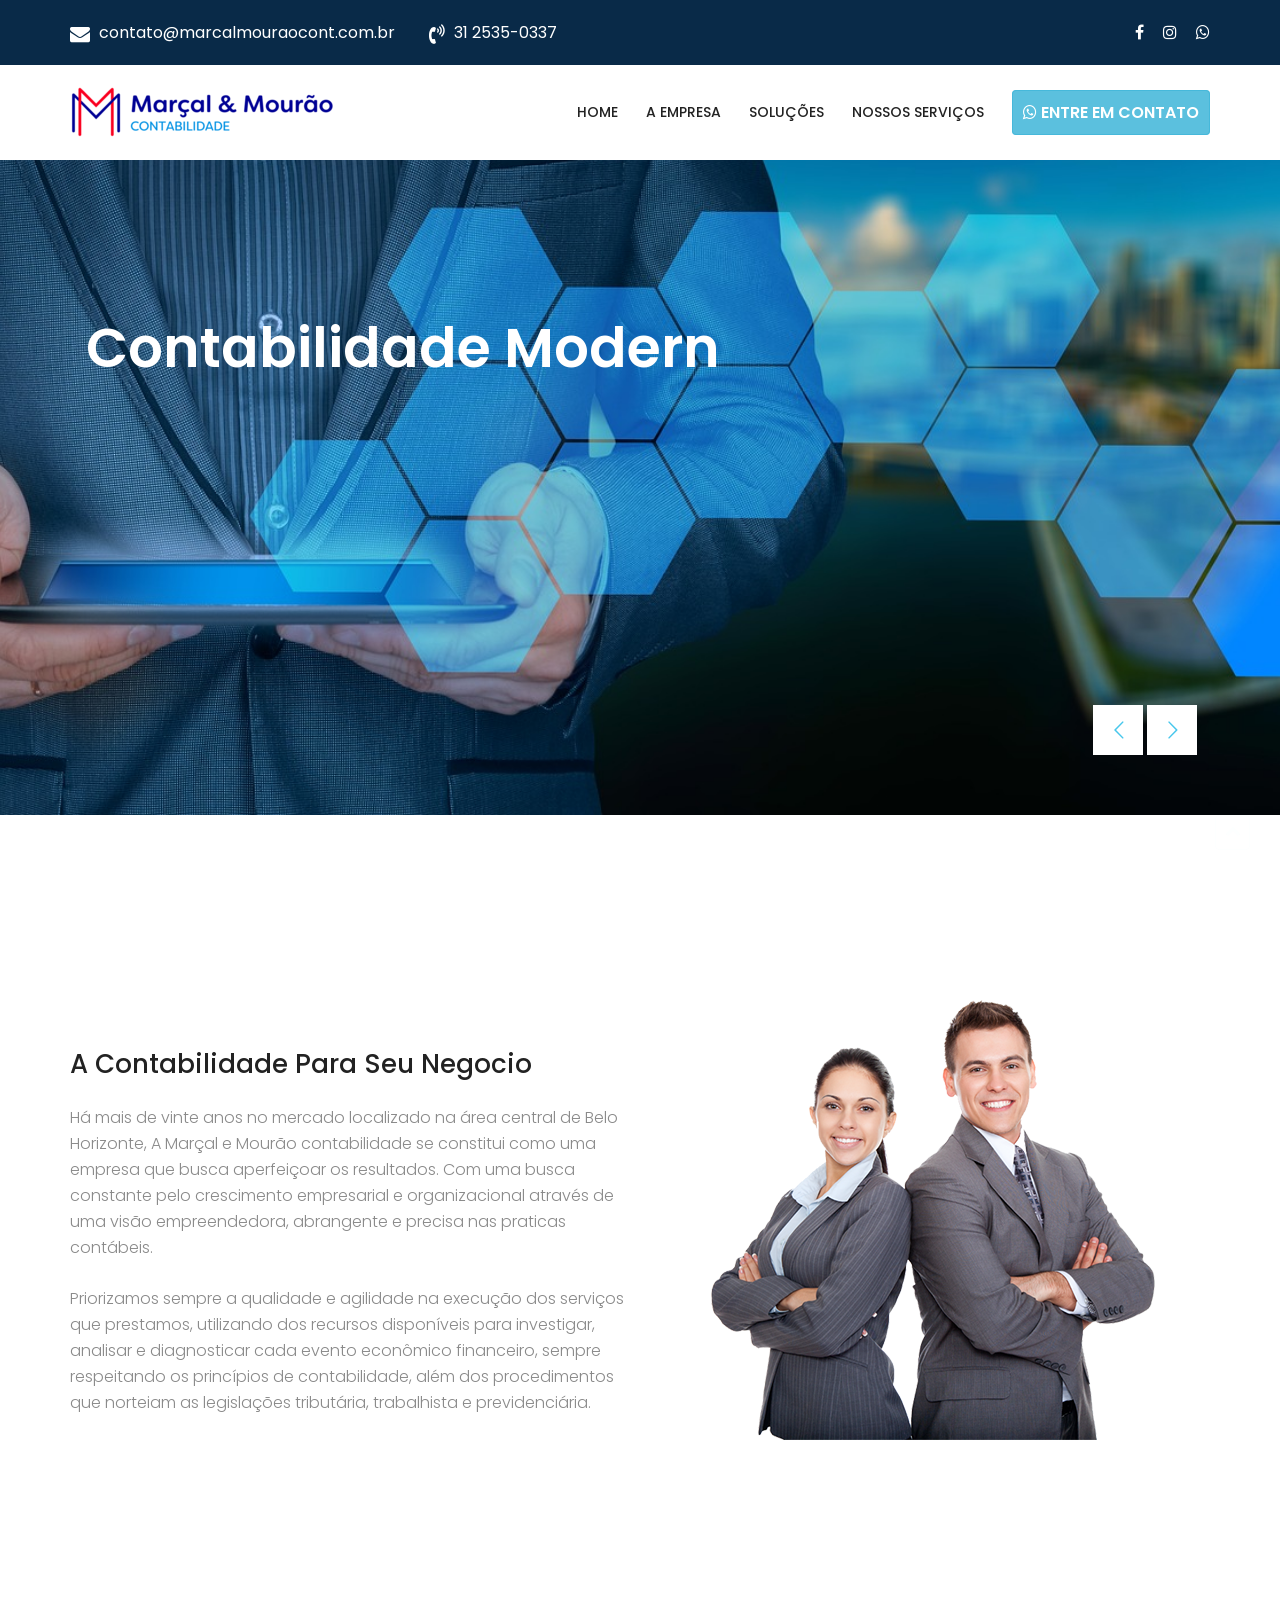
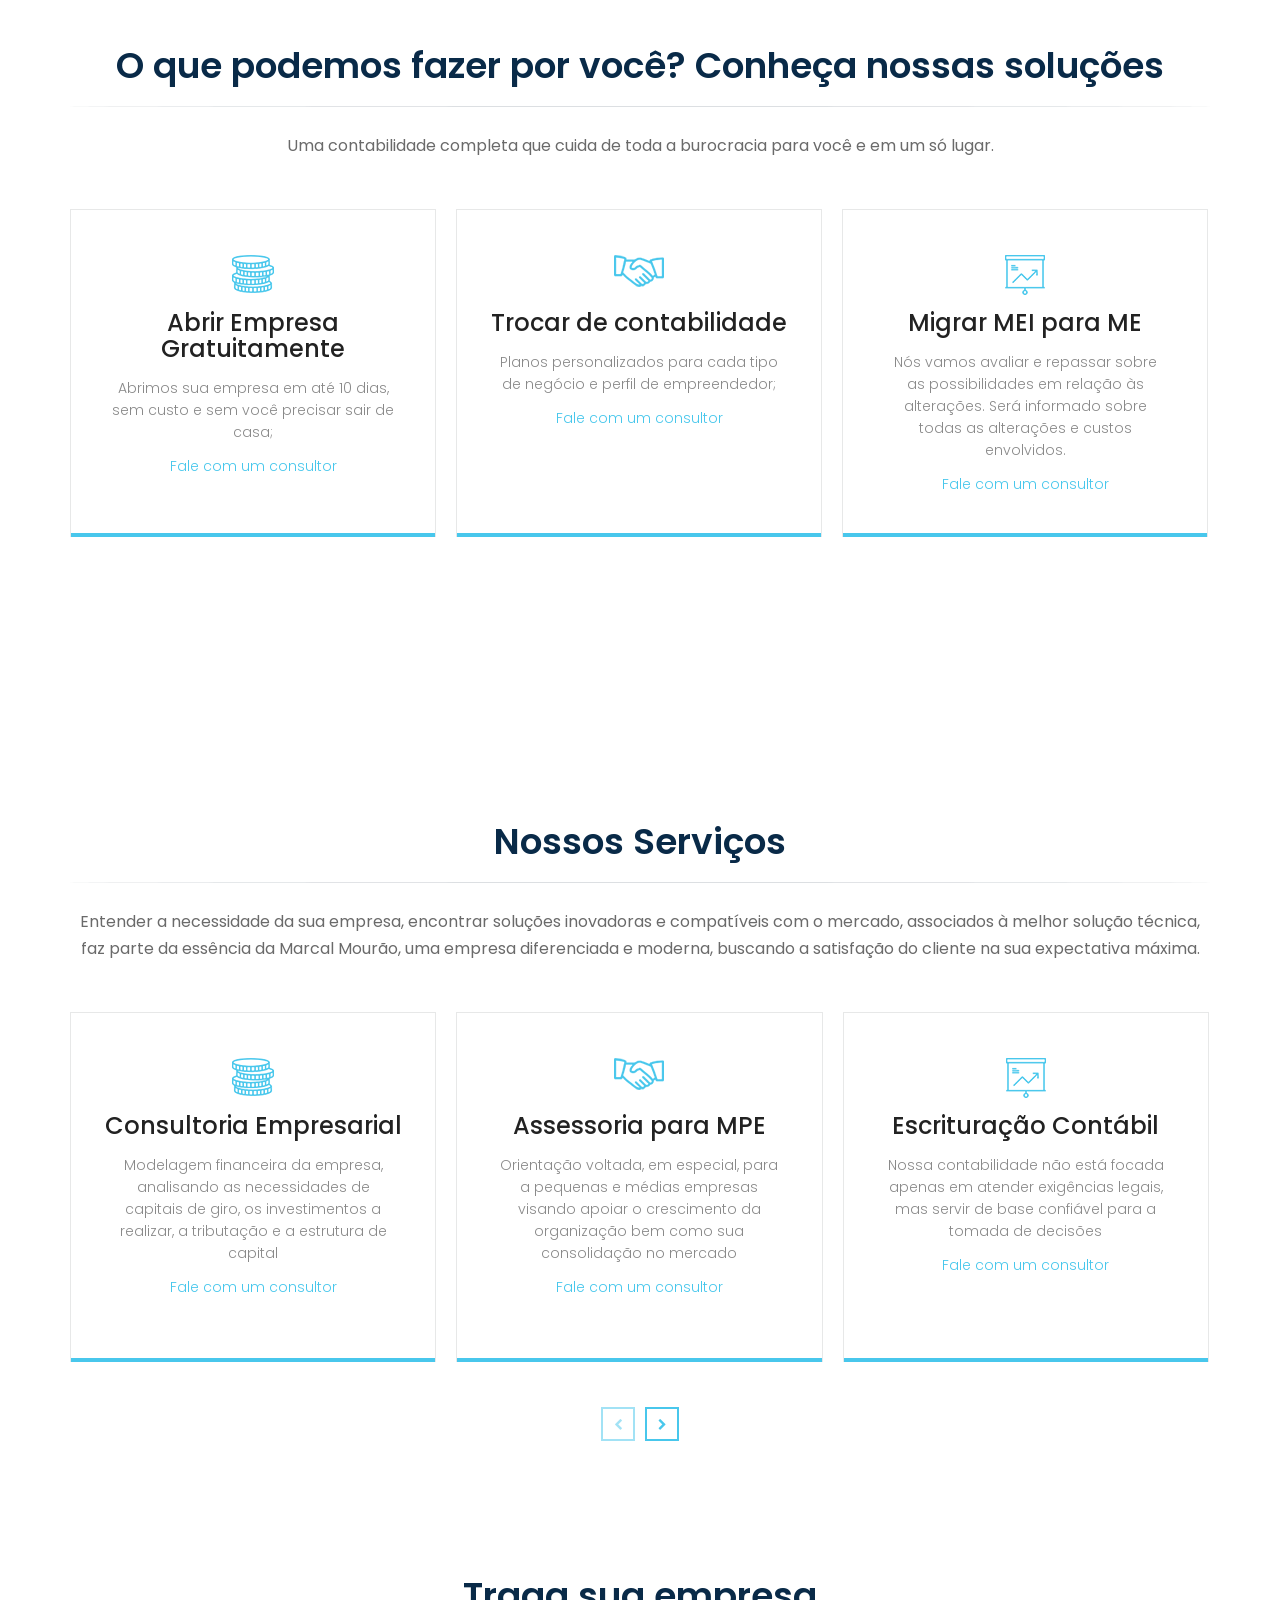
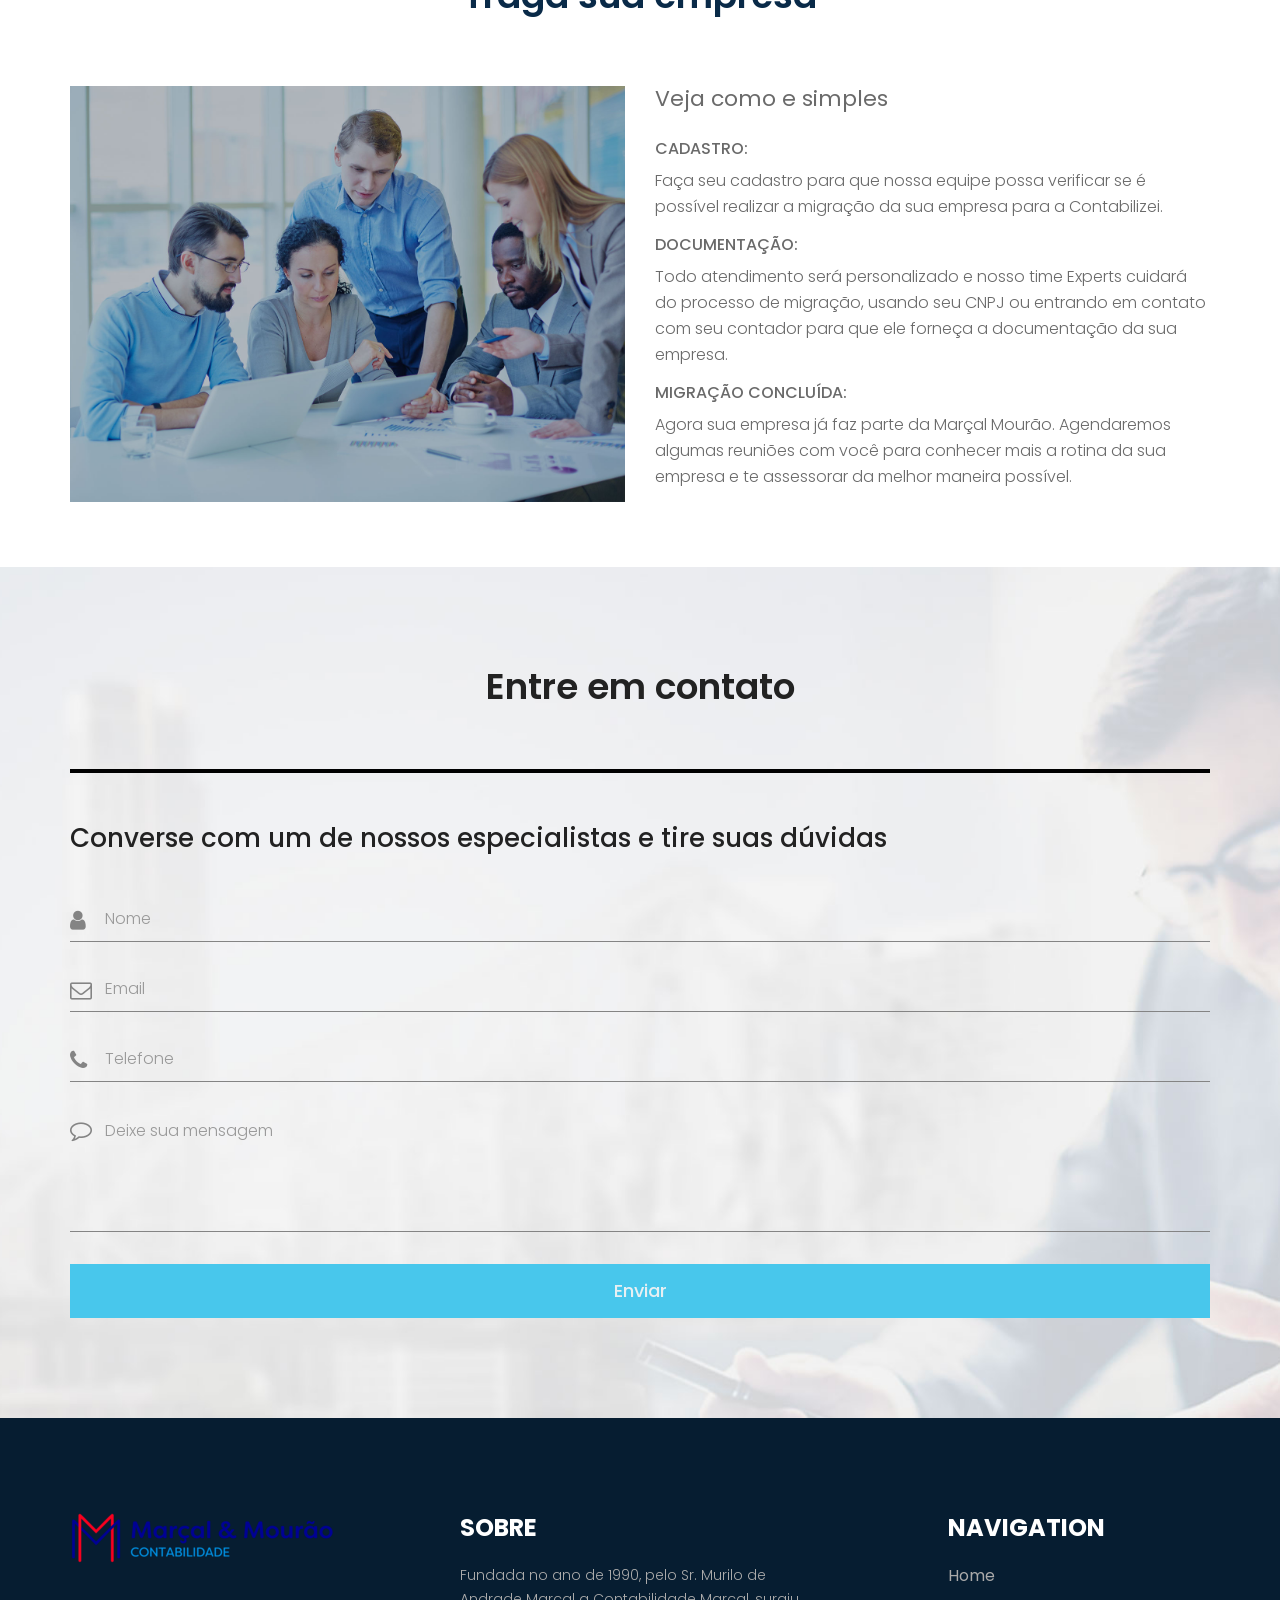
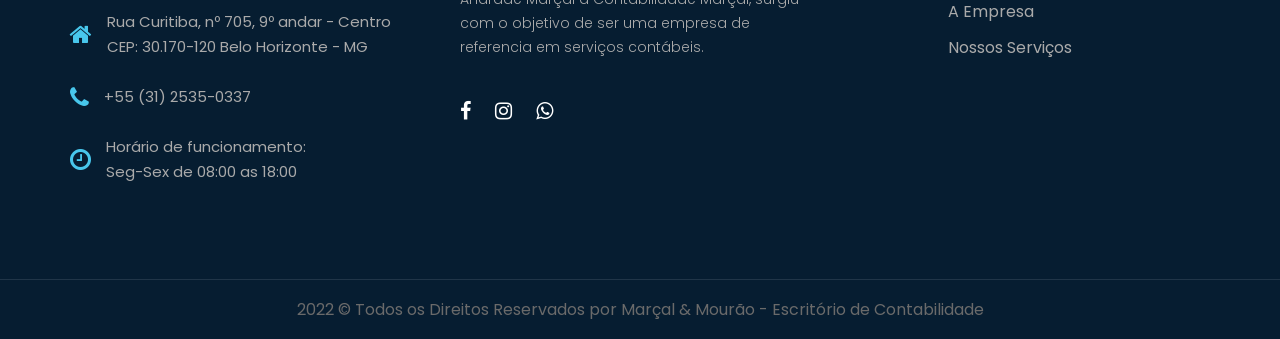
<file: index.html>
<!DOCTYPE html>
<html lang="pt-br">
<head>
  <meta charset="utf-8">
  <meta http-equiv="X-UA-Compatible" content="IE=edge">
  <meta name="viewport" content="width=device-width, initial-scale=1">
  
  <title>Marçal e Mourão - Escritório de Contabilidade</title>
  
  <link href="assets/images/favicon.ico" rel="shortcut icon" type="image/png">
  
  <link href="assets/bootstrap/css/bootstrap.min.css" rel="stylesheet">
  <link href="assets/css/animate.min.css" rel="stylesheet" type="text/css">
  <link href="assets/css/font-awesome.min.css" rel="stylesheet" type="text/css">
  <link href="assets/owl-carrosel/owl.carousel.min.css" rel="stylesheet" type="text/css">
  <link href="assets/owl-carrosel/owl.theme.default.min.css" rel="stylesheet" type="text/css">
  <link href="assets/css/revolution/layers.css" rel="stylesheet">
  <link href="assets/css/revolution/navigation.css" rel="stylesheet">
  <link href="assets/css/revolution/settings.css" rel="stylesheet">
  <link href="assets/css/offcanvas-menu.css" rel="stylesheet" type="text/css">
  <link href="assets/css/style.css" rel="stylesheet" type="text/css">
  
  <style>
    .show-more {
      display: none;
    }

    .small-bottom-padding {
      padding-bottom: 12px !important;
    }

    .talk-to-consultant:hover {
      color: white;
      font-size: 110%;
    }

    .banner-link:hover {
      color: #5bc0de !important;
      font-size: 102% !important;
    }

    .bring-your-company {
      padding: 0px;
    }
    
    .bring-your-company .container {
      padding-bottom: 30px;
      padding-top: 30px;
    }

    .bring-your-company .row {
      margin-bottom: 35px;
      margin-top: 70px;
      display: flex;
    }

    .bring-your-company .row .col-md-6 {
      display: flex;
      flex: 1;
    }

    @media only screen and (max-width: 767px) {
      .bring-your-company {
        padding-top: 0;
      }
      
      .bring-your-company .container {
        padding-top: 0!important;
        padding-bottom: 0!important;
      }
    }

    @media only screen and (max-width: 767px) {
      .bring-your-company .content {
        margin-bottom: 50px;
      }
    }

    @media only screen and (max-width: 479px) {
      .bring-your-company .content {
        margin-bottom: 30px;
      }
    }

    @media only screen and (max-width: 960px) {
      .bring-your-company .row {
        flex-wrap: wrap;
      }

      .col-lg-12 {
        width: 100% !important;
      }

      .col-lg-12:first-child {
        margin-bottom: 16px;
      }
    }

    .bring-your-company .content p,
    .bring-your-company .content h3,
    .bring-your-company .content li {
      margin-bottom: 12px;
      line-height: 26px;
      font-weight: 300;
      color: #6a6a6a;
      font-size: 16px;
    }

    .bring-your-company .content h3 {
      margin-bottom: 24px;
      font-weight: 400;
      font-size: 22px;
    }

    .bring-your-company .caption {
      height: 100%;
    }

    .bring-your-company .caption img {
      object-position: 80% 100%;
      margin-bottom: 16px;
      object-fit: cover;
      height: 100%;
      width: 100%;
    }

    .bring-your-company .bold {
      font-weight: 500 !important;
    }

    .bring-your-company .small-margin {
      margin-bottom: 6px !important;
    }

    .finance-wrapper .wrapper-content {
      border: none !important;
    }

    .owl-stage {
      display: flex !important;
    }

    .owl-stage .owl-item  {
      border-bottom: 4px solid #48c7ec;
    }
    
    .owl-stage .owl-item .item {
      margin: 35px 0px 0px 0px;
      padding: 0px 5px;
      height: 100%;
    }

    @media only screen and (min-width: 1921px) {
      .slider-section {
        position: relative;
        margin-right: auto;
        max-width: 1920px;
        margin-left: auto;
        right: 0px;
        left: 0px;
      }
    }

    @media only screen and (max-width: 1140px) {
      .header-section  .navbar.sticky {
        margin: 0px;
      }
      
      .header-section .navbar {
        background-color: #ffffff;
        position: absolute;
        height: 100vh;
        width: 100vw;
        z-index: 1;
        left: 0px;
        top: 0px;
      }

      .header-section .navbar-inner .container {
        display: flex;
        flex-direction: column;
        /* justify-content: center;
        align-items: center; */
        padding: 0px;
        margin: 0px;
        z-index: 2;
      }

      .header-section .navbar-inner .container .navbar-header .navbar-brand {
        margin-bottom: 24px;
      }

      .header-section .navbar-inner .container .navbar-collapse .navbar-nav {
        display: flex!important;
        flex-direction: column;
        
      }

      .header-section .navbar-inner .container .navbar-collapse .navbar-nav li {
        margin: 0;
      }

      .header-section .navbar-inner .container .navbar-collapse .navbar-nav li a {
        line-height: 60px !important;
      }

      .menu-toggle.sticky {
        background-color: transparent;
      }

      .collapse {
        display: block !important;
      }

      .navbar-collapse {
        border: none;
      }

      body.open-menu .menu-toggle i {
        background-color: transparent;
        color: #222222;
      }

      body.open-menu {
        max-height: 100vh;
        max-width: 100vw;
        overflow: hidden;
      }

      body.open-menu .hidden-sm,
      body.open-menu .hidden-xs {
        display: block !important;
      }
    }
  </style>

  <script>
    function toggleMenu() {
      const element = document.getElementById('body')

      element.classList.toggle("open-menu");
    }
  </script>
</head>

<body id="body" class="homePageOne">
  <div id="preloader">
    <div class="preloader">
      <span></span>
      <span></span>
      <span></span>
      <span></span>
      <span></span>
    </div>
  </div>
  
  <header id="home" class="header-section">
    <div class="topper">
      <div class="top-bar">
        <div class="container">
          <div class="row">
            <div class="col-md-8">
              <div class="header-left-bar">
                <ul class="contact-wrapper">
                  <li>
                    <a href="mailto:contato@marcalmouraocont.com.br" target="_blank">
                      <i class="fa fa-envelope" aria-hidden="true"></i> contato@marcalmouraocont.com.br
                    </a>
                  </li>
                  
                  <li>
                    <a href="tel:+553125350337" target="_blank">
                      <i class="fa fa-volume-control-phone" aria-hidden="true"></i> 31 2535-0337
                    </a>
                  </li>
                </ul>
              </div>
            </div>
            
            <div class="col-md-4">
              <div class="header-right-bar text-right">
                <div class="social-icon pull-right">
                  <ul>
                    <li><a href="https://pt-br.facebook.com/marcalmouraocontabilidade" target="_blank"><i class="fa fa-facebook" aria-hidden="true"></i></a></li>
                    <li><a href="https://www.instagram.com/marcalmouraocontabilidade/" target="_blank"><i class="fa fa-instagram" aria-hidden="true"></i></a></li>
                    <li><a href="https://wa.me/+553125350337" target="_blank"><i class="fa fa-whatsapp" aria-hidden="true"></i></a></li>
                  </ul>
                </div>
              </div>
            </div>
          </div> 
        </div>
      </div>
    </div>
    
    <nav class="navbar navbar-inverse hidden-sm hidden-xs">
      <div class="navbar-inner">
        <div class="container">
          <div class="navbar-header">
            <a class="navbar-brand" href="index.html"><img src="assets/images/logo.png" alt="image"></a height="40px">
            </div>
            
            <div class="collapse navbar-collapse navbar-right">
              <ul class="nav navbar-nav">
                <li><a onclick="toggleMenu()" href="#home">Home</a></li>
                
                <li><a onclick="toggleMenu()" href="#about">A empresa</a></li>
                
                <li><a onclick="toggleMenu()" href="#solutions">Soluções</a></li> 

                <li><a onclick="toggleMenu()" href="#our-services">Nossos Serviços</a></li>
                
                <li>
                  <a class="btn btn-info" href="https://wa.me/+553125350337" target="_blank" style="display: inline; padding: 1rem; color: #ffffff">
                    <i class="fa fa-whatsapp" aria-hidden="true"></i> Entre em contato
                  </a>
                </li>
              </ul>
            </div>
          </div>
        </div> 
      </nav>
    </header>
    
    <section class="slider-section">
      <div class="rev_slider_wrapper">
        <div id="rev_slider_1" class="rev_slider" style="display:none">
          <ul>
            <li data-transition="random" data-title="Slide Title" data-param1="Additional Text" data-thumb="assets/images/slider/slider-1.jpg">
              <img src="assets/images/slider/slider-1.jpg" alt="Sky" class="rev-slidebg">
              <div class="tp-caption sfr font-extra-bold tp-resizeme letter-space-4" 
                data-x="left" data-hoffset="0" 
                data-y="top" data-voffset="300" 
                data-frames='[{"delay":0,"speed":3000,"frame":"0","from":"x:[175%];y:0px;z:0;rX:0;rY:0;rZ:0;sX:1;sY:1;skX:0;skY:0;opacity:1;","mask":"x:[-100%];y:0;s:inherit;e:inherit;","to":"o:1;","ease":"Power3.easeOut"},{"delay":"wait","speed":300,"frame":"999","to":"auto:auto;","ease":"Power3.easeInOut"}]'>Contabilidade Moderna
              </div>
              
              <div class="tp-caption font-medium sfb tp-resizeme letter-space-5" 
                data-x="left" data-hoffset="0" 
                data-y="center" data-voffset="90" 
                data-frames='[{"delay":1000,"speed":2000,"frame":"0","from":"y:top;","to":"o:1;","ease":"Power3.easeInOut"},{"delay":"wait","speed":300,"frame":"999","to":"auto:auto;","ease":"Power3.easeInOut"}]'>Temos A Solução Certa Para O Seu Negócio.
              </div>
          </li>
        
          <li data-transition="random" data-title="Slide Title" data-param1="Additional Text" data-thumb="assets/images/slider/slider-1.jpg">
            <a href="#solutions" onclick="handleShowMoreConsultoriaEmpresarial()">
              <img src="assets/images/slider/slider-2.jpg" alt="Sky" class="rev-slidebg">
              <div class="banner-link tp-caption sfr font-extra-bold tp-resizeme letter-space-4" data-x="left" data-hoffset="0" data-y="top" data-voffset="300" data-frames='[{"delay":0,"speed":3000,"frame":"0","from":"x:[175%];y:0px;z:0;rX:0;rY:0;rZ:0;sX:1;sY:1;skX:0;skY:0;opacity:1;","mask":"x:[-100%];y:0;s:inherit;e:inherit;","to":"o:1;","ease":"Power3.easeOut"},{"delay":"wait","speed":300,"frame":"999","to":"auto:auto;","ease":"Power3.easeInOut"}]'>
                Abrir Empresa Gratuitamente
              </div>
            
              <div class="tp-caption font-medium sfb tp-resizeme letter-space-5" data-x="left" data-hoffset="0" data-y="center" data-voffset="90" data-frames='[{"delay":1000,"speed":2000,"frame":"0","from":"y:top;","to":"o:1;","ease":"Power3.easeInOut"},{"delay":"wait","speed":300,"frame":"999","to":"auto:auto;","ease":"Power3.easeInOut"}]'>
                Abrimos sua empresa em até 10 dias, sem custo e sem você precisar sair de casa.
              </div>
            </a>
          </li>

          <li data-transition="random" data-title="Slide Title" data-param1="Additional Text" data-thumb="assets/images/slider/slider-1.jpg">
            <a href="#solutions" onclick="handleShowMoreTrocaContabilidade()">
              <img src="assets/images/slider/slider-3.jpg" alt="Sky" class="rev-slidebg">
              <div class="tp-caption sfr font-extra-bold tp-resizeme letter-space-4" data-x="left" data-hoffset="0" data-y="top" data-voffset="300" data-frames='[{"delay":0,"speed":3000,"frame":"0","from":"x:[175%];y:0px;z:0;rX:0;rY:0;rZ:0;sX:1;sY:1;skX:0;skY:0;opacity:1;","mask":"x:[-100%];y:0;s:inherit;e:inherit;","to":"o:1;","ease":"Power3.easeOut"},{"delay":"wait","speed":300,"frame":"999","to":"auto:auto;","ease":"Power3.easeInOut"}]'>
                Trocar de Contabilidade
              </div>
            
              <div class="tp-caption font-medium sfb tp-resizeme letter-space-5" data-x="left" data-hoffset="0" data-y="center" data-voffset="70" data-frames='[{"delay":1000,"speed":2000,"frame":"0","from":"y:top;","to":"o:1;","ease":"Power3.easeInOut"},{"delay":"wait","speed":300,"frame":"999","to":"auto:auto;","ease":"Power3.easeInOut"}]'>
                Precisa trocar de contador? Deixe tudo com a gente;
              </div>

              <div class="tp-caption font-medium sfb tp-resizeme letter-space-5" data-x="left" data-hoffset="0" data-y="center" data-voffset="94" data-frames='[{"delay":1000,"speed":2000,"frame":"0","from":"y:top;","to":"o:1;","ease":"Power3.easeInOut"},{"delay":"wait","speed":300,"frame":"999","to":"auto:auto;","ease":"Power3.easeInOut"}]'>
                Venha para a contabilidade digital;
              </div>

              <div class="tp-caption font-medium sfb tp-resizeme letter-space-5" data-x="left" data-hoffset="0" data-y="center" data-voffset="118" data-frames='[{"delay":1000,"speed":2000,"frame":"0","from":"y:top;","to":"o:1;","ease":"Power3.easeInOut"},{"delay":"wait","speed":300,"frame":"999","to":"auto:auto;","ease":"Power3.easeInOut"}]'>
                A planos partir de R$150/mês com contador exclusivo e atendimento ilimitado.
              </div>
            </a>
          </li>

          <li data-transition="random" data-title="Slide Title" data-param1="Additional Text" data-thumb="assets/images/slider/slider-1.jpg">
            <a href="#solutions" onclick="handleShowMoreMigrarMEIParaME()">
              <img src="assets/images/slider/slider-2.jpg" alt="Sky" class="rev-slidebg">
              <div class="tp-caption sfr font-extra-bold tp-resizeme letter-space-4" data-x="left" data-hoffset="0" data-y="top" data-voffset="300" data-frames='[{"delay":0,"speed":3000,"frame":"0","from":"x:[175%];y:0px;z:0;rX:0;rY:0;rZ:0;sX:1;sY:1;skX:0;skY:0;opacity:1;","mask":"x:[-100%];y:0;s:inherit;e:inherit;","to":"o:1;","ease":"Power3.easeOut"},{"delay":"wait","speed":300,"frame":"999","to":"auto:auto;","ease":"Power3.easeInOut"}]'>
                Migrar MEI para ME
              </div>
            
              <div class="tp-caption font-medium sfb tp-resizeme letter-space-5" data-x="left" data-hoffset="0" data-y="center" data-voffset="94" data-frames='[{"delay":1000,"speed":2000,"frame":"0","from":"y:top;","to":"o:1;","ease":"Power3.easeInOut"},{"delay":"wait","speed":300,"frame":"999","to":"auto:auto;","ease":"Power3.easeInOut"}]'>
                Seu negócio cresceu? Conte conosco nesta nova etapa!
              </div>

              <div class="tp-caption font-medium sfb tp-resizeme letter-space-5" data-x="left" data-hoffset="0" data-y="center" data-voffset="118" data-frames='[{"delay":1000,"speed":2000,"frame":"0","from":"y:top;","to":"o:1;","ease":"Power3.easeInOut"},{"delay":"wait","speed":300,"frame":"999","to":"auto:auto;","ease":"Power3.easeInOut"}]'>
                Nós fazemos a mudança da sua empresa na Receita Federal, Junta Comercial e Prefeitura.
              </div>
            </a>
          </li>
        </ul>
      </div>
    </div>
  </section>

<section class="about-office-section">
  <div id="about" class="container">
    <div class="row">
      <div class="col-md-6">
        <div class="content">
          <h3>A Contabilidade Para Seu Negocio</h3>
          
          <p>Há mais de vinte anos no mercado localizado na área central de Belo Horizonte, A Marçal e Mourão contabilidade se constitui como uma empresa que busca aperfeiçoar os resultados. Com uma busca constante pelo crescimento empresarial e organizacional através de uma visão empreendedora, abrangente e precisa nas praticas contábeis.</p>
          
          <p>Priorizamos sempre a qualidade e agilidade na execução dos serviços que prestamos, utilizando dos recursos disponíveis para investigar, analisar e diagnosticar cada evento econômico financeiro, sempre respeitando os princípios de contabilidade, além dos procedimentos que norteiam as legislações tributária, trabalhista e previdenciária.</p>
        </div>
      </div>
      
      <div class="col-md-6">
        <div class="caption text-center wow slideInRight">
          <img src="assets/images/office-man.png" alt="">
        </div>
      </div>
    </div>
  </div>
</section>

<section class="finance-service-section section-padding">
  <div id="solutions" class="container text-center">
    <div class="section-title">
      <h2>O que podemos fazer por você? Conheça nossas soluções</h2>
      <div class="border-3"></div>
      <p>Uma contabilidade completa que cuida de toda a burocracia para você e em um só lugar.</p>
    </div>
    
    <div class="finance-carousel owl-carousel owl-theme">
      <div class="finance-wrapper item">
        <div class="icon"><img src="assets/images/icon/i1.png" alt=""></div>
        
        <script>
          function handleAbrirEmpresa() {
            const message = document.getElementById("message")
            
            message.value = "Abrir Empresa Gratuitamente"
          }

          function handleShowMoreAbrirEmpresa() {
            const showMoreAbrirEmpresaEl = document.getElementById('showMoreAbrirEmpresa')

            showMoreAbrirEmpresaEl.classList.toggle('show-more')
          }
        </script>
        
        <div id="abrirEmpresa" class="wrapper-content">
          <h4><a onclick="handleShowMoreAbrirEmpresa()">Abrir Empresa Gratuitamente</a></h4>
          <p class="small-bottom-padding">Abrimos sua empresa em até 10 dias, sem custo e sem você precisar sair de casa;</p>
          <p id="showMoreAbrirEmpresa" class="show-more">
            Nós geramos o contrato social, processos da receita federal, junta comercial e prefeitura.
            Você paga a taxa de registro e tem seu CNPJ* sem sair de casa;
            Garantimos que sua empresa fique 100% regularizada e pagando o mínimo de imposto;
            Temos assessor dedicado e especializado no seu segmento, que além de emitir suas notas fiscais, dá suporte na gestão da sua empresa.
            *Não incluso taxas de registro.
            *Necessário certificado digital.
          </p>

          <p>
            <a href="#contact" onclick="handleAbrirEmpresa()" class="talk-to-consultant">Fale com um consultor</a>
          </p>
        </div>
        
        <div class="hover">
          <span class="hover-one"></span>
          <span class="hover-two"></span>
          <span class="hover-three"></span>
          <span class="hover-four"></span>
        </div>
      </div>
      
      <div class="finance-wrapper item">
        <div class="icon"><img src="assets/images/icon/i2.png" alt=""></div>
        
        <script>
          function handleTrocaContabilidade() {
            const message = document.getElementById("message")
            
            message.value = "Trocar de contabilidade"
          }

          function handleShowMoreTrocaContabilidade() {
            const showMoreTrocaContabilidadeEl = document.getElementById('showMoreTrocaContabilidade')

            showMoreTrocaContabilidadeEl.classList.toggle('show-more')
          }
        </script>
        
        <div class="wrapper-content">
          <h4><a onclick="handleShowMoreTrocaContabilidade()">Trocar de contabilidade</a></h4>
          <p class="small-bottom-padding">Planos personalizados para cada tipo de negócio e perfil de empreendedor;</p>
          <p id="showMoreTrocaContabilidade" class="show-more">
            Você escolhe a forma de atendimento: por telefone, WhatsApp ou e-mail;
            Cuidamos de todo o processo de migração para você não ter que se preocupar com nada.
          </p>

          <p>
            <a href="#contact" onclick="handleTrocaContabilidade()" class="talk-to-consultant">Fale com um consultor</a>
          </p>
        </div>
        
        <div class="hover">
          <span class="hover-one"></span>
          <span class="hover-two"></span>
          <span class="hover-three"></span>
          <span class="hover-four"></span>
        </div>
      </div>
      
      <div class="finance-wrapper item">
        <div class="icon"><img src="assets/images/icon/i3.png" alt=""></div>
        
        <script>
          function handleMigrarMEIParaMe() {
            const message = document.getElementById("message")
            
            message.value = "Migrar regime MEI para ME"
          }

          function handleShowMoreMigrarMEIParaME() {
            const showMoreMigrarMEIParaMEEl = document.getElementById('showMoreMigrarMEIParaME')

            showMoreMigrarMEIParaMEEl.classList.toggle('show-more')
          }
        </script>
        
        <div class="wrapper-content">
          <h4><a onclick="handleShowMoreMigrarMEIParaME()">Migrar MEI para ME</a></h4>
          <p class="small-bottom-padding">Nós vamos avaliar e repassar sobre as possibilidades em relação às alterações. Será informado sobre todas as alterações e custos envolvidos.</p>
          <p id="showMoreMigrarMEIParaME" class="show-more">
            Não se preocupe somos especialistas;
            Pronto podemos assumir as tarefas de desenquadramento do seu MEI. Será comunicado de todos processos. Tudo como muita transparência para que não perca nada do que está acontecendo;
            Para finalizar vamos cuida de todas as etapas de todas os órgãos legais devido e te comunica. Podemos focar e te dar todo suporte para que possa continuar a crescer.
          </p>

          <p>
            <a href="#contact" onclick="handleMigrarMEIParaMe()" class="talk-to-consultant">Fale com um consultor</a>
          </p>
        </div>
        
        <div class="hover">
          <span class="hover-one"></span>
          <span class="hover-two"></span>
          <span class="hover-three"></span>
          <span class="hover-four"></span>
        </div>
      </div>
    </div>
  </div>
</section>

<section class="finance-service-section section-padding">
  <div id="our-services" class="container text-center">
    <div class="section-title">
      <h2>Nossos Serviços</h2>
      <div class="border-3"></div>
      <p>Entender a necessidade da sua empresa, encontrar soluções inovadoras e compatíveis com o mercado, associados à melhor solução técnica, faz parte da essência da Marcal Mourão, uma empresa diferenciada e moderna, buscando a satisfação do cliente na sua expectativa máxima.</p>
    </div>
    
    <div class="finance-carousel owl-carousel owl-theme">
      <div class="finance-wrapper item">
        <div class="icon"><img src="assets/images/icon/i1.png" alt=""></div>        
        <div id="consultoriaEmpresarial" class="wrapper-content">
          <h4>
            <a href="#contact">Consultoria Empresarial</a>
          </h4>
          <p class="small-bottom-padding">Modelagem financeira da empresa, analisando as necessidades de capitais de giro, os investimentos a realizar, a tributação e a estrutura de capital</p>
          <p>
            <a href="#contact" class="talk-to-consultant">Fale com um consultor</a>
          </p>
        </div>
        <div class="hover">
          <span class="hover-one"></span>
          <span class="hover-two"></span>
          <span class="hover-three"></span>
          <span class="hover-four"></span>
        </div>
      </div>
      
      <div class="finance-wrapper item">
        <div class="icon"><img src="assets/images/icon/i2.png" alt=""></div>
        <div class="wrapper-content">
          <h4>
            <a href="#contact">Assessoria para MPE</a>
          </h4>
          <p class="small-bottom-padding">Orientação voltada, em especial, para a pequenas e médias empresas visando apoiar o crescimento da organização bem como sua consolidação no mercado</p>
          <p>
            <a href="#contact" class="talk-to-consultant">Fale com um consultor</a>
          </p>
        </div>
        <div class="hover">
          <span class="hover-one"></span>
          <span class="hover-two"></span>
          <span class="hover-three"></span>
          <span class="hover-four"></span>
        </div>
      </div>
      
      <div class="finance-wrapper item">
        <div class="icon"><img src="assets/images/icon/i3.png" alt=""></div>
        <div class="wrapper-content">
          <h4>
            <a href="#contact">Escrituração Contábil</a>
          </h4>
          <p class="small-bottom-padding">Nossa contabilidade não está focada apenas em atender exigências legais, mas servir de base confiável para a tomada de decisões</p>
          <p>
            <a href="#contact" class="talk-to-consultant">Fale com um consultor</a>
          </p>
        </div>
        <div class="hover">
          <span class="hover-one"></span>
          <span class="hover-two"></span>
          <span class="hover-three"></span>
          <span class="hover-four"></span>
        </div>
      </div>

      <div class="finance-wrapper item">
        <div class="icon"><img src="assets/images/icon/i4.png" alt=""></div>
        <div class="wrapper-content">
          <h4>
            <a href="#contact">Fiscal e Tributário</a>
          </h4>
          <p class="small-bottom-padding">Atender as obrigações legais e trabalhar com planejamento tributário, buscando a melhor forma de tributação para a sua empresa</p>
          <p>
            <a href="#contact" class="talk-to-consultant">Fale com um consultor</a>
          </p>
        </div>
        <div class="hover">
          <span class="hover-one"></span>
          <span class="hover-two"></span>
          <span class="hover-three"></span>
          <span class="hover-four"></span>
        </div>
      </div>

      <div class="finance-wrapper item">
        <div class="icon"><img src="assets/images/icon/c1.png" alt="" style="width: 38px !important"></div>
        <div class="wrapper-content">
          <h4>
            <a href="#contact">Departamento Pessoal</a>
          </h4>
          <p class="small-bottom-padding">Além de atender as obrigações legais, Oferecer orientações pertinentes à CLT, INSS e FGTS</p>
          <p>
            <a href="#contact" class="talk-to-consultant">Fale com um consultor</a>
          </p>
        </div>
        <div class="hover">
          <span class="hover-one"></span>
          <span class="hover-two"></span>
          <span class="hover-three"></span>
          <span class="hover-four"></span>
        </div>
      </div>

      <div class="finance-wrapper item">
        <div class="icon"><img src="assets/images/icon/c2.png" alt="" style="width: 38px !important"></div>
        <div class="wrapper-content">
          <h4>
            <a href="#contact">Outros Soluções</a>
          </h4>
          <p class="small-bottom-padding">
            • Abertura e Baixa de Empresas <br/>
            • Emissão de Certidões <br/>
            • Parcelamento de Tributos <br/>
            • Regularização Fiscal <br/>
            • Declaração de Imposto de Renda Pessoa Física <br/>
          </p>
          <p>
            <a href="#contact" class="talk-to-consultant">Fale com um consultor</a>
          </p>
        </div>
        <div class="hover">
          <span class="hover-one"></span>
          <span class="hover-two"></span>
          <span class="hover-three"></span>
          <span class="hover-four"></span>
        </div>
      </div>
    </div>
  </div>
</section>

<section class="bring-your-company">
  <div id="bring-your-company" class="container text-center">
    <div class="section-title">
      <h2>Traga sua empresa</h2>
    </div>

    <div class="row">
      <div class="col-xl-6 col-lg-12">
        <div class="caption text-center wow slideInRight">
          <img src="assets/images/slider-4.jpg" alt="">
        </div>
      </div>

      <div class="col-xl-6 col-lg-12">
        <div class="content text-left">
          <h3>Veja como e simples</h3>
          
          <ul>
            <li class="bold small-margin">CADASTRO:</li>
            <li>Faça seu cadastro para que nossa equipe possa verificar se é possível realizar a migração da sua empresa para a Contabilizei.</li>
            <li class="bold small-margin">DOCUMENTAÇÃO:</li>
            <li>Todo atendimento será personalizado e nosso time Experts cuidará do processo de migração, usando seu CNPJ ou entrando em contato com seu contador para que ele forneça a documentação da sua empresa.</li>
            <li class="bold small-margin">MIGRAÇÃO CONCLUÍDA:</li>
            <li>Agora sua empresa já faz parte da Marçal Mourão. Agendaremos algumas reuniões com você para conhecer mais a rotina da sua empresa e te assessorar da melhor maneira possível.</li>
          </ul>
        </div>
      </div>
    </div>
  </div>
</section>

<section id="contact" class="about-Company-Section section-padding">
  <div class="container">
    <div class="section-title text-center">
      <h2>Entre em contato</h2>
    </div>
    
    <div class="row">      
      <div class="col-md-12">
        <div class="quote-section">
          <h3 id="contact-header">Converse com um de nossos especialistas e tire suas dúvidas</h3>
          
          <script>
            function handleSubmit() {
              const name = document.getElementById("name").value
              const email = document.getElementById("email").value
              const phone = document.getElementById("phone").value
              const message = document.getElementById("message").value
              
              const textWhatsapp = `*Nome:* ${name}%0a*E-mail:* ${email}%0a%0a${message}`
              
              window.open(`https://wa.me/+553125350337?text=${textWhatsapp}`, '_blank')
            }
          </script>
          
          <form class="contact-form">
            <div class="form-group">
              <i class="fa fa-user" aria-hidden="true"></i>
              
              <input id="name" name="name" type="text" class="form-control"  required="" placeholder="Nome">
            </div>
            
            <div class="form-group">
              <i class="fa fa-envelope-o" aria-hidden="true"></i>
              
              <input class="domainSearchBar form-control" id="email" name="email" type="email" required="" placeholder="Email">
            </div>
            
            <div class="form-group">
              <i class="fa fa-phone" aria-hidden="true"></i>
              
              <input id="phone" name="name" type="text" class="form-control"  required="" placeholder="Telefone">
            </div>
            
            <div class="form-group">
              <i class="fa fa-comment-o" aria-hidden="true"></i>
              
              <textarea id="message" name="message" class="form-control form-message" rows="3" required="" placeholder="Deixe sua mensagem" style="resize: none;"></textarea>
            </div>
            
            <div class="form-group">
              <button class="btn btn-primary" type="button" onclick="handleSubmit()">Enviar</button>
            </div>
          </form>
        </div>
      </div>
    </div>
  </div>
</section>

<footer class="footer-section">
  <div class="footer-container">
    <div class="container">
      <div class="row">
        <div class="col-md-4 col-sm-4">
          <div class="footer-wrapper">
            <img src="assets/images/logo.png" alt="">
            
            <ul class="location">
              <li><i class="fa fa-home" aria-hidden="true"></i> 
                <div class="content">
                  Rua Curitiba, nº 705, 9º andar - Centro<br>CEP: 30.170-120 Belo Horizonte - MG
                </div>
              </li>
              
              <li><i class="fa fa-phone" aria-hidden="true"></i> 
                <a href="tel:+553125350337" target="_blank">
                  <div class="content">
                    +55 (31) 2535-0337
                  </div>
                </a>
              </li>
              
              <li><i class="fa fa-clock-o" aria-hidden="true"></i> 
                <div class="content">
                  Horário de funcionamento: <br> Seg-Sex de 08:00 as 18:00
                </div>
              </li>
            </ul>
          </div>
        </div>
        
        <div class="col-md-4 col-sm-4">
          <div class="footer-wrapper">
            <h3>Sobre</h3>
            
            <p>Fundada no ano de 1990, pelo Sr. Murilo de Andrade Marçal a Contabilidade Marçal, surgiu com o objetivo de ser uma empresa de referencia em serviços contábeis.</p>
            
            <ul class="social-icon">
              <li><a href="https://pt-br.facebook.com/marcalmouraocontabilidade" target="_blank"><i class="fa fa-facebook" aria-hidden="true"></i></a></li>
              <li><a href="https://www.instagram.com/marcalmouraocontabilidade/" target="_blank"><i class="fa fa-instagram" aria-hidden="true"></i></a></li>
              <li><a href="https://wa.me/+553125350337" target="_blank"><i class="fa fa-whatsapp" aria-hidden="true"></i></a></li>
            </ul> 
          </div>
        </div>
        
        <div class="col-md-3 col-md-offset-1 col-sm-4">
          <div class="footer-wrapper last-wrapper">
            <h3>Navigation</h3>
            
            <ul class="wrapper-option clearfix">
              <li><a href="#home">Home</a></li>
              <li><a href="#about">A Empresa</a></li>
              <li><a href="#solutions">Nossos Serviços</a></li>
            </ul>
          </div>
        </div>
      </div>
    </div>
  </div>
  
  <div class="copy-right text-center">
    <div class="container">
      <p>2022 &copy; Todos os Direitos Reservados por Marçal & Mourão - Escritório de Contabilidade
      </div>
    </div>
  </footer>
  
  <span class="menu-toggle navbar visible-xs visible-sm">
    <i 
      class="fa fa-bars"
      aria-hidden="true"
      onclick="toggleMenu()"
    ></i>
  </span>
  
  <div id="toTop" class="hidden-xs">
    <i class="fa fa-chevron-up"></i>
  </div>
  
  <script src="assets/js/jquery.js"></script>
  <script src="assets/bootstrap/js/bootstrap.min.js"></script>
  <script src="assets/js/jquery.inview.min.js"></script>
  <script src="assets/js/wow.js"></script>
  <script src="assets/js/lightbox.js"></script>
  <script src="assets/js/portfolio.js"></script>
  <script src="assets/owl-carrosel/owl.carousel.min.js"></script>
  <script src="assets/js/jquery-ui.js"></script>
  <script src="assets/js/language.js"></script>
  <script src="assets/revolution/jquery.themepunch.revolution.min.js"></script>
  <script src="assets/revolution/jquery.themepunch.tools.min.js"></script>
  <script src="assets/revolution/extensions/revolution.extension.actions.min.js" type="text/javascript" ></script>
  <script src="assets/revolution/extensions/revolution.extension.carousel.min.js" type="text/javascript" ></script>
  <script src="assets/revolution/extensions/revolution.extension.kenburn.min.js" type="text/javascript" ></script>
  <script src="assets/revolution/extensions/revolution.extension.layeranimation.min.js" type="text/javascript" ></script>
  <script src="assets/revolution/extensions/revolution.extension.migration.min.js" type="text/javascript" ></script>
  <script src="assets/revolution/extensions/revolution.extension.navigation.min.js" type="text/javascript" ></script>
  <script src="assets/revolution/extensions/revolution.extension.parallax.min.js" type="text/javascript" ></script>
  <script src="assets/revolution/extensions/revolution.extension.slideanims.min.js" type="text/javascript" ></script>
  <script src="assets/revolution/extensions/revolution.extension.video.min.js" type="text/javascript" ></script>
  <script src="assets/js/script.js"></script>
</body>
</html>
</file>
<file: assets/css/revolution/layers.css>
/*-----------------------------------------------------------------------------

-	Revolution Slider 5.0 Layer Style Settings -

Screen Stylesheet

version:   	5.0.0
date:      	18/03/15
author:		themepunch
email:     	info@themepunch.com
website:   	http://www.themepunch.com
-----------------------------------------------------------------------------*/

* {
    -webkit-box-sizing: border-box;
    -moz-box-sizing: border-box;
    box-sizing: border-box;
}

.tp-caption.Twitter-Content a,.tp-caption.Twitter-Content a:visited
{
	color:#0084B4!important;
}

.tp-caption.Twitter-Content a:hover
{
	color:#0084B4!important;
	text-decoration:underline!important;
}

.tp-caption.medium_grey,.medium_grey
{
	background-color:#888;
	border-style:none;
	border-width:0;
	color:#fff;
	font-family:Arial;
	font-size:20px;
	font-weight:700;
	line-height:20px;
	margin:0;
	padding:2px 4px;
	position:absolute;
	text-shadow:0 2px 5px rgba(0,0,0,0.5);
	white-space:nowrap;
}

.tp-caption.small_text,.small_text
{
	border-style:none;
	border-width:0;
	color:#fff;
	font-family:Arial;
	font-size:14px;
	font-weight:700;
	line-height:20px;
	margin:0;
	position:absolute;
	text-shadow:0 2px 5px rgba(0,0,0,0.5);
	white-space:nowrap;
}

.tp-caption.medium_text,.medium_text
{
	border-style:none;
	border-width:0;
	color:#fff;
	font-family:Arial;
	font-size:20px;
	font-weight:700;
	line-height:20px;
	margin:0;
	position:absolute;
	text-shadow:0 2px 5px rgba(0,0,0,0.5);
	white-space:nowrap;
}

.tp-caption.large_text,.large_text
{
	border-style:none;
	border-width:0;
	color:#fff;
	font-family:Arial;
	font-size:40px;
	font-weight:700;
	line-height:40px;
	margin:0;
	position:absolute;
	text-shadow:0 2px 5px rgba(0,0,0,0.5);
	white-space:nowrap;
}

.tp-caption.very_large_text,.very_large_text
{
	border-style:none;
	border-width:0;
	color:#fff;
	font-family:Arial;
	font-size:60px;
	font-weight:700;
	letter-spacing:-2px;
	line-height:60px;
	margin:0;
	position:absolute;
	text-shadow:0 2px 5px rgba(0,0,0,0.5);
	white-space:nowrap;
}

.tp-caption.very_big_white,.very_big_white
{
	background-color:#000;
	border-style:none;
	border-width:0;
	color:#fff;
	font-family:Arial;
	font-size:60px;
	font-weight:800;
	line-height:60px;
	margin:0;
	padding:1px 4px 0;
	position:absolute;
	text-shadow:none;
	white-space:nowrap;
}

.tp-caption.very_big_black,.very_big_black
{
	background-color:#fff;
	border-style:none;
	border-width:0;
	color:#000;
	font-family:Arial;
	font-size:60px;
	font-weight:700;
	line-height:60px;
	margin:0;
	padding:1px 4px 0;
	position:absolute;
	text-shadow:none;
	white-space:nowrap;
}

.tp-caption.modern_medium_fat,.modern_medium_fat
{
	border-style:none;
	border-width:0;
	color:#000;
	font-family:"Open Sans", sans-serif;
	font-size:24px;
	font-weight:800;
	line-height:20px;
	margin:0;
	position:absolute;
	text-shadow:none;
	white-space:nowrap;
}

.tp-caption.modern_medium_fat_white,.modern_medium_fat_white
{
	border-style:none;
	border-width:0;
	color:#fff;
	font-family:"Open Sans", sans-serif;
	font-size:24px;
	font-weight:800;
	line-height:20px;
	margin:0;
	position:absolute;
	text-shadow:none;
	white-space:nowrap;
}

.tp-caption.modern_medium_light,.modern_medium_light
{
	border-style:none;
	border-width:0;
	color:#000;
	font-family:"Open Sans", sans-serif;
	font-size:24px;
	font-weight:300;
	line-height:20px;
	margin:0;
	position:absolute;
	text-shadow:none;
	white-space:nowrap;
}

.tp-caption.modern_big_bluebg,.modern_big_bluebg
{
	background-color:#4e5b6c;
	border-style:none;
	border-width:0;
	color:#fff;
	font-family:"Open Sans", sans-serif;
	font-size:30px;
	font-weight:800;
	letter-spacing:0;
	line-height:36px;
	margin:0;
	padding:3px 10px;
	position:absolute;
	text-shadow:none;
}

.tp-caption.modern_big_redbg,.modern_big_redbg
{
	background-color:#de543e;
	border-style:none;
	border-width:0;
	color:#fff;
	font-family:"Open Sans", sans-serif;
	font-size:30px;
	font-weight:300;
	letter-spacing:0;
	line-height:36px;
	margin:0;
	padding:1px 10px 3px;
	position:absolute;
	text-shadow:none;
}

.tp-caption.modern_small_text_dark,.modern_small_text_dark
{
	border-style:none;
	border-width:0;
	color:#555;
	font-family:Arial;
	font-size:14px;
	line-height:22px;
	margin:0;
	position:absolute;
	text-shadow:none;
	white-space:nowrap;
}

.tp-caption.boxshadow,.boxshadow
{		
	box-shadow:0 0 20px rgba(0,0,0,0.5);
}

.tp-caption.black,.black
{
	color:#000;
	text-shadow:none;
}

.tp-caption.noshadow,.noshadow
{
	text-shadow:none;
}

.tp-caption.thinheadline_dark,.thinheadline_dark
{
	background-color:transparent;
	color:rgba(0,0,0,0.85);
	font-family:"Open Sans";
	font-size:30px;
	font-weight:300;
	line-height:30px;
	position:absolute;
	text-shadow:none;
}

.tp-caption.thintext_dark,.thintext_dark
{
	background-color:transparent;
	color:rgba(0,0,0,0.85);
	font-family:"Open Sans";
	font-size:16px;
	font-weight:300;
	line-height:26px;
	position:absolute;
	text-shadow:none;
}

.tp-caption.largeblackbg,.largeblackbg
{
	
	
	background-color:#000;
	border-radius:0;
	color:#fff;
	font-family:"Open Sans";
	font-size:50px;
	font-weight:300;
	line-height:70px;
	padding:0 20px;
	position:absolute;
	text-shadow:none;
}

.tp-caption.largepinkbg,.largepinkbg
{
	
	
	background-color:#db4360;
	border-radius:0;
	color:#fff;
	font-family:"Open Sans";
	font-size:50px;
	font-weight:300;
	line-height:70px;
	padding:0 20px;
	position:absolute;
	text-shadow:none;
}

.tp-caption.largewhitebg,.largewhitebg
{
	
	
	background-color:#fff;
	border-radius:0;
	color:#000;
	font-family:"Open Sans";
	font-size:50px;
	font-weight:300;
	line-height:70px;
	padding:0 20px;
	position:absolute;
	text-shadow:none;
}

.tp-caption.largegreenbg,.largegreenbg
{
	
	
	background-color:#67ae73;
	border-radius:0;
	color:#fff;
	font-family:"Open Sans";
	font-size:50px;
	font-weight:300;
	line-height:70px;
	padding:0 20px;
	position:absolute;
	text-shadow:none;
}

.tp-caption.excerpt,.excerpt
{
	background-color:rgba(0,0,0,1);
	border-color:#fff;
	border-style:none;
	border-width:0;
	color:#fff;
	font-family:Arial;
	font-size:36px;
	font-weight:700;
	height:auto;
	letter-spacing:-1.5px;
	line-height:36px;
	margin:0;
	padding:1px 4px 0;
	text-decoration:none;
	text-shadow:none;
	white-space:normal!important;
	width:150px;
}

.tp-caption.large_bold_grey,.large_bold_grey
{
	background-color:transparent;
	border-color:#ffd658;
	border-style:none;
	border-width:0;
	color:#666;
	font-family:"Open Sans";
	font-size:60px;
	font-weight:800;
	line-height:60px;
	margin:0;
	padding:1px 4px 0;
	text-decoration:none;
	text-shadow:none;
}

.tp-caption.medium_thin_grey,.medium_thin_grey
{
	background-color:transparent;
	border-color:#ffd658;
	border-style:none;
	border-width:0;
	color:#666;
	font-family:"Open Sans";
	font-size:34px;
	font-weight:300;
	line-height:30px;
	margin:0;
	padding:1px 4px 0;
	text-decoration:none;
	text-shadow:none;
}

.tp-caption.small_thin_grey,.small_thin_grey
{
	background-color:transparent;
	border-color:#ffd658;
	border-style:none;
	border-width:0;
	color:#757575;
	font-family:"Open Sans";
	font-size:18px;
	font-weight:300;
	line-height:26px;
	margin:0;
	padding:1px 4px 0;
	text-decoration:none;
	text-shadow:none;
}

.tp-caption.lightgrey_divider,.lightgrey_divider
{
	background-color:rgba(235,235,235,1);
	background-position:initial;
	background-repeat:initial;
	border-color:#222;
	border-style:none;
	border-width:0;
	height:3px;
	text-decoration:none;
	width:370px;
}

.tp-caption.large_bold_darkblue,.large_bold_darkblue
{
	background-color:transparent;
	border-color:#ffd658;
	border-style:none;
	border-width:0;
	color:#34495e;
	font-family:"Open Sans";
	font-size:58px;
	font-weight:800;
	line-height:60px;
	text-decoration:none;
}

.tp-caption.medium_bg_darkblue,.medium_bg_darkblue
{
	background-color:#34495e;
	border-color:#ffd658;
	border-style:none;
	border-width:0;
	color:#fff;
	font-family:"Open Sans";
	font-size:20px;
	font-weight:800;
	line-height:20px;
	padding:10px;
	text-decoration:none;
}

.tp-caption.medium_bold_red,.medium_bold_red
{
	background-color:transparent;
	border-color:#ffd658;
	border-style:none;
	border-width:0;
	color:#e33a0c;
	font-family:"Open Sans";
	font-size:24px;
	font-weight:800;
	line-height:30px;
	padding:0;
	text-decoration:none;
}

.tp-caption.medium_light_red,.medium_light_red
{
	background-color:transparent;
	border-color:#ffd658;
	border-style:none;
	border-width:0;
	color:#e33a0c;
	font-family:"Open Sans";
	font-size:21px;
	font-weight:300;
	line-height:26px;
	padding:0;
	text-decoration:none;
}

.tp-caption.medium_bg_red,.medium_bg_red
{
	background-color:#e33a0c;
	border-color:#ffd658;
	border-style:none;
	border-width:0;
	color:#fff;
	font-family:"Open Sans";
	font-size:20px;
	font-weight:800;
	line-height:20px;
	padding:10px;
	text-decoration:none;
}

.tp-caption.medium_bold_orange,.medium_bold_orange
{
	background-color:transparent;
	border-color:#ffd658;
	border-style:none;
	border-width:0;
	color:#f39c12;
	font-family:"Open Sans";
	font-size:24px;
	font-weight:800;
	line-height:30px;
	text-decoration:none;
}

.tp-caption.medium_bg_orange,.medium_bg_orange
{
	background-color:#f39c12;
	border-color:#ffd658;
	border-style:none;
	border-width:0;
	color:#fff;
	font-family:"Open Sans";
	font-size:20px;
	font-weight:800;
	line-height:20px;
	padding:10px;
	text-decoration:none;
}

.tp-caption.grassfloor,.grassfloor
{
	background-color:rgba(160,179,151,1);
	border-color:#222;
	border-style:none;
	border-width:0;
	height:150px;
	text-decoration:none;
	width:4000px;
}

.tp-caption.large_bold_white,.large_bold_white
{
	background-color:transparent;
	border-color:#ffd658;
	border-style:none;
	border-width:0;
	color:#fff;
	font-family:"Open Sans";
	font-size:58px;
	font-weight:800;
	line-height:60px;
	text-decoration:none;
}

.tp-caption.medium_light_white,.medium_light_white
{
	background-color:transparent;
	border-color:#ffd658;
	border-style:none;
	border-width:0;
	color:#fff;
	font-family:"Open Sans";
	font-size:30px;
	font-weight:300;
	line-height:36px;
	padding:0;
	text-decoration:none;
}

.tp-caption.mediumlarge_light_white,.mediumlarge_light_white
{
	background-color:transparent;
	border-color:#ffd658;
	border-style:none;
	border-width:0;
	color:#fff;
	font-family:"Open Sans";
	font-size:34px;
	font-weight:300;
	line-height:40px;
	padding:0;
	text-decoration:none;
}

.tp-caption.mediumlarge_light_white_center,.mediumlarge_light_white_center
{
	background-color:transparent;
	border-color:#ffd658;
	border-style:none;
	border-width:0;
	color:#fff;
	font-family:"Open Sans";
	font-size:34px;
	font-weight:300;
	line-height:40px;
	padding:0;
	text-align:center;
	text-decoration:none;
}

.tp-caption.medium_bg_asbestos,.medium_bg_asbestos
{
	background-color:#7f8c8d;
	border-color:#ffd658;
	border-style:none;
	border-width:0;
	color:#fff;
	font-family:"Open Sans";
	font-size:20px;
	font-weight:800;
	line-height:20px;
	padding:10px;
	text-decoration:none;
}

.tp-caption.medium_light_black,.medium_light_black
{
	background-color:transparent;
	border-color:#ffd658;
	border-style:none;
	border-width:0;
	color:#000;
	font-family:"Open Sans";
	font-size:30px;
	font-weight:300;
	line-height:36px;
	padding:0;
	text-decoration:none;
}

.tp-caption.large_bold_black,.large_bold_black
{
	background-color:transparent;
	border-color:#ffd658;
	border-style:none;
	border-width:0;
	color:#000;
	font-family:"Open Sans";
	font-size:58px;
	font-weight:800;
	line-height:60px;
	text-decoration:none;
}

.tp-caption.mediumlarge_light_darkblue,.mediumlarge_light_darkblue
{
	background-color:transparent;
	border-color:#ffd658;
	border-style:none;
	border-width:0;
	color:#34495e;
	font-family:"Open Sans";
	font-size:34px;
	font-weight:300;
	line-height:40px;
	padding:0;
	text-decoration:none;
}

.tp-caption.small_light_white,.small_light_white
{
	background-color:transparent;
	border-color:#ffd658;
	border-style:none;
	border-width:0;
	color:#fff;
	font-family:"Open Sans";
	font-size:17px;
	font-weight:300;
	line-height:28px;
	padding:0;
	text-decoration:none;
}

.tp-caption.roundedimage,.roundedimage
{
	border-color:#222;
	border-style:none;
	border-width:0;
}

.tp-caption.large_bg_black,.large_bg_black
{
	background-color:#000;
	border-color:#ffd658;
	border-style:none;
	border-width:0;
	color:#fff;
	font-family:"Open Sans";
	font-size:40px;
	font-weight:800;
	line-height:40px;
	padding:10px 20px 15px;
	text-decoration:none;
}

.tp-caption.mediumwhitebg,.mediumwhitebg
{
	background-color:#fff;
	border-color:#000;
	border-style:none;
	border-width:0;
	color:#000;
	font-family:"Open Sans";
	font-size:30px;
	font-weight:300;
	line-height:30px;
	padding:5px 15px 10px;
	text-decoration:none;
	text-shadow:none;
}

.tp-caption.maincaption,.maincaption
{
	background-color:transparent;
	border-color:#000;
	border-style:none;
	border-width:0;
	color:#212a40;
	font-family:roboto;
	font-size:33px;
	font-weight:500;
	line-height:43px;
	text-decoration:none;
	text-shadow:none;
}

.tp-caption.miami_title_60px,.miami_title_60px
{
	background-color:transparent;
	border-color:#000;
	border-style:none;
	border-width:0;
	color:#fff;
	font-family:"Source Sans Pro";
	font-size:60px;
	font-weight:700;
	letter-spacing:1px;
	line-height:60px;
	text-decoration:none;
	text-shadow:none;
}

.tp-caption.miami_subtitle,.miami_subtitle
{
	background-color:transparent;
	border-color:#000;
	border-style:none;
	border-width:0;
	color:rgba(255,255,255,0.65);
	font-family:"Source Sans Pro";
	font-size:17px;
	font-weight:400;
	letter-spacing:2px;
	line-height:24px;
	text-decoration:none;
	text-shadow:none;
}

.tp-caption.divideline30px,.divideline30px
{
	background:#fff;
	background-color:#fff;
	border-color:#222;
	border-style:none;
	border-width:0;
	height:2px;
	min-width:30px;
	text-decoration:none;
}

.tp-caption.Miami_nostyle,.Miami_nostyle
{
	border-color:#222;
	border-style:none;
	border-width:0;
}

.tp-caption.miami_content_light,.miami_content_light
{
	background-color:transparent;
	border-color:#000;
	border-style:none;
	border-width:0;
	color:#fff;
	font-family:"Source Sans Pro";
	font-size:22px;
	font-weight:400;
	letter-spacing:0;
	line-height:28px;
	text-decoration:none;
	text-shadow:none;
}

.tp-caption.miami_title_60px_dark,.miami_title_60px_dark
{
	background-color:transparent;
	border-color:#000;
	border-style:none;
	border-width:0;
	color:#333;
	font-family:"Source Sans Pro";
	font-size:60px;
	font-weight:700;
	letter-spacing:1px;
	line-height:60px;
	text-decoration:none;
	text-shadow:none;
}

.tp-caption.miami_content_dark,.miami_content_dark
{
	background-color:transparent;
	border-color:#000;
	border-style:none;
	border-width:0;
	color:#666;
	font-family:"Source Sans Pro";
	font-size:22px;
	font-weight:400;
	letter-spacing:0;
	line-height:28px;
	text-decoration:none;
	text-shadow:none;
}

.tp-caption.divideline30px_dark,.divideline30px_dark
{
	background-color:#333;
	border-color:#222;
	border-style:none;
	border-width:0;
	height:2px;
	min-width:30px;
	text-decoration:none;
}

.tp-caption.ellipse70px,.ellipse70px
{
	background-color:rgba(0,0,0,0.14902);
	border-color:#222;
	border-radius:50px 50px 50px 50px;
	border-style:none;
	border-width:0;
	cursor:pointer;
	line-height:1px;
	min-height:70px;
	min-width:70px;
	text-decoration:none;
}

.tp-caption.arrowicon,.arrowicon
{
	border-color:#222;
	border-style:none;
	border-width:0;
	line-height:1px;
}

.tp-caption.MarkerDisplay,.MarkerDisplay
{
	background-color:transparent;
	border-color:#000;
	border-radius:0 0 0 0;
	border-style:none;
	border-width:0;
	font-family:"Permanent Marker";
	font-style:normal;
	padding:0;
	text-decoration:none;
	text-shadow:none;
}

.tp-caption.Restaurant-Display,.Restaurant-Display
{
	background-color:transparent;
	border-color:transparent;
	border-radius:0 0 0 0;
	border-style:none;
	border-width:0;
	color:#fff;
	font-family:Roboto;
	font-size:120px;
	font-style:normal;
	font-weight:700;
	line-height:120px;
	padding:0;
	text-decoration:none;
}

.tp-caption.Restaurant-Cursive,.Restaurant-Cursive
{
	background-color:transparent;
	border-color:transparent;
	border-radius:0 0 0 0;
	border-style:none;
	border-width:0;
	color:#fff;
	font-family:"Nothing you could do";
	font-size:30px;
	font-style:normal;
	font-weight:400;
	letter-spacing:2px;
	line-height:30px;
	padding:0;
	text-decoration:none;
}

.tp-caption.Restaurant-ScrollDownText,.Restaurant-ScrollDownText
{
	background-color:transparent;
	border-color:transparent;
	border-radius:0 0 0 0;
	border-style:none;
	border-width:0;
	color:#fff;
	font-family:Roboto;
	font-size:17px;
	font-style:normal;
	font-weight:400;
	letter-spacing:2px;
	line-height:17px;
	padding:0;
	text-decoration:none;
}

.tp-caption.Restaurant-Description,.Restaurant-Description
{
	background-color:transparent;
	border-color:transparent;
	border-radius:0 0 0 0;
	border-style:none;
	border-width:0;
	color:#fff;
	font-family:Roboto;
	font-size:20px;
	font-style:normal;
	font-weight:300;
	letter-spacing:3px;
	line-height:30px;
	padding:0;
	text-decoration:none;
}

.tp-caption.Restaurant-Price,.Restaurant-Price
{
	background-color:transparent;
	border-color:transparent;
	border-radius:0 0 0 0;
	border-style:none;
	border-width:0;
	color:#fff;
	font-family:Roboto;
	font-size:30px;
	font-style:normal;
	font-weight:300;
	letter-spacing:3px;
	line-height:30px;
	padding:0;
	text-decoration:none;
}

.tp-caption.Restaurant-Menuitem,.Restaurant-Menuitem
{
	background-color:rgba(0,0,0,1.00);
	border-color:transparent;
	border-radius:0 0 0 0;
	border-style:none;
	border-width:0;
	color:rgba(255,255,255,1.00);
	font-family:Roboto;
	font-size:17px;
	font-style:normal;
	font-weight:400;
	letter-spacing:2px;
	line-height:17px;
	padding:10px 30px;
	text-align:left;
	text-decoration:none;
}

.tp-caption.Furniture-LogoText,.Furniture-LogoText
{
	background-color:transparent;
	border-color:transparent;
	border-radius:0 0 0 0;
	border-style:none;
	border-width:0;
	color:rgba(230,207,163,1.00);
	font-family:Raleway;
	font-size:160px;
	font-style:normal;
	font-weight:300;
	line-height:150px;
	padding:0;
	text-decoration:none;
	text-shadow:none;
}

.tp-caption.Furniture-Plus,.Furniture-Plus
{
	background-color:rgba(255,255,255,1.00);
	border-color:transparent;
	border-radius:30px 30px 30px 30px;
	border-style:none;
	border-width:0;
	box-shadow:rgba(0,0,0,0.1) 0 1px 3px;
	color:rgba(230,207,163,1.00);
	font-family:Raleway;
	font-size:20px;
	font-style:normal;
	font-weight:400;
	line-height:20px;
	padding:6px 7px 4px;
	text-decoration:none;
	text-shadow:none;
}

.tp-caption.Furniture-Title,.Furniture-Title
{
	background-color:transparent;
	border-color:transparent;
	border-radius:0 0 0 0;
	border-style:none;
	border-width:0;
	color:rgba(0,0,0,1.00);
	font-family:Raleway;
	font-size:20px;
	font-style:normal;
	font-weight:700;
	letter-spacing:3px;
	line-height:20px;
	padding:0;
	text-decoration:none;
	text-shadow:none;
}

.tp-caption.Furniture-Subtitle,.Furniture-Subtitle
{
	background-color:transparent;
	border-color:transparent;
	border-radius:0 0 0 0;
	border-style:none;
	border-width:0;
	color:rgba(0,0,0,1.00);
	font-family:Raleway;
	font-size:17px;
	font-style:normal;
	font-weight:300;
	line-height:20px;
	padding:0;
	text-decoration:none;
	text-shadow:none;
}

.tp-caption.Gym-Display,.Gym-Display
{
	background-color:transparent;
	border-color:transparent;
	border-radius:0 0 0 0;
	border-style:none;
	border-width:0;
	color:rgba(255,255,255,1.00);
	font-family:Raleway;
	font-size:80px;
	font-style:normal;
	font-weight:900;
	line-height:70px;
	padding:0;
	text-decoration:none;
}

.tp-caption.Gym-Subline,.Gym-Subline
{
	background-color:transparent;
	border-color:transparent;
	border-radius:0 0 0 0;
	border-style:none;
	border-width:0;
	color:rgba(255,255,255,1.00);
	font-family:Raleway;
	font-size:30px;
	font-style:normal;
	font-weight:100;
	letter-spacing:5px;
	line-height:30px;
	padding:0;
	text-decoration:none;
}

.tp-caption.Gym-SmallText,.Gym-SmallText
{
	background-color:transparent;
	border-color:transparent;
	border-radius:0 0 0 0;
	border-style:none;
	border-width:0;
	color:rgba(255,255,255,1.00);
	font-family:Raleway;
	font-size:17px;
	font-style:normal;
	font-weight:300;
	line-height:22;
	padding:0;
	text-decoration:none;
	text-shadow:none;
}

.tp-caption.Fashion-SmallText,.Fashion-SmallText
{
	background-color:transparent;
	border-color:transparent;
	border-radius:0 0 0 0;
	border-style:none;
	border-width:0;
	color:rgba(255,255,255,1.00);
	font-family:Raleway;
	font-size:12px;
	font-style:normal;
	font-weight:600;
	letter-spacing:2px;
	line-height:20px;
	padding:0;
	text-decoration:none;
}

.tp-caption.Fashion-BigDisplay,.Fashion-BigDisplay
{
	background-color:transparent;
	border-color:transparent;
	border-radius:0 0 0 0;
	border-style:none;
	border-width:0;
	color:rgba(0,0,0,1.00);
	font-family:Raleway;
	font-size:60px;
	font-style:normal;
	font-weight:900;
	letter-spacing:2px;
	line-height:60px;
	padding:0;
	text-decoration:none;
}

.tp-caption.Fashion-TextBlock,.Fashion-TextBlock
{
	background-color:transparent;
	border-color:transparent;
	border-radius:0 0 0 0;
	border-style:none;
	border-width:0;
	color:rgba(0,0,0,1.00);
	font-family:Raleway;
	font-size:20px;
	font-style:normal;
	font-weight:400;
	letter-spacing:2px;
	line-height:40px;
	padding:0;
	text-decoration:none;
}

.tp-caption.Sports-Display,.Sports-Display
{
	background-color:transparent;
	border-color:transparent;
	border-radius:0 0 0 0;
	border-style:none;
	border-width:0;
	color:rgba(255,255,255,1.00);
	font-family:Raleway;
	font-size:130px;
	font-style:normal;
	font-weight:100;
	letter-spacing:13px;
	line-height:130px;
	padding:0;
	text-decoration:none;
}

.tp-caption.Sports-DisplayFat,.Sports-DisplayFat
{
	background-color:transparent;
	border-color:transparent;
	border-radius:0 0 0 0;
	border-style:none;
	border-width:0;
	color:rgba(255,255,255,1.00);
	font-family:Raleway;
	font-size:130px;
	font-style:normal;
	font-weight:900;
	line-height:130px;
	padding:0;
	text-decoration:none;
}

.tp-caption.Sports-Subline,.Sports-Subline
{
	background-color:transparent;
	border-color:transparent;
	border-radius:0 0 0 0;
	border-style:none;
	border-width:0;
	color:rgba(0,0,0,1.00);
	font-family:Raleway;
	font-size:32px;
	font-style:normal;
	font-weight:400;
	letter-spacing:4px;
	line-height:32px;
	padding:0;
	text-decoration:none;
}

.tp-caption.Instagram-Caption,.Instagram-Caption
{
	background-color:transparent;
	border-color:transparent;
	border-radius:0 0 0 0;
	border-style:none;
	border-width:0;
	color:rgba(255,255,255,1.00);
	font-family:Roboto;
	font-size:20px;
	font-style:normal;
	font-weight:900;
	line-height:20px;
	padding:0;
	text-decoration:none;
}

.tp-caption.News-Title,.News-Title
{
	background-color:transparent;
	border-color:transparent;
	border-radius:0 0 0 0;
	border-style:none;
	border-width:0;
	color:rgba(255,255,255,1.00);
	font-family:"Roboto Slab";
	font-size:70px;
	font-style:normal;
	font-weight:400;
	line-height:60px;
	padding:0;
	text-decoration:none;
}

.tp-caption.News-Subtitle,.News-Subtitle
{
	background-color:rgba(255,255,255,0);
	border-color:transparent;
	border-radius:0 0 0 0;
	border-style:none;
	border-width:0;
	color:rgba(255,255,255,1.00);
	font-family:"Roboto Slab";
	font-size:15px;
	font-style:normal;
	font-weight:300;
	line-height:24px;
	padding:0;
	text-decoration:none;
}

.tp-caption.News-Subtitle:hover,.News-Subtitle:hover
{
	background-color:rgba(255,255,255,0);
	border-color:transparent;
	border-radius:0 0 0 0;
	border-style:solid;
	border-width:0;
	color:rgba(255,255,255,0.65);
	text-decoration:none;
}

.tp-caption.Photography-Display,.Photography-Display
{
	background-color:transparent;
	border-color:transparent;
	border-radius:0 0 0 0;
	border-style:none;
	border-width:0;
	color:rgba(255,255,255,1.00);
	font-family:Raleway;
	font-size:80px;
	font-style:normal;
	font-weight:100;
	letter-spacing:5px;
	line-height:70px;
	padding:0;
	text-decoration:none;
}

.tp-caption.Photography-Subline,.Photography-Subline
{
	background-color:transparent;
	border-color:transparent;
	border-radius:0 0 0 0;
	border-style:none;
	border-width:0;
	color:rgba(119,119,119,1.00);
	font-family:Raleway;
	font-size:20px;
	font-style:normal;
	font-weight:300;
	letter-spacing:3px;
	line-height:30px;
	padding:0;
	text-decoration:none;
}

.tp-caption.Photography-ImageHover,.Photography-ImageHover
{
	background-color:transparent;
	border-color:rgba(255,255,255,0);
	border-radius:0 0 0 0;
	border-style:none;
	border-width:0;
	color:rgba(255,255,255,1.00);
	font-size:20px;
	font-style:normal;
	font-weight:400;
	line-height:22;
	padding:0;
	text-decoration:none;
}

.tp-caption.Photography-ImageHover:hover,.Photography-ImageHover:hover
{
	background-color:transparent;
	border-color:transparent;
	border-radius:0 0 0 0;
	border-style:none;
	border-width:0;
	color:rgba(255,255,255,1.00);
	text-decoration:none;
}

.tp-caption.Photography-Menuitem,.Photography-Menuitem
{
	background-color:rgba(0,0,0,0.65);
	border-color:transparent;
	border-radius:0 0 0 0;
	border-style:none;
	border-width:0;
	color:rgba(255,255,255,1.00);
	font-family:Raleway;
	font-size:20px;
	font-style:normal;
	font-weight:300;
	letter-spacing:2px;
	line-height:20px;
	padding:3px 5px 3px 8px;
	text-decoration:none;
}

.tp-caption.Photography-Menuitem:hover,.Photography-Menuitem:hover
{
	background-color:rgba(0,255,222,0.65);
	border-color:transparent;
	border-radius:0 0 0 0;
	border-style:none;
	border-width:0;
	color:rgba(255,255,255,1.00);
	text-decoration:none;
}

.tp-caption.Photography-Textblock,.Photography-Textblock
{
	background-color:transparent;
	border-color:transparent;
	border-radius:0 0 0 0;
	border-style:none;
	border-width:0;
	color:rgba(255,255,255,1.00);
	font-family:Raleway;
	font-size:17px;
	font-style:normal;
	font-weight:300;
	letter-spacing:2px;
	line-height:30px;
	padding:0;
	text-decoration:none;
}

.tp-caption.Photography-Subline-2,.Photography-Subline-2
{
	background-color:transparent;
	border-color:transparent;
	border-radius:0 0 0 0;
	border-style:none;
	border-width:0;
	color:rgba(255,255,255,0.35);
	font-family:Raleway;
	font-size:20px;
	font-style:normal;
	font-weight:300;
	letter-spacing:3px;
	line-height:30px;
	padding:0;
	text-decoration:none;
}

.tp-caption.Photography-ImageHover2,.Photography-ImageHover2
{
	background-color:transparent;
	border-color:rgba(255,255,255,0);
	border-radius:0 0 0 0;
	border-style:none;
	border-width:0;
	color:rgba(255,255,255,1.00);
	font-family:Arial;
	font-size:20px;
	font-style:normal;
	font-weight:400;
	line-height:22;
	padding:0;
	text-decoration:none;
}

.tp-caption.Photography-ImageHover2:hover,.Photography-ImageHover2:hover
{
	background-color:transparent;
	border-color:transparent;
	border-radius:0 0 0 0;
	border-style:none;
	border-width:0;
	color:rgba(255,255,255,1.00);
	text-decoration:none;
}

.tp-caption.WebProduct-Title,.WebProduct-Title
{
	background-color:transparent;
	border-color:transparent;
	border-radius:0 0 0 0;
	border-style:none;
	border-width:0;
	color:rgba(51,51,51,1.00);
	font-family:Raleway;
	font-size:90px;
	font-style:normal;
	font-weight:100;
	line-height:90px;
	padding:0;
	text-decoration:none;
}

.tp-caption.WebProduct-SubTitle,.WebProduct-SubTitle
{
	background-color:transparent;
	border-color:transparent;
	border-radius:0 0 0 0;
	border-style:none;
	border-width:0;
	color:rgba(153,153,153,1.00);
	font-family:Raleway;
	font-size:15px;
	font-style:normal;
	font-weight:400;
	line-height:20px;
	padding:0;
	text-decoration:none;
}

.tp-caption.WebProduct-Content,.WebProduct-Content
{
	background-color:transparent;
	border-color:transparent;
	border-radius:0 0 0 0;
	border-style:none;
	border-width:0;
	color:rgba(153,153,153,1.00);
	font-family:Raleway;
	font-size:16px;
	font-style:normal;
	font-weight:600;
	line-height:24px;
	padding:0;
	text-decoration:none;
}

.tp-caption.WebProduct-Menuitem,.WebProduct-Menuitem
{
	background-color:rgba(51,51,51,1.00);
	border-color:transparent;
	border-radius:0 0 0 0;
	border-style:none;
	border-width:0;
	color:rgba(255,255,255,1.00);
	font-family:Raleway;
	font-size:15px;
	font-style:normal;
	font-weight:500;
	letter-spacing:2px;
	line-height:20px;
	padding:3px 5px 3px 8px;
	text-align:left;
	text-decoration:none;
}

.tp-caption.WebProduct-Menuitem:hover,.WebProduct-Menuitem:hover
{
	background-color:rgba(255,255,255,1.00);
	border-color:transparent;
	border-radius:0 0 0 0;
	border-style:none;
	border-width:0;
	color:rgba(153,153,153,1.00);
	text-decoration:none;
}

.tp-caption.WebProduct-Title-Light,.WebProduct-Title-Light
{
	background-color:transparent;
	border-color:transparent;
	border-radius:0 0 0 0;
	border-style:none;
	border-width:0;
	color:rgba(255,255,255,1.00);
	font-family:Raleway;
	font-size:90px;
	font-style:normal;
	font-weight:100;
	line-height:90px;
	padding:0;
	text-align:left;
	text-decoration:none;
}

.tp-caption.WebProduct-SubTitle-Light,.WebProduct-SubTitle-Light
{
	background-color:transparent;
	border-color:transparent;
	border-radius:0 0 0 0;
	border-style:none;
	border-width:0;
	color:rgba(255,255,255,0.35);
	font-family:Raleway;
	font-size:15px;
	font-style:normal;
	font-weight:400;
	line-height:20px;
	padding:0;
	text-align:left;
	text-decoration:none;
}

.tp-caption.WebProduct-Content-Light,.WebProduct-Content-Light
{
	background-color:transparent;
	border-color:transparent;
	border-radius:0 0 0 0;
	border-style:none;
	border-width:0;
	color:rgba(255,255,255,0.65);
	font-family:Raleway;
	font-size:16px;
	font-style:normal;
	font-weight:600;
	line-height:24px;
	padding:0;
	text-align:left;
	text-decoration:none;
}

.tp-caption.FatRounded,.FatRounded
{
	background-color:rgba(0,0,0,0.50);
	border-color:rgba(211,211,211,1.00);
	border-radius:50px 50px 50px 50px;
	border-style:none;
	border-width:0;
	color:rgba(255,255,255,1.00);
	font-family:Raleway;
	font-size:30px;
	font-style:normal;
	font-weight:900;
	line-height:30px;
	padding:20px 22px 20px 25px;
	text-align:left;
	text-decoration:none;
	text-shadow:none;
}

.tp-caption.FatRounded:hover,.FatRounded:hover
{
	background-color:rgba(0,0,0,1.00);
	border-color:rgba(211,211,211,1.00);
	border-radius:50px 50px 50px 50px;
	border-style:none;
	border-width:0;
	color:rgba(255,255,255,1.00);
	text-decoration:none;
}

.tp-caption.NotGeneric-Title,.NotGeneric-Title
{
	background-color:transparent;
	border-color:transparent;
	border-radius:0 0 0 0;
	border-style:none;
	border-width:0;
	color:rgba(255,255,255,1.00);
	font-family:Raleway;
	font-size:70px;
	font-style:normal;
	font-weight:800;
	line-height:70px;
	padding:10px 0;
	text-decoration:none;
}

.tp-caption.NotGeneric-SubTitle,.NotGeneric-SubTitle
{
	background-color:transparent;
	border-color:transparent;
	border-radius:0 0 0 0;
	border-style:none;
	border-width:0;
	color:rgba(255,255,255,1.00);
	font-family:Raleway;
	font-size:13px;
	font-style:normal;
	font-weight:500;
	letter-spacing:4px;
	line-height:20px;
	padding:0;
	text-align:left;
	text-decoration:none;
}

.tp-caption.NotGeneric-CallToAction,.NotGeneric-CallToAction
{
	background-color:rgba(0,0,0,0);
	border-color:rgba(255,255,255,0.50);
	border-radius:0 0 0 0;
	border-style:solid;
	border-width:1px;
	color:rgba(255,255,255,1.00);
	font-family:Raleway;
	font-size:14px;
	font-style:normal;
	font-weight:500;
	letter-spacing:3px;
	line-height:14px;
	padding:10px 30px;
	text-align:left;
	text-decoration:none;
}

.tp-caption.NotGeneric-CallToAction:hover,.NotGeneric-CallToAction:hover
{
	background-color:transparent;
	border-color:rgba(255,255,255,1.00);
	border-radius:0 0 0 0;
	border-style:solid;
	border-width:1px;
	color:rgba(255,255,255,1.00);
	text-decoration:none;
}

.tp-caption.NotGeneric-Icon,.NotGeneric-Icon
{
	background-color:rgba(0,0,0,0);
	border-color:rgba(255,255,255,0);
	border-radius:0 0 0 0;
	border-style:solid;
	border-width:0;
	color:rgba(255,255,255,1.00);
	font-family:Raleway;
	font-size:30px;
	font-style:normal;
	font-weight:400;
	letter-spacing:3px;
	line-height:30px;
	padding:0;
	text-align:left;
	text-decoration:none;
}

.tp-caption.NotGeneric-Menuitem,.NotGeneric-Menuitem
{
	background-color:rgba(0,0,0,0);
	border-color:rgba(255,255,255,0.15);
	border-radius:0 0 0 0;
	border-style:solid;
	border-width:1px;
	color:rgba(255,255,255,1.00);
	font-family:Raleway;
	font-size:14px;
	font-style:normal;
	font-weight:500;
	letter-spacing:3px;
	line-height:14px;
	padding:27px 30px;
	text-align:left;
	text-decoration:none;
}

.tp-caption.NotGeneric-Menuitem:hover,.NotGeneric-Menuitem:hover
{
	background-color:rgba(0,0,0,0);
	border-color:rgba(255,255,255,1.00);
	border-radius:0 0 0 0;
	border-style:solid;
	border-width:1px;
	color:rgba(255,255,255,1.00);
	text-decoration:none;
}

.tp-caption.MarkerStyle,.MarkerStyle
{
	background-color:transparent;
	border-color:transparent;
	border-radius:0 0 0 0;
	border-style:none;
	border-width:0;
	color:rgba(255,255,255,1.00);
	font-family:"Permanent Marker";
	font-size:17px;
	font-style:normal;
	font-weight:100;
	line-height:30px;
	padding:0;
	text-align:left;
	text-decoration:none;
}

.tp-caption.Gym-Menuitem,.Gym-Menuitem
{
	background-color:rgba(0,0,0,1.00);
	border-color:rgba(255,255,255,0);
	border-radius:3px 3px 3px 3px;
	border-style:solid;
	border-width:2px;
	color:rgba(255,255,255,1.00);
	font-family:Raleway;
	font-size:20px;
	font-style:normal;
	font-weight:300;
	letter-spacing:2px;
	line-height:20px;
	padding:3px 5px 3px 8px;
	text-align:left;
	text-decoration:none;
}

.tp-caption.Gym-Menuitem:hover,.Gym-Menuitem:hover
{
	background-color:rgba(0,0,0,1.00);
	border-color:rgba(255,255,255,0.25);
	border-radius:3px 3px 3px 3px;
	border-style:solid;
	border-width:2px;
	color:rgba(255,255,255,1.00);
	text-decoration:none;
}

.tp-caption.Newspaper-Button,.Newspaper-Button
{
	background-color:rgba(255,255,255,0);
	border-color:rgba(255,255,255,0.25);
	border-radius:0 0 0 0;
	border-style:solid;
	border-width:1px;
	color:rgba(255,255,255,1.00);
	font-family:Roboto;
	font-size:13px;
	font-style:normal;
	font-weight:700;
	letter-spacing:2px;
	line-height:17px;
	padding:12px 35px;
	text-align:left;
	text-decoration:none;
}

.tp-caption.Newspaper-Button:hover,.Newspaper-Button:hover
{
	background-color:rgba(255,255,255,1.00);
	border-color:rgba(255,255,255,1.00);
	border-radius:0 0 0 0;
	border-style:solid;
	border-width:1px;
	color:rgba(0,0,0,1.00);
	text-decoration:none;
}

.tp-caption.Newspaper-Subtitle,.Newspaper-Subtitle
{
	background-color:transparent;
	border-color:transparent;
	border-radius:0 0 0 0;
	border-style:none;
	border-width:0;
	color:rgba(168,216,238,1.00);
	font-family:Roboto;
	font-size:15px;
	font-style:normal;
	font-weight:900;
	line-height:20px;
	padding:0;
	text-align:left;
	text-decoration:none;
}

.tp-caption.Newspaper-Title,.Newspaper-Title
{
	background-color:transparent;
	border-color:transparent;
	border-radius:0 0 0 0;
	border-style:none;
	border-width:0;
	color:rgba(255,255,255,1.00);
	font-family:"Roboto Slab";
	font-size:50px;
	font-style:normal;
	font-weight:400;
	line-height:55px;
	padding:0 0 10px;
	text-align:left;
	text-decoration:none;
}

.tp-caption.Newspaper-Title-Centered,.Newspaper-Title-Centered
{
	background-color:transparent;
	border-color:transparent;
	border-radius:0 0 0 0;
	border-style:none;
	border-width:0;
	color:rgba(255,255,255,1.00);
	font-family:"Roboto Slab";
	font-size:50px;
	font-style:normal;
	font-weight:400;
	line-height:55px;
	padding:0 0 10px;
	text-align:center;
	text-decoration:none;
}

.tp-caption.Hero-Button,.Hero-Button
{
	background-color:rgba(0,0,0,0);
	border-color:rgba(255,255,255,0.50);
	border-radius:0 0 0 0;
	border-style:solid;
	border-width:1px;
	color:rgba(255,255,255,1.00);
	font-family:Raleway;
	font-size:14px;
	font-style:normal;
	font-weight:500;
	letter-spacing:3px;
	line-height:14px;
	padding:10px 30px;
	text-align:left;
	text-decoration:none;
}

.tp-caption.Hero-Button:hover,.Hero-Button:hover
{
	background-color:rgba(255,255,255,1.00);
	border-color:rgba(255,255,255,1.00);
	border-radius:0 0 0 0;
	border-style:solid;
	border-width:1px;
	color:rgba(0,0,0,1.00);
	text-decoration:none;
}

.tp-caption.Video-Title,.Video-Title
{
	background-color:rgba(0,0,0,1.00);
	border-color:transparent;
	border-radius:0 0 0 0;
	border-style:none;
	border-width:0;
	color:rgba(255,255,255,1.00);
	font-family:Raleway;
	font-size:30px;
	font-style:normal;
	font-weight:900;
	line-height:30px;
	padding:5px;
	text-align:left;
	text-decoration:none;
}

.tp-caption.Video-SubTitle,.Video-SubTitle
{
	background-color:rgba(0,0,0,0.35);
	border-color:transparent;
	border-radius:0 0 0 0;
	border-style:none;
	border-width:0;
	color:rgba(255,255,255,1.00);
	font-family:Raleway;
	font-size:12px;
	font-style:normal;
	font-weight:600;
	letter-spacing:2px;
	line-height:12px;
	padding:5px;
	text-align:left;
	text-decoration:none;
}

.tp-caption.NotGeneric-Button,.NotGeneric-Button
{
	background-color:rgba(0,0,0,0);
	border-color:rgba(255,255,255,0.50);
	border-radius:0 0 0 0;
	border-style:solid;
	border-width:1px;
	color:rgba(255,255,255,1.00);
	font-family:Raleway;
	font-size:14px;
	font-style:normal;
	font-weight:500;
	letter-spacing:3px;
	line-height:14px;
	padding:10px 30px;
	text-align:left;
	text-decoration:none;
}

.tp-caption.NotGeneric-Button:hover,.NotGeneric-Button:hover
{
	background-color:transparent;
	border-color:rgba(255,255,255,1.00);
	border-radius:0 0 0 0;
	border-style:solid;
	border-width:1px;
	color:rgba(255,255,255,1.00);
	text-decoration:none;
}

.tp-caption.NotGeneric-BigButton,.NotGeneric-BigButton
{
	background-color:rgba(0,0,0,0);
	border-color:rgba(255,255,255,0.15);
	border-radius:0 0 0 0;
	border-style:solid;
	border-width:1px;
	color:rgba(255,255,255,1.00);
	font-family:Raleway;
	font-size:14px;
	font-style:normal;
	font-weight:500;
	letter-spacing:3px;
	line-height:14px;
	padding:27px 30px;
	text-align:left;
	text-decoration:none;
}

.tp-caption.NotGeneric-BigButton:hover,.NotGeneric-BigButton:hover
{
	background-color:rgba(0,0,0,0);
	border-color:rgba(255,255,255,1.00);
	border-radius:0 0 0 0;
	border-style:solid;
	border-width:1px;
	color:rgba(255,255,255,1.00);
	text-decoration:none;
}

.tp-caption.WebProduct-Button,.WebProduct-Button
{
	background-color:rgba(51,51,51,1.00);
	border-color:rgba(0,0,0,1.00);
	border-radius:0 0 0 0;
	border-style:none;
	border-width:2px;
	color:rgba(255,255,255,1.00);
	font-family:Raleway;
	font-size:16px;
	font-style:normal;
	font-weight:600;
	letter-spacing:1px;
	line-height:48px;
	padding:0 40px;
	text-align:left;
	text-decoration:none;
}

.tp-caption.WebProduct-Button:hover,.WebProduct-Button:hover
{
	background-color:rgba(255,255,255,1.00);
	border-color:rgba(0,0,0,1.00);
	border-radius:0 0 0 0;
	border-style:none;
	border-width:2px;
	color:rgba(51,51,51,1.00);
	text-decoration:none;
}

.tp-caption.Restaurant-Button,.Restaurant-Button
{
	background-color:rgba(10,10,10,0);
	border-color:rgba(255,255,255,0.50);
	border-radius:0 0 0 0;
	border-style:solid;
	border-width:2px;
	color:rgba(255,255,255,1.00);
	font-family:Roboto;
	font-size:17px;
	font-style:normal;
	font-weight:500;
	letter-spacing:3px;
	line-height:17px;
	padding:12px 35px;
	text-align:left;
	text-decoration:none;
}

.tp-caption.Restaurant-Button:hover,.Restaurant-Button:hover
{
	background-color:rgba(0,0,0,0);
	border-color:rgba(255,224,129,1.00);
	border-radius:0 0 0 0;
	border-style:solid;
	border-width:2px;
	color:rgba(255,255,255,1.00);
	text-decoration:none;
}

.tp-caption.Gym-Button,.Gym-Button
{
	background-color:rgba(139,192,39,1.00);
	border-color:rgba(0,0,0,0);
	border-radius:30px 30px 30px 30px;
	border-style:solid;
	border-width:0;
	color:rgba(255,255,255,1.00);
	font-family:Raleway;
	font-size:15px;
	font-style:normal;
	font-weight:600;
	letter-spacing:1px;
	line-height:15px;
	padding:13px 35px;
	text-align:left;
	text-decoration:none;
}

.tp-caption.Gym-Button:hover,.Gym-Button:hover
{
	background-color:rgba(114,168,0,1.00);
	border-color:rgba(0,0,0,0);
	border-radius:30px 30px 30px 30px;
	border-style:solid;
	border-width:0;
	color:rgba(255,255,255,1.00);
	text-decoration:none;
}

.tp-caption.Gym-Button-Light,.Gym-Button-Light
{
	background-color:transparent;
	border-color:rgba(255,255,255,0.25);
	border-radius:30px 30px 30px 30px;
	border-style:solid;
	border-width:2px;
	color:rgba(255,255,255,1.00);
	font-family:Raleway;
	font-size:15px;
	font-style:normal;
	font-weight:600;
	line-height:15px;
	padding:12px 35px;
	text-align:left;
	text-decoration:none;
}

.tp-caption.Gym-Button-Light:hover,.Gym-Button-Light:hover
{
	background-color:rgba(114,168,0,0);
	border-color:rgba(139,192,39,1.00);
	border-radius:30px 30px 30px 30px;
	border-style:solid;
	border-width:2px;
	color:rgba(255,255,255,1.00);
	text-decoration:none;
}

.tp-caption.Sports-Button-Light,.Sports-Button-Light
{
	background-color:rgba(0,0,0,0);
	border-color:rgba(255,255,255,0.50);
	border-radius:0 0 0 0;
	border-style:solid;
	border-width:2px;
	color:rgba(255,255,255,1.00);
	font-family:Raleway;
	font-size:17px;
	font-style:normal;
	font-weight:600;
	letter-spacing:2px;
	line-height:17px;
	padding:12px 35px;
	text-align:left;
	text-decoration:none;
}

.tp-caption.Sports-Button-Light:hover,.Sports-Button-Light:hover
{
	background-color:rgba(0,0,0,0);
	border-color:rgba(255,255,255,1.00);
	border-radius:0 0 0 0;
	border-style:solid;
	border-width:2px;
	color:rgba(255,255,255,1.00);
	text-decoration:none;
}

.tp-caption.Sports-Button-Red,.Sports-Button-Red
{
	background-color:rgba(219,28,34,1.00);
	border-color:rgba(219,28,34,0);
	border-radius:0 0 0 0;
	border-style:solid;
	border-width:2px;
	color:rgba(255,255,255,1.00);
	font-family:Raleway;
	font-size:17px;
	font-style:normal;
	font-weight:600;
	letter-spacing:2px;
	line-height:17px;
	padding:12px 35px;
	text-align:left;
	text-decoration:none;
}

.tp-caption.Sports-Button-Red:hover,.Sports-Button-Red:hover
{
	background-color:rgba(0,0,0,1.00);
	border-color:rgba(0,0,0,1.00);
	border-radius:0 0 0 0;
	border-style:solid;
	border-width:2px;
	color:rgba(255,255,255,1.00);
	text-decoration:none;
}

.tp-caption.Photography-Button,.Photography-Button
{
	background-color:rgba(0,0,0,0);
	border-color:rgba(255,255,255,0.25);
	border-radius:30px 30px 30px 30px;
	border-style:solid;
	border-width:1px;
	color:rgba(255,255,255,1.00);
	font-family:Raleway;
	font-size:15px;
	font-style:normal;
	font-weight:600;
	letter-spacing:1px;
	line-height:15px;
	padding:13px 35px;
	text-align:left;
	text-decoration:none;
}

.tp-caption.Photography-Button:hover,.Photography-Button:hover
{
	background-color:rgba(0,0,0,0);
	border-color:rgba(255,255,255,1.00);
	border-radius:30px 30px 30px 30px;
	border-style:solid;
	border-width:1px;
	color:rgba(255,255,255,1.00);
	text-decoration:none;
}

.tp-caption.Newspaper-Button-2,.Newspaper-Button-2
{
	background-color:rgba(0,0,0,0);
	border-color:rgba(255,255,255,0.50);
	border-radius:3px 3px 3px 3px;
	border-style:solid;
	border-width:2px;
	color:rgba(255,255,255,1.00);
	font-family:Roboto;
	font-size:15px;
	font-style:normal;
	font-weight:900;
	line-height:15px;
	padding:10px 30px;
	text-align:left;
	text-decoration:none;
}

.tp-caption.Newspaper-Button-2:hover,.Newspaper-Button-2:hover
{
	background-color:rgba(0,0,0,0);
	border-color:rgba(255,255,255,1.00);
	border-radius:3px 3px 3px 3px;
	border-style:solid;
	border-width:2px;
	color:rgba(255,255,255,1.00);
	text-decoration:none;
}

.tp-caption.Feature-Tour,.Feature-Tour
{
	background-color:rgba(139,192,39,1.00);
	border-color:rgba(0,0,0,0);
	border-radius:30px 30px 30px 30px;
	border-style:solid;
	border-width:0;
	color:rgba(255,255,255,1.00);
	font-family:Roboto;
	font-size:17px;
	font-style:normal;
	font-weight:700;
	line-height:17px;
	padding:17px 35px;
	text-align:left;
	text-decoration:none;
}

.tp-caption.Feature-Tour:hover,.Feature-Tour:hover
{
	background-color:rgba(114,168,0,1.00);
	border-color:rgba(0,0,0,0);
	border-radius:30px 30px 30px 30px;
	border-style:solid;
	border-width:0;
	color:rgba(255,255,255,1.00);
	text-decoration:none;
}

.tp-caption.Feature-Examples,.Feature-Examples
{
	background-color:transparent;
	border-color:rgba(33,42,64,0.15);
	border-radius:30px 30px 30px 30px;
	border-style:solid;
	border-width:2px;
	color:rgba(33,42,64,0.50);
	font-family:Roboto;
	font-size:17px;
	font-style:normal;
	font-weight:700;
	line-height:17px;
	padding:15px 35px;
	text-align:left;
	text-decoration:none;
}

.tp-caption.Feature-Examples:hover,.Feature-Examples:hover
{
	background-color:transparent;
	border-color:rgba(139,192,39,1.00);
	border-radius:30px 30px 30px 30px;
	border-style:solid;
	border-width:2px;
	color:rgba(139,192,39,1.00);
	text-decoration:none;
}

.tp-caption.subcaption,.subcaption
{
	background-color:transparent;
	border-color:rgba(0,0,0,1.00);
	border-radius:0 0 0 0;
	border-style:none;
	border-width:0;
	color:rgba(111,124,130,1.00);
	font-family:roboto;
	font-size:19px;
	font-style:normal;
	font-weight:400;
	line-height:24px;
	padding:0;
	text-align:left;
	text-decoration:none;
	text-shadow:none;
}

.tp-caption.menutab,.menutab
{
	background-color:transparent;
	border-color:rgba(0,0,0,1.00);
	border-radius:0 0 0 0;
	border-style:none;
	border-width:0;
	color:rgba(41,46,49,1.00);
	font-family:roboto;
	font-size:25px;
	font-style:normal;
	font-weight:300;
	line-height:30px;
	padding:0;
	text-align:left;
	text-decoration:none;
	text-shadow:none;
}

.tp-caption.menutab:hover,.menutab:hover
{
	background-color:transparent;
	border-color:transparent;
	border-radius:0 0 0 0;
	border-style:none;
	border-width:0;
	color:rgba(213,0,0,1.00);
	text-decoration:none;
}

.tp-caption.maincontent,.maincontent
{
	background-color:transparent;
	border-color:rgba(0,0,0,1.00);
	border-radius:0 0 0 0;
	border-style:none;
	border-width:0;
	color:rgba(41,46,49,1.00);
	font-family:roboto;
	font-size:21px;
	font-style:normal;
	font-weight:300;
	line-height:26px;
	padding:0;
	text-align:left;
	text-decoration:none;
	text-shadow:none;
}

.tp-caption.minitext,.minitext
{
	background-color:transparent;
	border-color:rgba(0,0,0,1.00);
	border-radius:0 0 0 0;
	border-style:none;
	border-width:0;
	color:rgba(185,186,187,1.00);
	font-family:roboto;
	font-size:15px;
	font-style:normal;
	font-weight:400;
	line-height:20px;
	padding:0;
	text-align:left;
	text-decoration:none;
	text-shadow:none;
}

.tp-caption.Feature-Buy,.Feature-Buy
{
	background-color:rgba(0,154,238,1.00);
	border-color:rgba(0,0,0,0);
	border-radius:30px 30px 30px 30px;
	border-style:solid;
	border-width:0;
	color:rgba(255,255,255,1.00);
	font-family:Roboto;
	font-size:17px;
	font-style:normal;
	font-weight:700;
	line-height:17px;
	padding:17px 35px;
	text-align:left;
	text-decoration:none;
}

.tp-caption.Feature-Buy:hover,.Feature-Buy:hover
{
	background-color:rgba(0,133,214,1.00);
	border-color:rgba(0,0,0,0);
	border-radius:30px 30px 30px 30px;
	border-style:solid;
	border-width:0;
	color:rgba(255,255,255,1.00);
	text-decoration:none;
}

.tp-caption.Feature-Examples-Light,.Feature-Examples-Light
{
	background-color:transparent;
	border-color:rgba(255,255,255,0.15);
	border-radius:30px 30px 30px 30px;
	border-style:solid;
	border-width:2px;
	color:rgba(255,255,255,1.00);
	font-family:Roboto;
	font-size:17px;
	font-style:normal;
	font-weight:700;
	line-height:17px;
	padding:15px 35px;
	text-align:left;
	text-decoration:none;
}

.tp-caption.Feature-Examples-Light:hover,.Feature-Examples-Light:hover
{
	background-color:transparent;
	border-color:rgba(255,255,255,1.00);
	border-radius:30px 30px 30px 30px;
	border-style:solid;
	border-width:2px;
	color:rgba(255,255,255,1.00);
	text-decoration:none;
}

.tp-caption.Facebook-Likes,.Facebook-Likes
{
	background-color:rgba(59,89,153,1.00);
	border-color:transparent;
	border-radius:0 0 0 0;
	border-style:none;
	border-width:0;
	color:rgba(255,255,255,1.00);
	font-family:Roboto;
	font-size:15px;
	font-style:normal;
	font-weight:500;
	line-height:22px;
	padding:5px 15px;
	text-align:left;
	text-decoration:none;
}

.tp-caption.Twitter-Favorites,.Twitter-Favorites
{
	background-color:rgba(255,255,255,0);
	border-color:transparent;
	border-radius:0 0 0 0;
	border-style:none;
	border-width:0;
	color:rgba(136,153,166,1.00);
	font-family:Roboto;
	font-size:15px;
	font-style:normal;
	font-weight:500;
	line-height:22px;
	padding:0;
	text-align:left;
	text-decoration:none;
}

.tp-caption.Twitter-Link,.Twitter-Link
{
	background-color:rgba(255,255,255,1.00);
	border-color:transparent;
	border-radius:30px 30px 30px 30px;
	border-style:none;
	border-width:0;
	color:rgba(135,153,165,1.00);
	font-family:Roboto;
	font-size:15px;
	font-style:normal;
	font-weight:500;
	line-height:15px;
	padding:11px 11px 9px;
	text-align:left;
	text-decoration:none;
}

.tp-caption.Twitter-Link:hover,.Twitter-Link:hover
{
	background-color:rgba(0,132,180,1.00);
	border-color:transparent;
	border-radius:30px 30px 30px 30px;
	border-style:none;
	border-width:0;
	color:rgba(255,255,255,1.00);
	text-decoration:none;
}

.tp-caption.Twitter-Retweet,.Twitter-Retweet
{
	background-color:rgba(255,255,255,0);
	border-color:transparent;
	border-radius:0 0 0 0;
	border-style:none;
	border-width:0;
	color:rgba(136,153,166,1.00);
	font-family:Roboto;
	font-size:15px;
	font-style:normal;
	font-weight:500;
	line-height:22px;
	padding:0;
	text-align:left;
	text-decoration:none;
}

.tp-caption.Twitter-Content,.Twitter-Content
{
	background-color:rgba(255,255,255,1.00);
	border-color:transparent;
	border-radius:0 0 0 0;
	border-style:none;
	border-width:0;
	color:rgba(41,47,51,1.00);
	font-family:Roboto;
	font-size:20px;
	font-style:normal;
	font-weight:500;
	line-height:28px;
	padding:30px 30px 70px;
	text-align:left;
	text-decoration:none;
}

.revtp-searchform input[type="text"],
.revtp-searchform input[type="email"],
.revtp-form input[type="text"],
.revtp-form input[type="email"]{ 	
	font-family: "Arial", sans-serif;
    font-size: 15px;
    color: #000;
    background-color: #fff;
    line-height: 46px;
    padding: 0 20px;
    cursor: text;
    border: 0;
    width: 400px;
    margin-bottom: 0px;
    -webkit-transition: background-color 0.5s;
    -moz-transition: background-color 0.5s;
    -o-transition: background-color 0.5s;
    -ms-transition: background-color 0.5s;
    transition: background-color 0.5s;
    
    
    border-radius: 0px;
}


.tp-caption.BigBold-Title,
.BigBold-Title {
    color: rgba(255, 255, 255, 1.00);
    font-size: 110px;
    line-height: 100px;
    font-weight: 800;
    font-style: normal;
    font-family: Raleway;
    padding: 10px 0px 10px 0;
    text-decoration: none;
    background-color: transparent;
    border-color: transparent;
    border-style: none;
    border-width: 0px;
    border-radius: 0 0 0 0px;
    text-align: left
}
.tp-caption.BigBold-SubTitle,
.BigBold-SubTitle {
    color: rgba(255, 255, 255, 0.50);
    font-size: 15px;
    line-height: 24px;
    font-weight: 500;
    font-style: normal;
    font-family: Raleway;
    padding: 0 0 0 0px;
    text-decoration: none;
    background-color: transparent;
    border-color: transparent;
    border-style: none;
    border-width: 0px;
    border-radius: 0 0 0 0px;
    text-align: left;
    letter-spacing: 1px
}
.tp-caption.BigBold-Button,
.BigBold-Button {
    color: rgba(255, 255, 255, 1.00);
    font-size: 13px;
    line-height: 13px;
    font-weight: 500;
    font-style: normal;
    font-family: Raleway;
    padding: 15px 50px 15px 50px;
    text-decoration: none;
    background-color: rgba(0, 0, 0, 0);
    border-color: rgba(255, 255, 255, 0.50);
    border-style: solid;
    border-width: 1px;
    border-radius: 0px 0px 0px 0px;
    text-align: left;
    letter-spacing: 1px
}
.tp-caption.BigBold-Button:hover,
.BigBold-Button:hover {
    color: rgba(255, 255, 255, 1.00);
    text-decoration: none;
    background-color: transparent;
    border-color: rgba(255, 255, 255, 1.00);
    border-style: solid;
    border-width: 1px;
    border-radius: 0px 0px 0px 0px
}
.tp-caption.FoodCarousel-Content,
.FoodCarousel-Content {
    color: rgba(41, 46, 49, 1.00);
    font-size: 17px;
    line-height: 28px;
    font-weight: 500;
    font-style: normal;
    font-family: Raleway;
    padding: 30px 30px 30px 30px;
    text-decoration: none;
    background-color: rgba(255, 255, 255, 1.00);
    border-color: rgba(41, 46, 49, 1.00);
    border-style: solid;
    border-width: 1px;
    border-radius: 0 0 0 0px;
    text-align: left
}
.tp-caption.FoodCarousel-Button,
.FoodCarousel-Button {
    color: rgba(41, 46, 49, 1.00);
    font-size: 13px;
    line-height: 13px;
    font-weight: 700;
    font-style: normal;
    font-family: Raleway;
    padding: 15px 70px 15px 50px;
    text-decoration: none;
    background-color: rgba(255, 255, 255, 1.00);
    border-color: rgba(41, 46, 49, 1.00);
    border-style: solid;
    border-width: 1px;
    border-radius: 0px 0px 0px 0px;
    text-align: left;
    letter-spacing: 1px
}
.tp-caption.FoodCarousel-Button:hover,
.FoodCarousel-Button:hover {
    color: rgba(255, 255, 255, 1.00);
    text-decoration: none;
    background-color: rgba(41, 46, 49, 1.00);
    border-color: rgba(41, 46, 49, 1.00);
    border-style: solid;
    border-width: 1px;
    border-radius: 0px 0px 0px 0px
}
.tp-caption.FoodCarousel-CloseButton,
.FoodCarousel-CloseButton {
    color: rgba(41, 46, 49, 1.00);
    font-size: 20px;
    line-height: 20px;
    font-weight: 700;
    font-style: normal;
    font-family: Raleway;
    padding: 14px 14px 14px 16px;
    text-decoration: none;
    background-color: rgba(0, 0, 0, 0);
    border-color: rgba(41, 46, 49, 0);
    border-style: solid;
    border-width: 1px;
    border-radius: 30px 30px 30px 30px;
    text-align: left;
    letter-spacing: 1px
}
.tp-caption.FoodCarousel-CloseButton:hover,
.FoodCarousel-CloseButton:hover {
    color: rgba(255, 255, 255, 1.00);
    text-decoration: none;
    background-color: rgba(41, 46, 49, 1.00);
    border-color: rgba(41, 46, 49, 0);
    border-style: solid;
    border-width: 1px;
    border-radius: 30px 30px 30px 30px
}
.tp-caption.Video-SubTitle,
.Video-SubTitle {
    color: rgba(255, 255, 255, 1.00);
    font-size: 12px;
    line-height: 12px;
    font-weight: 600;
    font-style: normal;
    font-family: Raleway;
    padding: 5px 5px 5px 5px;
    text-decoration: none;
    background-color: rgba(0, 0, 0, 0.35);
    border-color: transparent;
    border-style: none;
    border-width: 0px;
    border-radius: 0 0 0 0px;
    letter-spacing: 2px;
    text-align: left
}
.tp-caption.Video-Title,
.Video-Title {
    color: rgba(255, 255, 255, 1.00);
    font-size: 30px;
    line-height: 30px;
    font-weight: 900;
    font-style: normal;
    font-family: Raleway;
    padding: 5px 5px 5px 5px;
    text-decoration: none;
    background-color: rgba(0, 0, 0, 1.00);
    border-color: transparent;
    border-style: none;
    border-width: 0px;
    border-radius: 0 0 0 0px;
    text-align: left
}
.tp-caption.Travel-BigCaption,
.Travel-BigCaption {
    color: rgba(255, 255, 255, 1.00);
    font-size: 50px;
    line-height: 50px;
    font-weight: 400;
    font-style: normal;
    font-family: Roboto;
    padding: 0 0 0 0px;
    text-decoration: none;
    background-color: transparent;
    border-color: transparent;
    border-style: none;
    border-width: 0px;
    border-radius: 0 0 0 0px;
    text-align: left
}
.tp-caption.Travel-SmallCaption,
.Travel-SmallCaption {
    color: rgba(255, 255, 255, 1.00);
    font-size: 25px;
    line-height: 30px;
    font-weight: 300;
    font-style: normal;
    font-family: Roboto;
    padding: 0 0 0 0px;
    text-decoration: none;
    background-color: transparent;
    border-color: transparent;
    border-style: none;
    border-width: 0px;
    border-radius: 0 0 0 0px;
    text-align: left
}
.tp-caption.Travel-CallToAction,
.Travel-CallToAction {
    color: rgba(255, 255, 255, 1.00);
    font-size: 25px;
    line-height: 25px;
    font-weight: 500;
    font-style: normal;
    font-family: Roboto;
    padding: 12px 20px 12px 20px;
    text-decoration: none;
    background-color: rgba(255, 255, 255, 0.05);
    border-color: rgba(255, 255, 255, 1.00);
    border-style: solid;
    border-width: 2px;
    border-radius: 5px 5px 5px 5px;
    text-align: left;
    letter-spacing: 1px
}
.tp-caption.Travel-CallToAction:hover,
.Travel-CallToAction:hover {
    color: rgba(255, 255, 255, 1.00);
    text-decoration: none;
    background-color: rgba(255, 255, 255, 0.15);
    border-color: rgba(255, 255, 255, 1.00);
    border-style: solid;
    border-width: 2px;
    border-radius: 5px 5px 5px 5px
}


.tp-caption.RotatingWords-TitleWhite,
.RotatingWords-TitleWhite {
    color: rgba(255, 255, 255, 1.00);
    font-size: 70px;
    line-height: 70px;
    font-weight: 800;
    font-style: normal;
    font-family: Raleway;
    padding: 0px 0px 0px 0;
    text-decoration: none;
    background-color: transparent;
    border-color: transparent;
    border-style: none;
    border-width: 0px;
    border-radius: 0 0 0 0px;
    text-align: left
}
.tp-caption.RotatingWords-Button,
.RotatingWords-Button {
    color: rgba(255, 255, 255, 1.00);
    font-size: 20px;
    line-height: 20px;
    font-weight: 700;
    font-style: normal;
    font-family: Raleway;
    padding: 20px 50px 20px 50px;
    text-decoration: none;
    background-color: rgba(0, 0, 0, 0);
    border-color: rgba(255, 255, 255, 0.15);
    border-style: solid;
    border-width: 2px;
    border-radius: 0px 0px 0px 0px;
    text-align: left;
    letter-spacing: 3px
}
.tp-caption.RotatingWords-Button:hover,
.RotatingWords-Button:hover {
    color: rgba(255, 255, 255, 1.00);
    text-decoration: none;
    background-color: transparent;
    border-color: rgba(255, 255, 255, 1.00);
    border-style: solid;
    border-width: 2px;
    border-radius: 0px 0px 0px 0px
}
.tp-caption.RotatingWords-SmallText,
.RotatingWords-SmallText {
    color: rgba(255, 255, 255, 1.00);
    font-size: 14px;
    line-height: 20px;
    font-weight: 400;
    font-style: normal;
    font-family: Raleway;
    padding: 0 0 0 0px;
    text-decoration: none;
    background-color: transparent;
    border-color: transparent;
    border-style: none;
    border-width: 0px;
    border-radius: 0 0 0 0px;
    text-align: left;
    text-shadow: none
}




.tp-caption.ContentZoom-SmallTitle,
.ContentZoom-SmallTitle {
    color: rgba(41, 46, 49, 1.00);
    font-size: 33px;
    line-height: 45px;
    font-weight: 600;
    font-style: normal;
    font-family: Raleway;
    padding: 0 0 0 0px;
    text-decoration: none;
    background-color: transparent;
    border-color: transparent;
    border-style: none;
    border-width: 0px;
    border-radius: 0 0 0 0px;
    text-align: left
}
.tp-caption.ContentZoom-SmallSubtitle,
.ContentZoom-SmallSubtitle {
    color: rgba(111, 124, 130, 1.00);
    font-size: 16px;
    line-height: 24px;
    font-weight: 600;
    font-style: normal;
    font-family: Raleway;
    padding: 0 0 0 0px;
    text-decoration: none;
    background-color: transparent;
    border-color: transparent;
    border-style: none;
    border-width: 0px;
    border-radius: 0 0 0 0px;
    text-align: left
}
.tp-caption.ContentZoom-SmallIcon,
.ContentZoom-SmallIcon {
    color: rgba(41, 46, 49, 1.00);
    font-size: 20px;
    line-height: 20px;
    font-weight: 400;
    font-style: normal;
    font-family: Raleway;
    padding: 10px 10px 10px 10px;
    text-decoration: none;
    background-color: transparent;
    border-color: transparent;
    border-style: none;
    border-width: 0px;
    border-radius: 0 0 0 0px;
    text-align: left
}
.tp-caption.ContentZoom-SmallIcon:hover,
.ContentZoom-SmallIcon:hover {
    color: rgba(111, 124, 130, 1.00);
    text-decoration: none;
    background-color: transparent;
    border-color: transparent;
    border-style: none;
    border-width: 0px;
    border-radius: 0 0 0 0px
}
.tp-caption.ContentZoom-DetailTitle,
.ContentZoom-DetailTitle {
    color: rgba(41, 46, 49, 1.00);
    font-size: 70px;
    line-height: 70px;
    font-weight: 500;
    font-style: normal;
    font-family: Raleway;
    padding: 0 0 0 0px;
    text-decoration: none;
    background-color: transparent;
    border-color: transparent;
    border-style: none;
    border-width: 0px;
    border-radius: 0 0 0 0px;
    text-align: left
}
.tp-caption.ContentZoom-DetailSubTitle,
.ContentZoom-DetailSubTitle {
    color: rgba(111, 124, 130, 1.00);
    font-size: 25px;
    line-height: 25px;
    font-weight: 500;
    font-style: normal;
    font-family: Raleway;
    padding: 0 0 0 0px;
    text-decoration: none;
    background-color: transparent;
    border-color: transparent;
    border-style: none;
    border-width: 0px;
    border-radius: 0 0 0 0px;
    text-align: left
}
.tp-caption.ContentZoom-DetailContent,
.ContentZoom-DetailContent {
    color: rgba(111, 124, 130, 1.00);
    font-size: 17px;
    line-height: 28px;
    font-weight: 500;
    font-style: normal;
    font-family: Raleway;
    padding: 0 0 0 0px;
    text-decoration: none;
    background-color: transparent;
    border-color: transparent;
    border-style: none;
    border-width: 0px;
    border-radius: 0 0 0 0px;
    text-align: left
}
.tp-caption.ContentZoom-Button,
.ContentZoom-Button {
    color: rgba(41, 46, 49, 1.00);
    font-size: 13px;
    line-height: 13px;
    font-weight: 700;
    font-style: normal;
    font-family: Raleway;
    padding: 15px 50px 15px 50px;
    text-decoration: none;
    background-color: rgba(0, 0, 0, 0);
    border-color: rgba(41, 46, 49, 0.50);
    border-style: solid;
    border-width: 1px;
    border-radius: 0px 0px 0px 0px;
    text-align: left;
    letter-spacing: 1px
}
.tp-caption.ContentZoom-Button:hover,
.ContentZoom-Button:hover {
    color: rgba(255, 255, 255, 1.00);
    text-decoration: none;
    background-color: rgba(41, 46, 49, 1.00);
    border-color: rgba(41, 46, 49, 1.00);
    border-style: solid;
    border-width: 1px;
    border-radius: 0px 0px 0px 0px
}
.tp-caption.ContentZoom-ButtonClose,
.ContentZoom-ButtonClose {
    color: rgba(41, 46, 49, 1.00);
    font-size: 13px;
    line-height: 13px;
    font-weight: 700;
    font-style: normal;
    font-family: Raleway;
    padding: 14px 14px 14px 16px;
    text-decoration: none;
    background-color: rgba(0, 0, 0, 0);
    border-color: rgba(41, 46, 49, 0.50);
    border-style: solid;
    border-width: 1px;
    border-radius: 30px 30px 30px 30px;
    text-align: left;
    letter-spacing: 1px
}
.tp-caption.ContentZoom-ButtonClose:hover,
.ContentZoom-ButtonClose:hover {
    color: rgba(255, 255, 255, 1.00);
    text-decoration: none;
    background-color: rgba(41, 46, 49, 1.00);
    border-color: rgba(41, 46, 49, 1.00);
    border-style: solid;
    border-width: 1px;
    border-radius: 30px 30px 30px 30px
}
.tp-caption.Newspaper-Title,
.Newspaper-Title {
    color: rgba(255, 255, 255, 1.00);
    font-size: 50px;
    line-height: 55px;
    font-weight: 400;
    font-style: normal;
    font-family: "Roboto Slab";
    padding: 0 0 10px 0;
    text-decoration: none;
    background-color: transparent;
    border-color: transparent;
    border-style: none;
    border-width: 0px;
    border-radius: 0 0 0 0px;
    text-align: left
}
.tp-caption.Newspaper-Subtitle,
.Newspaper-Subtitle {
    color: rgba(168, 216, 238, 1.00);
    font-size: 15px;
    line-height: 20px;
    font-weight: 900;
    font-style: normal;
    font-family: Roboto;
    padding: 0 0 0 0px;
    text-decoration: none;
    background-color: transparent;
    border-color: transparent;
    border-style: none;
    border-width: 0px;
    border-radius: 0 0 0 0px;
    text-align: left
}
.tp-caption.Newspaper-Button,
.Newspaper-Button {
    color: rgba(255, 255, 255, 1.00);
    font-size: 13px;
    line-height: 17px;
    font-weight: 700;
    font-style: normal;
    font-family: Roboto;
    padding: 12px 35px 12px 35px;
    text-decoration: none;
    background-color: rgba(255, 255, 255, 0);
    border-color: rgba(255, 255, 255, 0.25);
    border-style: solid;
    border-width: 1px;
    border-radius: 0px 0px 0px 0px;
    letter-spacing: 2px;
    text-align: left
}
.tp-caption.Newspaper-Button:hover,
.Newspaper-Button:hover {
    color: rgba(0, 0, 0, 1.00);
    text-decoration: none;
    background-color: rgba(255, 255, 255, 1.00);
    border-color: rgba(255, 255, 255, 1.00);
    border-style: solid;
    border-width: 1px;
    border-radius: 0px 0px 0px 0px
}
.tp-caption.rtwhitemedium,
.rtwhitemedium {
    font-size: 22px;
    line-height: 26px;
    color: rgb(255, 255, 255);
    text-decoration: none;
    background-color: transparent;
    border-width: 0px;
    border-color: rgb(0, 0, 0);
    border-style: none;
    text-shadow: none
}

@media only screen and (max-width: 767px) {
	.revtp-searchform input[type="text"],
	.revtp-searchform input[type="email"],
	.revtp-form input[type="text"],
	.revtp-form input[type="email"] { width: 200px !important; }
}

.revtp-searchform input[type="submit"],
.revtp-form input[type="submit"] {	
	font-family: "Arial", sans-serif;
    line-height: 46px;
    letter-spacing: 1px;
    text-transform: uppercase;
    font-size: 15px;
    font-weight: 700;
    padding: 0 20px;
    border: 0;
    background: #009aee;
    color: #fff;
    
    
    border-radius: 0px;
}

.tp-caption.Twitter-Content a,
    .tp-caption.Twitter-Content a:visited {
        color: #0084B4 !important
    }
    .tp-caption.Twitter-Content a:hover {
        color: #0084B4 !important;
        text-decoration: underline !important
    }
    .tp-caption.Concept-Title,
    .Concept-Title {
        color: rgba(255, 255, 255, 1.00);
        font-size: 70px;
        line-height: 70px;
        font-weight: 700;
        font-style: normal;
        font-family: "Roboto Condensed";
        padding: 0px 0px 10px 0px;
        text-decoration: none;
        text-align: left;
        background-color: transparent;
        border-color: transparent;
        border-style: none;
        border-width: 0px;
        border-radius: 0px 0px 0px 0px;
        letter-spacing: 5px
    }
    .tp-caption.Concept-SubTitle,
    .Concept-SubTitle {
        color: rgba(255, 255, 255, 0.65);
        font-size: 25px;
        line-height: 25px;
        font-weight: 700;
        font-style: italic;
        font-family: ""Playfair Display"";
        padding: 0px 0px 10px 0px;
        text-decoration: none;
        text-align: left;
        background-color: transparent;
        border-color: transparent;
        border-style: none;
        border-width: 0px;
        border-radius: 0px 0px 0px 0px
    }
    .tp-caption.Concept-Content,
    .Concept-Content {
        color: rgba(255, 255, 255, 1.00);
        font-size: 20px;
        line-height: 30px;
        font-weight: 400;
        font-style: normal;
        font-family: "Roboto Condensed";
        padding: 0px 0px 0px 0px;
        text-decoration: none;
        text-align: center;
        background-color: rgba(0, 0, 0, 0);
        border-color: rgba(255, 255, 255, 1.00);
        border-style: none;
        border-width: 2px;
        border-radius: 0px 0px 0px 0px
    }
    .tp-caption.Concept-MoreBtn,
    .Concept-MoreBtn {
        color: rgba(255, 255, 255, 1.00);
        font-size: 30px;
        line-height: 30px;
        font-weight: 300;
        font-style: normal;
        font-family: Roboto;
        padding: 10px 8px 7px 10px;
        text-decoration: none;
        text-align: left;
        background-color: transparent;
        border-color: rgba(255, 255, 255, 0);
        border-style: solid;
        border-width: 0px;
        border-radius: 50px 50px 50px 50px;
        letter-spacing: 1px;
        text-align: left
    }
    .tp-caption.Concept-MoreBtn:hover,
    .Concept-MoreBtn:hover {
        color: rgba(255, 255, 255, 1.00);
        text-decoration: none;
        background-color: rgba(255, 255, 255, 0.15);
        border-color: rgba(255, 255, 255, 0);
        border-style: solid;
        border-width: 0px;
        border-radius: 50px 50px 50px 50px
    }
    .tp-caption.Concept-LessBtn,
    .Concept-LessBtn {
        color: rgba(255, 255, 255, 1.00);
        font-size: 30px;
        line-height: 30px;
        font-weight: 300;
        font-style: normal;
        font-family: Roboto;
        padding: 10px 8px 7px 10px;
        text-decoration: none;
        text-align: left;
        background-color: rgba(0, 0, 0, 1.00);
        border-color: rgba(255, 255, 255, 0);
        border-style: solid;
        border-width: 0px;
        border-radius: 50px 50px 50px 50px;
        letter-spacing: 1px;
        text-align: left
    }
    .tp-caption.Concept-LessBtn:hover,
    .Concept-LessBtn:hover {
        color: rgba(0, 0, 0, 1.00);
        text-decoration: none;
        background-color: rgba(255, 255, 255, 1.00);
        border-color: rgba(255, 255, 255, 0);
        border-style: solid;
        border-width: 0px;
        border-radius: 50px 50px 50px 50px
    }
    .tp-caption.Concept-SubTitle-Dark,
    .Concept-SubTitle-Dark {
        color: rgba(0, 0, 0, 0.65);
        font-size: 25px;
        line-height: 25px;
        font-weight: 700;
        font-style: italic;
        font-family: "Playfair Display";
        padding: 0px 0px 10px 0px;
        text-decoration: none;
        text-align: left;
        background-color: transparent;
        border-color: transparent;
        border-style: none;
        border-width: 0px;
        border-radius: 0px 0px 0px 0px
    }
    .tp-caption.Concept-Title-Dark,
    .Concept-Title-Dark {
        color: rgba(0, 0, 0, 1.00);
        font-size: 70px;
        line-height: 70px;
        font-weight: 700;
        font-style: normal;
        font-family: "Roboto Condensed";
        padding: 0px 0px 10px 0px;
        text-decoration: none;
        text-align: center;
        background-color: transparent;
        border-color: transparent;
        border-style: none;
        border-width: 0px;
        border-radius: 0px 0px 0px 0px;
        letter-spacing: 5px
    }
    .tp-caption.Concept-MoreBtn-Dark,
    .Concept-MoreBtn-Dark {
        color: rgba(0, 0, 0, 1.00);
        font-size: 30px;
        line-height: 30px;
        font-weight: 300;
        font-style: normal;
        font-family: Roboto;
        padding: 10px 8px 7px 10px;
        text-decoration: none;
        text-align: left;
        background-color: transparent;
        border-color: rgba(255, 255, 255, 0);
        border-style: solid;
        border-width: 0px;
        border-radius: 50px 50px 50px 50px;
        letter-spacing: 1px;
        text-align: left
    }
    .tp-caption.Concept-MoreBtn-Dark:hover,
    .Concept-MoreBtn-Dark:hover {
        color: rgba(255, 255, 255, 1.00);
        text-decoration: none;
        background-color: rgba(0, 0, 0, 1.00);
        border-color: rgba(255, 255, 255, 0);
        border-style: solid;
        border-width: 0px;
        border-radius: 50px 50px 50px 50px
    }
    .tp-caption.Concept-Content-Dark,
    .Concept-Content-Dark {
        color: rgba(0, 0, 0, 1.00);
        font-size: 20px;
        line-height: 30px;
        font-weight: 400;
        font-style: normal;
        font-family: "Roboto Condensed";
        padding: 0px 0px 0px 0px;
        text-decoration: none;
        text-align: center;
        background-color: rgba(0, 0, 0, 0);
        border-color: rgba(255, 255, 255, 1.00);
        border-style: none;
        border-width: 2px;
        border-radius: 0px 0px 0px 0px
    }
    .tp-caption.Concept-Notice,
    .Concept-Notice {
        color: rgba(255, 255, 255, 1.00);
        font-size: 15px;
        line-height: 15px;
        font-weight: 400;
        font-style: normal;
        font-family: "Roboto Condensed";
        padding: 0px 0px 0px 0px;
        text-decoration: none;
        text-align: center;
        background-color: rgba(0, 0, 0, 0);
        border-color: rgba(255, 255, 255, 1.00);
        border-style: none;
        border-width: 2px;
        border-radius: 0px 0px 0px 0px;
        letter-spacing: 2px
    }
    .tp-caption.Concept-Content a,
    .tp-caption.Concept-Content a:visited {
        color: #fff !important;
        border-bottom: 1px solid #fff !important;
        font-weight: 700 !important;
    }
    .tp-caption.Concept-Content a:hover {
        border-bottom: 1px solid transparent !important;
    }
    .tp-caption.Concept-Content-Dark a,
    .tp-caption.Concept-Content-Dark a:visited {
        color: #000 !important;
        border-bottom: 1px solid #000 !important;
        font-weight: 700 !important;
    }
    .tp-caption.Concept-Content-Dark a:hover {
        border-bottom: 1px solid transparent !important;
    }

    .tp-caption.Twitter-Content a,
    .tp-caption.Twitter-Content a:visited {
        color: #0084B4 !important
    }
    .tp-caption.Twitter-Content a:hover {
        color: #0084B4 !important;
        text-decoration: underline !important
    }
    .tp-caption.Creative-Title,
    .Creative-Title {
        color: rgba(255, 255, 255, 1.00);
        font-size: 70px;
        line-height: 70px;
        font-weight: 400;
        font-style: normal;
        font-family: "Playfair Display";
        padding: 0px 0px 0px 0px;
        text-decoration: none;
        text-align: center;
        background-color: transparent;
        border-color: transparent;
        border-style: none;
        border-width: 0px;
        border-radius: 0px 0px 0px 0px
    }
    .tp-caption.Creative-SubTitle,
    .Creative-SubTitle {
        color: rgba(205, 176, 131, 1.00);
        font-size: 14px;
        line-height: 14px;
        font-weight: 400;
        font-style: normal;
        font-family: Lato;
        padding: 0px 0px 0px 0px;
        text-decoration: none;
        text-align: center;
        background-color: transparent;
        border-color: transparent;
        border-style: none;
        border-width: 0px;
        border-radius: 0px 0px 0px 0px;
        letter-spacing: 2px
    }
    .tp-caption.Creative-Button,
    .Creative-Button {
        color: rgba(205, 176, 131, 1.00);
        font-size: 13px;
        line-height: 13px;
        font-weight: 400;
        font-style: normal;
        font-family: Lato;
        padding: 15px 50px 15px 50px;
        text-decoration: none;
        text-align: left;
        background-color: rgba(0, 0, 0, 0);
        border-color: rgba(205, 176, 131, 0.25);
        border-style: solid;
        border-width: 1px;
        border-radius: 0px 0px 0px 0px;
        letter-spacing: 2px
    }
    .tp-caption.Creative-Button:hover,
    .Creative-Button:hover {
        color: rgba(205, 176, 131, 1.00);
        text-decoration: none;
        background-color: rgba(0, 0, 0, 0);
        border-color: rgba(205, 176, 131, 1.00);
        border-style: solid;
        border-width: 1px;
        border-radius: 0px 0px 0px 0px
    }

.tp-caption.subcaption,
    .subcaption {
        color: rgba(111, 124, 130, 1.00);
        font-size: 19px;
        line-height: 24px;
        font-weight: 400;
        font-style: normal;
        font-family: roboto;
        padding: 0 0 0 0px;
        text-decoration: none;
        background-color: transparent;
        border-color: rgba(0, 0, 0, 1.00);
        border-style: none;
        border-width: 0px;
        border-radius: 0 0 0 0px;
        text-shadow: none;
        text-align: left
    }
    .tp-caption.RedDot,
    .RedDot {
        color: rgba(0, 0, 0, 1.00);        
        font-weight: 400;
        font-style: normal;        
        padding: 0px 0px 0px 0px;
        text-decoration: none;
        text-align: left;
        background-color: rgba(213, 0, 0, 1.00);
        border-color: rgba(255, 255, 255, 1.00);
        border-style: solid;
        border-width: 5px;
        border-radius: 50px 50px 50px 50px
    }
    .tp-caption.RedDot:hover,
    .RedDot:hover {
        color: rgba(0, 0, 0, 1.00);
        text-decoration: none;
        background-color: rgba(255, 255, 255, 0.75);
        border-color: rgba(213, 0, 0, 1.00);
        border-style: solid;
        border-width: 5px;
        border-radius: 50px 50px 50px 50px
    }

    .tp-caption.SlidingOverlays-Title,
    .SlidingOverlays-Title {
        color: rgba(255, 255, 255, 1.00);
        font-size: 50px;
        line-height: 50px;
        font-weight: 400;
        font-style: normal;
        font-family: "Playfair Display";
        padding: 0px 0px 0px 0px;
        text-decoration: none;
        text-align: left;
        background-color: transparent;
        border-color: transparent;
        border-style: none;
        border-width: 0px;
        border-radius: 0px 0px 0px 0px
    }
    .tp-caption.SlidingOverlays-Title,
    .SlidingOverlays-Title {
        color: rgba(255, 255, 255, 1.00);
        font-size: 50px;
        line-height: 50px;
        font-weight: 400;
        font-style: normal;
        font-family: "Playfair Display";
        padding: 0px 0px 0px 0px;
        text-decoration: none;
        text-align: left;
        background-color: transparent;
        border-color: transparent;
        border-style: none;
        border-width: 0px;
        border-radius: 0px 0px 0px 0px
    }

     .tp-caption.Woo-TitleLarge,
    .Woo-TitleLarge {
        color: rgba(0, 0, 0, 1.00);
        font-size: 40px;
        line-height: 40px;
        font-weight: 400;
        font-style: normal;
        font-family: "Playfair Display";
        padding: 0 0 0 0px;
        text-decoration: none;
        background-color: transparent;
        border-color: transparent;
        border-style: none;
        border-width: 0px;
        border-radius: 0 0 0 0px;
        text-align: center;
        
    }
    .tp-caption.Woo-Rating,
    .Woo-Rating {
        color: rgba(0, 0, 0, 1.00);
        font-size: 14px;
        line-height: 30px;
        font-weight: 300;
        font-style: normal;
        font-family: Roboto;
        padding: 0 0 0 0px;
        text-decoration: none;
        background-color: transparent;
        border-color: transparent;
        border-style: none;
        border-width: 0px;
        border-radius: 0 0 0 0px;
        text-align: left;
        
    }
    .tp-caption.Woo-SubTitle,
    .Woo-SubTitle {
        color: rgba(0, 0, 0, 1.00);
        font-size: 18px;
        line-height: 18px;
        font-weight: 300;
        font-style: normal;
        font-family: Roboto;
        padding: 0 0 0 0px;
        text-decoration: none;
        background-color: transparent;
        border-color: transparent;
        border-style: none;
        border-width: 0px;
        border-radius: 0 0 0 0px;
        text-align: center;
        letter-spacing: 2px;
        
    }
    .tp-caption.Woo-PriceLarge,
    .Woo-PriceLarge {
        color: rgba(0, 0, 0, 1.00);
        font-size: 60px;
        line-height: 60px;
        font-weight: 700;
        font-style: normal;
        font-family: Roboto;
        padding: 0 0 0 0px;
        text-decoration: none;
        background-color: transparent;
        border-color: transparent;
        border-style: none;
        border-width: 0px;
        border-radius: 0 0 0 0px;
        text-align: center;
        
    }
    .tp-caption.Woo-ProductInfo,
    .Woo-ProductInfo {
        color: rgba(0, 0, 0, 1.00);
        font-size: 15px;
        line-height: 15px;
        font-weight: 500;
        font-style: normal;
        font-family: Roboto;
        padding: 12px 75px 12px 50px;
        text-decoration: none;
        background-color: rgba(254, 207, 114, 1.00);
        border-color: rgba(0, 0, 0, 1.00);
        border-style: solid;
        border-width: 1px;
        border-radius: 4px 4px 4px 4px;
        text-align: left;
        
    }
    .tp-caption.Woo-ProductInfo:hover,
    .Woo-ProductInfo:hover {
        color: rgba(0, 0, 0, 1.00);
        text-decoration: none;
        background-color: rgba(243, 168, 71, 1.00);
        border-color: rgba(0, 0, 0, 1.00);
        border-style: solid;
        border-width: 1px;
        border-radius: 4px 4px 4px 4px
    }
    .tp-caption.Woo-AddToCart,
    .Woo-AddToCart {
        color: rgba(0, 0, 0, 1.00);
        font-size: 15px;
        line-height: 15px;
        font-weight: 500;
        font-style: normal;
        font-family: Roboto;
        padding: 12px 35px 12px 35px;
        text-decoration: none;
        background-color: rgba(254, 207, 114, 1.00);
        border-color: rgba(0, 0, 0, 1.00);
        border-style: solid;
        border-width: 1px;
        border-radius: 4px 4px 4px 4px;
        text-align: left;
        
    }
    .tp-caption.Woo-AddToCart:hover,
    .Woo-AddToCart:hover {
        color: rgba(0, 0, 0, 1.00);
        text-decoration: none;
        background-color: rgba(243, 168, 71, 1.00);
        border-color: rgba(0, 0, 0, 1.00);
        border-style: solid;
        border-width: 1px;
        border-radius: 4px 4px 4px 4px
    }
    .tp-caption.Woo-TitleLarge,
    .Woo-TitleLarge {
        color: rgba(0, 0, 0, 1.00);
        font-size: 40px;
        line-height: 40px;
        font-weight: 400;
        font-style: normal;
        font-family: "Playfair Display";
        padding: 0 0 0 0px;
        text-decoration: none;
        background-color: transparent;
        border-color: transparent;
        border-style: none;
        border-width: 0px;
        border-radius: 0 0 0 0px;
        text-align: center;
        
    }
    .tp-caption.Woo-SubTitle,
    .Woo-SubTitle {
        color: rgba(0, 0, 0, 1.00);
        font-size: 18px;
        line-height: 18px;
        font-weight: 300;
        font-style: normal;
        font-family: Roboto;
        padding: 0 0 0 0px;
        text-decoration: none;
        background-color: transparent;
        border-color: transparent;
        border-style: none;
        border-width: 0px;
        border-radius: 0 0 0 0px;
        text-align: center;
        letter-spacing: 2px;
        
    }
    .tp-caption.Woo-PriceLarge,
    .Woo-PriceLarge {
        color: rgba(0, 0, 0, 1.00);
        font-size: 60px;
        line-height: 60px;
        font-weight: 700;
        font-style: normal;
        font-family: Roboto;
        padding: 0 0 0 0px;
        text-decoration: none;
        background-color: transparent;
        border-color: transparent;
        border-style: none;
        border-width: 0px;
        border-radius: 0 0 0 0px;
        text-align: center;
        
    }
    .tp-caption.Woo-ProductInfo,
    .Woo-ProductInfo {
        color: rgba(0, 0, 0, 1.00);
        font-size: 15px;
        line-height: 15px;
        font-weight: 500;
        font-style: normal;
        font-family: Roboto;
        padding: 12px 75px 12px 50px;
        text-decoration: none;
        background-color: rgba(254, 207, 114, 1.00);
        border-color: rgba(0, 0, 0, 1.00);
        border-style: solid;
        border-width: 1px;
        border-radius: 4px 4px 4px 4px;
        text-align: left;
        
    }
    .tp-caption.Woo-ProductInfo:hover,
    .Woo-ProductInfo:hover {
        color: rgba(0, 0, 0, 1.00);
        text-decoration: none;
        background-color: rgba(243, 168, 71, 1.00);
        border-color: rgba(0, 0, 0, 1.00);
        border-style: solid;
        border-width: 1px;
        border-radius: 4px 4px 4px 4px
    }
    .tp-caption.Woo-AddToCart,
    .Woo-AddToCart {
        color: rgba(0, 0, 0, 1.00);
        font-size: 15px;
        line-height: 15px;
        font-weight: 500;
        font-style: normal;
        font-family: Roboto;
        padding: 12px 35px 12px 35px;
        text-decoration: none;
        background-color: rgba(254, 207, 114, 1.00);
        border-color: rgba(0, 0, 0, 1.00);
        border-style: solid;
        border-width: 1px;
        border-radius: 4px 4px 4px 4px;
        text-align: left;
        
    }
    .tp-caption.Woo-AddToCart:hover,
    .Woo-AddToCart:hover {
        color: rgba(0, 0, 0, 1.00);
        text-decoration: none;
        background-color: rgba(243, 168, 71, 1.00);
        border-color: rgba(0, 0, 0, 1.00);
        border-style: solid;
        border-width: 1px;
        border-radius: 4px 4px 4px 4px
    }

    .tp-caption.FullScreen-Toggle,
    .FullScreen-Toggle {
        color: rgba(255, 255, 255, 1.00);
        font-size: 20px;
        line-height: 20px;
        font-weight: 400;
        font-style: normal;
        font-family: Raleway;
        padding: 11px 8px 11px 12px;
        text-decoration: none;
        text-align: left;
        background-color: rgba(0, 0, 0, 0.50);
        border-color: rgba(255, 255, 255, 0);
        border-style: solid;
        border-width: 0px;
        border-radius: 0px 0px 0px 0px;
        letter-spacing: 3px;
        text-align: left
    }
    .tp-caption.FullScreen-Toggle:hover,
    .FullScreen-Toggle:hover {
        color: rgba(255, 255, 255, 1.00);
        text-decoration: none;
        background-color: rgba(0, 0, 0, 1.00);
        border-color: rgba(255, 255, 255, 0);
        border-style: solid;
        border-width: 0px;
        border-radius: 0px 0px 0px 0px
    }

    .tp-caption.Agency-Title,
.Agency-Title {
    color: rgba(255, 255, 255, 1.00);
    font-size: 70px;
    line-height: 70px;
    font-weight: 900;
    font-style: normal;
    font-family: lato;
    padding: 0 0 0 0px;
    text-decoration: none;
    background-color: transparent;
    border-color: transparent;
    border-style: none;
    border-width: 0px;
    border-radius: 0 0 0 0px;
    text-align: left;
    letter-spacing: 10px
}
.tp-caption.Agency-SubTitle,
.Agency-SubTitle {
    color: rgba(255, 255, 255, 1.00);
    font-size: 20px;
    line-height: 20px;
    font-weight: 400;
    font-style: italic;
    font-family: Georgia, serif;
    padding: 0 0 0 0px;
    text-decoration: none;
    background-color: transparent;
    border-color: transparent;
    border-style: none;
    border-width: 0px;
    border-radius: 0 0 0 0px;
    text-align: center
}
.tp-caption.Agency-PlayBtn,
.Agency-PlayBtn {
    color: rgba(255, 255, 255, 1.00);
    font-size: 30px;
    line-height: 71px;
    font-weight: 500;
    font-style: normal;
    font-family: Roboto;
    padding: 0px 0px 0px 0px;
    text-decoration: none;
    background-color: transparent;
    border-color: rgba(255, 255, 255, 1.00);
    border-style: solid;
    border-width: 2px;
    border-radius: 100px 100px 100px 100px;
    text-align: center
}
.tp-caption.Agency-PlayBtn:hover,
.Agency-PlayBtn:hover {
    color: rgba(255, 255, 255, 1.00);
    text-decoration: none;
    background-color: transparent;
    border-color: rgba(255, 255, 255, 1.00);
    border-style: solid;
    border-width: 2px;
    border-radius: 100px 100px 100px 100px;
    cursor: pointer
}
.tp-caption.Agency-SmallText,
.Agency-SmallText {
    color: rgba(255, 255, 255, 1.00);
    font-size: 12px;
    line-height: 12px;
    font-weight: 900;
    font-style: normal;
    font-family: lato;
    padding: 0 0 0 0px;
    text-decoration: none;
    background-color: transparent;
    border-color: transparent;
    border-style: none;
    border-width: 0px;
    border-radius: 0 0 0 0px;
    text-align: left;
    letter-spacing: 5px
}
.tp-caption.Agency-Social,
.Agency-Social {
    color: rgba(51, 51, 51, 1.00);
    font-size: 25px;
    line-height: 50px;
    font-weight: 400;
    font-style: normal;
    font-family: Georgia, serif;
    padding: 0 0 0 0px;
    text-decoration: none;
    background-color: transparent;
    border-color: rgba(51, 51, 51, 1.00);
    border-style: solid;
    border-width: 2px;
    border-radius: 30px 30px 30px 30px;
    text-align: center
}
.tp-caption.Agency-Social:hover,
.Agency-Social:hover {
    color: rgba(255, 255, 255, 1.00);
    text-decoration: none;
    background-color: rgba(51, 51, 51, 1.00);
    border-color: rgba(51, 51, 51, 1.00);
    border-style: solid;
    border-width: 2px;
    border-radius: 30px 30px 30px 30px;
    cursor: pointer
}
.tp-caption.Agency-CloseBtn,
.Agency-CloseBtn {
    color: rgba(255, 255, 255, 1.00);
    font-size: 50px;
    line-height: 50px;
    font-weight: 500;
    font-style: normal;
    font-family: Roboto;
    padding: 0px 0px 0px 0px;
    text-decoration: none;
    background-color: transparent;
    border-color: rgba(255, 255, 255, 0);
    border-style: none;
    border-width: 0px;
    border-radius: 100px 100px 100px 100px;
    text-align: center
}
.tp-caption.Agency-CloseBtn:hover,
.Agency-CloseBtn:hover {
    color: rgba(255, 255, 255, 1.00);
    text-decoration: none;
    background-color: transparent;
    border-color: rgba(255, 255, 255, 0);
    border-style: none;
    border-width: 0px;
    border-radius: 100px 100px 100px 100px;
    cursor: pointer
}

.tp-caption.Dining-Title,
.Dining-Title {
    color: rgba(255, 255, 255, 1.00);
    font-size: 70px;
    line-height: 70px;
    font-weight: 400;
    font-style: normal;
    font-family: Georgia, serif;
    padding: 0 0 0 0px;
    text-decoration: none;
    background-color: transparent;
    border-color: transparent;
    border-style: none;
    border-width: 0px;
    border-radius: 0 0 0 0px;
    text-align: left;
    letter-spacing: 10px
}
.tp-caption.Dining-SubTitle,
.Dining-SubTitle {
    color: rgba(255, 255, 255, 1.00);
    font-size: 20px;
    line-height: 20px;
    font-weight: 400;
    font-style: normal;
    font-family: Georgia, serif;
    padding: 0 0 0 0px;
    text-decoration: none;
    background-color: transparent;
    border-color: transparent;
    border-style: none;
    border-width: 0px;
    border-radius: 0 0 0 0px;
    text-align: left
}
.tp-caption.Dining-BtnLight,
.Dining-BtnLight {
    color: rgba(255, 255, 255, 0.50);
    font-size: 15px;
    line-height: 15px;
    font-weight: 700;
    font-style: normal;
    font-family: Lato;
    padding: 17px 73px 17px 50px;
    text-decoration: none;
    background-color: rgba(0, 0, 0, 0);
    border-color: rgba(255, 255, 255, 0.25);
    border-style: solid;
    border-width: 1px;
    border-radius: 0px 0px 0px 0px;
    text-align: left;
    letter-spacing: 2px
}
.tp-caption.Dining-BtnLight:hover,
.Dining-BtnLight:hover {
    color: rgba(255, 255, 255, 1.00);
    text-decoration: none;
    background-color: rgba(0, 0, 0, 0);
    border-color: rgba(255, 255, 255, 1.00);
    border-style: solid;
    border-width: 1px;
    border-radius: 0px 0px 0px 0px
}
.tp-caption.Dining-Social,
.Dining-Social {
    color: rgba(255, 255, 255, 1.00);
    font-size: 25px;
    line-height: 50px;
    font-weight: 400;
    font-style: normal;
    font-family: Georgia, serif;
    padding: 0 0 0 0px;
    text-decoration: none;
    background-color: transparent;
    border-color: rgba(255, 255, 255, 0.25);
    border-style: solid;
    border-width: 1px;
    border-radius: 30px 30px 30px 30px;
    text-align: center
}
.tp-caption.Dining-Social:hover,
.Dining-Social:hover {
    color: rgba(255, 255, 255, 1.00);
    text-decoration: none;
    background-color: transparent;
    border-color: rgba(255, 255, 255, 1.00);
    border-style: solid;
    border-width: 1px;
    border-radius: 30px 30px 30px 30px;
    cursor: pointer
}
tp-caption.Team-Thumb,
.Team-Thumb {
    color: rgba(255, 255, 255, 1.00);
    font-size: 20px;
    line-height: 22px;
    font-weight: 400;
    font-style: normal;
    font-family: Arial;
    padding: 0 0 0 0px;
    text-decoration: none;
    background-color: transparent;
    border-color: transparent;
    border-style: none;
    border-width: 0px;
    border-radius: 0 0 0 0px;
    text-align: left
}
.tp-caption.Team-Thumb:hover,
.Team-Thumb:hover {
    color: rgba(255, 255, 255, 1.00);
    text-decoration: none;
    background-color: transparent;
    border-color: transparent;
    border-style: none;
    border-width: 0px;
    border-radius: 0 0 0 0px;
    cursor: pointer
}
.tp-caption.Team-Name,
.Team-Name {
    color: rgba(255, 255, 255, 1.00);
    font-size: 70px;
    line-height: 70px;
    font-weight: 900;
    font-style: normal;
    font-family: Roboto;
    padding: 0 0 0 0px;
    text-decoration: none;
    background-color: transparent;
    border-color: transparent;
    border-style: none;
    border-width: 0px;
    border-radius: 0 0 0 0px;
    text-align: left
}
.tp-caption.Team-Position,
.Team-Position {
    color: rgba(255, 255, 255, 1.00);
    font-size: 30px;
    line-height: 30px;
    font-weight: 400;
    font-style: normal;
    font-family: Georgia, serif;
    padding: 0 0 0 0px;
    text-decoration: none;
    background-color: transparent;
    border-color: transparent;
    border-style: none;
    border-width: 0px;
    border-radius: 0 0 0 0px;
    text-align: left
}
.tp-caption.Team-Description,
.Team-Description {
    color: rgba(255, 255, 255, 1.00);
    font-size: 18px;
    line-height: 28px;
    font-weight: 400;
    font-style: normal;
    font-family: Roboto;
    padding: 0 0 0 0px;
    text-decoration: none;
    background-color: transparent;
    border-color: transparent;
    border-style: none;
    border-width: 0px;
    border-radius: 0 0 0 0px;
    text-align: left
}
.tp-caption.Team-Social,
.Team-Social {
    color: rgba(255, 255, 255, 1.00);
    font-size: 50px;
    line-height: 50px;
    font-weight: 400;
    font-style: normal;
    font-family: Arial;
    padding: 0 0 0 0px;
    text-decoration: none;
    background-color: transparent;
    border-color: transparent;
    border-style: none;
    border-width: 0px;
    border-radius: 0 0 0 0px;
    text-align: center
}
.tp-caption.Team-Social:hover,
.Team-Social:hover {
    color: rgba(255, 255, 255, 1.00);
    text-decoration: none;
    background-color: transparent;
    border-color: transparent;
    border-style: none;
    border-width: 0px;
    border-radius: 0px 0px 0px 0px;
    cursor: pointer
}

.tp-caption.VideoControls-Play,
.VideoControls-Play {
    color: rgba(0, 0, 0, 1.00);
    font-size: 50px;
    line-height: 120px;
    font-weight: 500;
    font-style: normal;
    font-family: Roboto;
    padding: 0px 0px 0px 7px;
    text-decoration: none;
    background-color: rgba(255, 255, 255, 1.00);
    border-color: rgba(0, 0, 0, 1.00);
    border-style: solid;
    border-width: 0px;
    border-radius: 100px 100px 100px 100px;
    text-align: center
}
.tp-caption.VideoControls-Play:hover,
.VideoControls-Play:hover {
    color: rgba(0, 0, 0, 1.00);
    text-decoration: none;
    background-color: rgba(255, 255, 255, 1.00);
    border-color: rgba(0, 0, 0, 1.00);
    border-style: solid;
    border-width: 0px;
    border-radius: 100px 100px 100px 100px;
    cursor: pointer
}
.tp-caption.VideoPlayer-Title,
.VideoPlayer-Title {
    color: rgba(255, 255, 255, 1.00);
    font-size: 40px;
    line-height: 40px;
    font-weight: 900;
    font-style: normal;
    font-family: Lato;
    padding: 0 0 0 0px;
    text-decoration: none;
    background-color: transparent;
    border-color: transparent;
    border-style: none;
    border-width: 0px;
    border-radius: 0 0 0 0px;
    text-align: left;
    letter-spacing: 10px
}
.tp-caption.VideoPlayer-SubTitle,
.VideoPlayer-SubTitle {
    color: rgba(255, 255, 255, 1.00);
    font-size: 20px;
    line-height: 20px;
    font-weight: 400;
    font-style: italic;
    font-family: Georgia, serif;
    padding: 0 0 0 0px;
    text-decoration: none;
    background-color: transparent;
    border-color: transparent;
    border-style: none;
    border-width: 0px;
    border-radius: 0 0 0 0px;
    text-align: center
}
.tp-caption.VideoPlayer-Social,
.VideoPlayer-Social {
    color: rgba(255, 255, 255, 1.00);
    font-size: 50px;
    line-height: 50px;
    font-weight: 400;
    font-style: normal;
    font-family: Arial;
    padding: 0 0 0 0px;
    text-decoration: none;
    background-color: transparent;
    border-color: transparent;
    border-style: none;
    border-width: 0px;
    border-radius: 0 0 0 0px;
    text-align: center
}
.tp-caption.VideoPlayer-Social:hover,
.VideoPlayer-Social:hover {
    color: rgba(255, 255, 255, 1.00);
    text-decoration: none;
    background-color: transparent;
    border-color: transparent;
    border-style: none;
    border-width: 0px;
    border-radius: 0px 0px 0px 0px;
    cursor: pointer
}
.tp-caption.VideoControls-Mute,
.VideoControls-Mute {
    color: rgba(0, 0, 0, 1.00);
    font-size: 20px;
    line-height: 50px;
    font-weight: 500;
    font-style: normal;
    font-family: Roboto;
    padding: 0px 0px 0px 0px;
    text-decoration: none;
    background-color: rgba(255, 255, 255, 1.00);
    border-color: rgba(0, 0, 0, 1.00);
    border-style: solid;
    border-width: 0px;
    border-radius: 100px 100px 100px 100px;
    text-align: center
}
.tp-caption.VideoControls-Mute:hover,
.VideoControls-Mute:hover {
    color: rgba(0, 0, 0, 1.00);
    text-decoration: none;
    background-color: rgba(255, 255, 255, 1.00);
    border-color: rgba(0, 0, 0, 1.00);
    border-style: solid;
    border-width: 0px;
    border-radius: 100px 100px 100px 100px;
    cursor: pointer
}
.tp-caption.VideoControls-Pause,
.VideoControls-Pause {
    color: rgba(0, 0, 0, 1.00);
    font-size: 20px;
    line-height: 50px;
    font-weight: 500;
    font-style: normal;
    font-family: Roboto;
    padding: 0px 0px 0px 0px;
    text-decoration: none;
    background-color: rgba(255, 255, 255, 1.00);
    border-color: rgba(0, 0, 0, 1.00);
    border-style: solid;
    border-width: 0px;
    border-radius: 100px 100px 100px 100px;
    text-align: center
}
.tp-caption.VideoControls-Pause:hover,
.VideoControls-Pause:hover {
    color: rgba(0, 0, 0, 1.00);
    text-decoration: none;
    background-color: rgba(255, 255, 255, 1.00);
    border-color: rgba(0, 0, 0, 1.00);
    border-style: solid;
    border-width: 0px;
    border-radius: 100px 100px 100px 100px;
    cursor: pointer
 }

.soundcloudwrapper iframe {
    width: 100% !important
}
.tp-caption.SleekLanding-Title,
.SleekLanding-Title {
    color: rgba(255, 255, 255, 1.00);
    font-size: 35px;
    line-height: 40px;
    font-weight: 400;
    font-style: normal;
    font-family: Lato;
    padding: 0 0 0 0px;
    text-decoration: none;
    text-align: left;
    background-color: transparent;
    border-color: transparent;
    border-style: none;
    border-width: 0px;
    border-radius: 0 0 0 0px;
    text-align: left;
    letter-spacing: 5px
}
.tp-caption.SleekLanding-ButtonBG,
.SleekLanding-ButtonBG {
    color: rgba(0, 0, 0, 1.00);
        
    font-weight: 700;
    font-style: normal;    
    padding: 0 0 0 0px;
    text-decoration: none;
    text-align: left;
    background-color: rgba(255, 255, 255, 0.10);
    border-color: rgba(0, 0, 0, 0);
    border-style: solid;
    border-width: 0px;
    border-radius: 5px 5px 5px 5px;
    text-align: left;    
    box-shadow: inset 0px 2px 0px 0px rgba(0, 0, 0, 0.15)
}
.tp-caption.SleekLanding-SmallTitle,
.SleekLanding-SmallTitle {
    color: rgba(255, 255, 255, 1.00);
    font-size: 13px;
    line-height: 50px;
    font-weight: 900;
    font-style: normal;
    font-family: Lato;
    padding: 0 0 0 0px;
    text-decoration: none;
    text-align: left;
    background-color: transparent;
    border-color: transparent;
    border-style: none;
    border-width: 0px;
    border-radius: 0 0 0 0px;
    text-align: left;
    letter-spacing: 2px
}
.tp-caption.SleekLanding-BottomText,
.SleekLanding-BottomText {
    color: rgba(255, 255, 255, 1.00);
    font-size: 15px;
    line-height: 24px;
    font-weight: 400;
    font-style: normal;
    font-family: Lato;
    padding: 0 0 0 0px;
    text-decoration: none;
    text-align: left;
    background-color: transparent;
    border-color: transparent;
    border-style: none;
    border-width: 0px;
    border-radius: 0 0 0 0px;
    text-align: left
}
.tp-caption.SleekLanding-Social,
.SleekLanding-Social {
    color: rgba(255, 255, 255, 1.00);
    font-size: 22px;
    line-height: 30px;
    font-weight: 400;
    font-style: normal;
    font-family: Arial;
    padding: 0 0 0 0px;
    text-decoration: none;
    text-align: center;
    background-color: transparent;
    border-color: transparent;
    border-style: none;
    border-width: 0px;
    border-radius: 0 0 0 0px;
    text-align: center
}
.tp-caption.SleekLanding-Social:hover,
.SleekLanding-Social:hover {
    color: rgba(0, 0, 0, 0.25);
    text-decoration: none;
    background-color: transparent;
    border-color: transparent;
    border-style: none;
    border-width: 0px;
    border-radius: 0 0 0 0px;
    cursor: pointer
}
#rev_slider_429_1_wrapper .tp-loader.spinner2 {
    background-color: #555555 !important;
}
.tp-fat {
    font-weight: 900 !important;
}

.tp-caption.PostSlider-Category,
.PostSlider-Category {
    color: rgba(0, 0, 0, 1.00);
    font-size: 15px;
    line-height: 15px;
    font-weight: 300;
    font-style: normal;
    font-family: Roboto;
    padding: 0 0 0 0px;
    text-decoration: none;
    background-color: transparent;
    border-color: transparent;
    border-style: none;
    border-width: 0px;
    border-radius: 0 0 0 0px;
    letter-spacing: 3px;
    text-align: left
}
.tp-caption.PostSlider-Title,
.PostSlider-Title {
    color: rgba(0, 0, 0, 1.00);
    font-size: 40px;
    line-height: 40px;
    font-weight: 400;
    font-style: normal;
    font-family: "Playfair Display";
    padding: 0 0 0 0px;
    text-decoration: none;
    background-color: transparent;
    border-color: transparent;
    border-style: none;
    border-width: 0px;
    border-radius: 0 0 0 0px;
    text-align: left
}
.tp-caption.PostSlider-Content,
.PostSlider-Content {
    color: rgba(119, 119, 119, 1.00);
    font-size: 15px;
    line-height: 23px;
    font-weight: 400;
    font-style: normal;
    font-family: Roboto;
    padding: 0 0 0 0px;
    text-decoration: none;
    background-color: transparent;
    border-color: transparent;
    border-style: none;
    border-width: 0px;
    border-radius: 0 0 0 0px;
    text-align: left
}
.tp-caption.PostSlider-Button,
.PostSlider-Button {
    color: rgba(0, 0, 0, 1.00);
    font-size: 15px;
    line-height: 40px;
    font-weight: 500;
    font-style: normal;
    font-family: Roboto;
    padding: 1px 56px 1px 32px;
    text-decoration: none;
    background-color: rgba(255, 255, 255, 1.00);
    border-color: rgba(0, 0, 0, 1.00);
    border-style: solid;
    border-width: 1px;
    border-radius: 0px 0px 0px 0px;
    text-align: left
}
.tp-caption.PostSlider-Button:hover,
.PostSlider-Button:hover {
    color: rgba(0, 0, 0, 1.00);
    text-decoration: none;
    background-color: rgba(238, 238, 238, 1.00);
    border-color: rgba(0, 0, 0, 1.00);
    border-style: solid;
    border-width: 1px;
    border-radius: 0px 0px 0px 0px;
    cursor: pointer
}

/* media queries */

@media only screen and (max-width: 960px) {} @media only screen and (max-width: 768px) {} .tp-caption.LandingPage-Title,
.LandingPage-Title {
    color:rgba(255,
    255,
    255,
    1.00);
    font-size:70px;
    line-height:80px;
    font-weight:900;
    font-style:normal;
    font-family:Lato;
    padding:0 0 0 0px;
    text-decoration:none;
    background-color:transparent;
    border-color:transparent;
    border-style:none;
    border-width:0px;
    border-radius:0 0 0 0px;
    text-align:left;
    letter-spacing:10px
}
.tp-caption.LandingPage-SubTitle,
.LandingPage-SubTitle {
    color: rgba(255, 255, 255, 1.00);
    font-size: 20px;
    line-height: 30px;
    font-weight: 400;
    font-style: italic;
    font-family: Georgia, serif;
    padding: 0 0 0 0px;
    text-decoration: none;
    background-color: transparent;
    border-color: transparent;
    border-style: none;
    border-width: 0px;
    border-radius: 0 0 0 0px;
    text-align: left
}
.tp-caption.LandingPage-Button,
.LandingPage-Button {
    color: rgba(0, 0, 0, 1.00);
    font-size: 15px;
    line-height: 54px;
    font-weight: 500;
    font-style: normal;
    font-family: Roboto;
    padding: 0px 35px 0px 35px;
    text-decoration: none;
    background-color: rgba(255, 255, 255, 1.00);
    border-color: rgba(0, 0, 0, 1.00);
    border-style: solid;
    border-width: 0px;
    border-radius: 0px 0px 0px 0px;
    text-align: left;
    letter-spacing: 3px
}
.tp-caption.LandingPage-Button:hover,
.LandingPage-Button:hover {
    color: rgba(0, 0, 0, 1.00);
    text-decoration: none;
    background-color: rgba(255, 255, 255, 1.00);
    border-color: rgba(0, 0, 0, 1.00);
    border-style: solid;
    border-width: 0px;
    border-radius: 0px 0px 0px 0px;
    cursor: pointer
}
.tp-caption.App-Content a,
.tp-caption.App-Content a:visited {
    color: #89124e !important;
    border-bottom: 1px solid transparent !important;
    font-weight: bold !important;
}
.tp-caption.App-Content a:hover {
    border-bottom: 1px solid #89124e !important;
}
.tp-caption.RockBand-LogoText,
.RockBand-LogoText {
    color: rgba(255, 255, 255, 1.00);
    font-size: 60px;
    line-height: 60px;
    font-weight: 700;
    font-style: normal;
    font-family: Oswald;
    padding: 0 0 0 0px;
    text-decoration: none;
    text-align: left;
    background-color: transparent;
    border-color: transparent;
    border-style: none;
    border-width: 0px;
    border-radius: 0 0 0 0px;
    text-align: left
}
.tp-caption.Twitter-Content a,
.tp-caption.Twitter-Content a:visited {
    color: #fff !important;
    text-decoration: underline !important;
}
.tp-caption.Twitter-Content a:hover {
    color: #fff !important;
    text-decoration: none !important;
}
.soundcloudwrapper iframe {
    width: 100% !important
}

.tp-caption.Agency-LogoText,
.Agency-LogoText {
    color: rgba(255, 255, 255, 1.00);
    font-size: 12px;
    line-height: 20px;
    font-weight: 400;
    font-style: normal;
    font-family: Lato;
    padding: 0 0 0 0px;
    text-decoration: none;
    text-align: center;
    background-color: transparent;
    border-color: transparent;
    border-style: none;
    border-width: 0px;
    border-radius: 0 0 0 0px;
    text-align: center;
    letter-spacing: 1px
}
.tp-caption.ComingSoon-Highlight,
.ComingSoon-Highlight {
    color: rgba(255, 255, 255, 1.00);
    font-size: 20px;
    line-height: 37px;
    font-weight: 400;
    font-style: normal;
    font-family: Lato;
    padding: 0 20px 3px 20px;
    text-decoration: none;
    text-align: left;
    background-color: rgba(0, 154, 238, 1.00);
    border-color: transparent;
    border-style: none;
    border-width: 0px;
    border-radius: 0 0 0 0px;
    text-align: left
}
.tp-caption.ComingSoon-Count,
.ComingSoon-Count {
    color: rgba(255, 255, 255, 1.00);
    font-size: 50px;
    line-height: 50px;
    font-weight: 900;
    font-style: normal;
    font-family: Lato;
    padding: 0 0 0 0px;
    text-decoration: none;
    text-align: left;
    background-color: transparent;
    border-color: transparent;
    border-style: none;
    border-width: 0px;
    border-radius: 0 0 0 0px;
    text-align: left
}
.tp-caption.ComingSoon-CountUnit,
.ComingSoon-CountUnit {
    color: rgba(255, 255, 255, 1.00);
    font-size: 20px;
    line-height: 20px;
    font-weight: 400;
    font-style: normal;
    font-family: Lato;
    padding: 0 0 0 0px;
    text-decoration: none;
    text-align: center;
    background-color: transparent;
    border-color: transparent;
    border-style: none;
    border-width: 0px;
    border-radius: 0 0 0 0px;
    text-align: center
}
.tp-caption.ComingSoon-NotifyMe,
.ComingSoon-NotifyMe {
    color: rgba(164, 157, 143, 1.00);
    font-size: 27px;
    line-height: 35px;
    font-weight: 600;
    font-style: normal;
    font-family: Lato;
    padding: 0 0 0 0px;
    text-decoration: none;
    text-align: center;
    background-color: transparent;
    border-color: transparent;
    border-style: none;
    border-width: 0px;
    border-radius: 0 0 0 0px;
    text-align: center
}

#mc_embed_signup input#mce-EMAIL {
    font-family: "Lato", sans-serif;
    font-size: 15px;
    color: #000;
    background-color: #fff;
    line-height: 46px;
    padding: 0 20px;
    cursor: text;
    border: 1px solid #fff;
    width: 400px;
    margin-bottom: 0px;
    -webkit-transition: background-color 0.5s;
    -moz-transition: background-color 0.5s;
    -o-transition: background-color 0.5s;
    -ms-transition: background-color 0.5s;
    transition: background-color 0.5s;
    
    
    border-radius: 0px;
}
#mc_embed_signup input#mce-EMAIL[type="email"]:focus {
    background-color: #fff;
    border: 1px solid #666;
    border-right: 0;
}
#mc_embed_signup input#mc-embedded-subscribe,
#mc_embed_signup input#mc-embedded-subscribe:focus {
    font-family: "Lato", sans-serif;
    line-height: 46px;
    letter-spacing: 1px;
    text-transform: uppercase;
    font-size: 13px;
    font-weight: 900;
    padding: 0 20px;
    border: 1px solid #009aee;
    background: #009aee;
    color: #fff;
    
    
    border-radius: 0px;
}
#mc_embed_signup input#mc-embedded-subscribe:hover {
    background: #0083d4;
}
@media only screen and (max-width: 767px) {
    #mc_embed_signup input#mce-EMAIL {
        width: 200px;
    }
}
.tp-caption.Agency-SmallTitle,
.Agency-SmallTitle {
    color: rgba(255, 255, 255, 1.00);
    font-size: 15px;
    line-height: 22px;
    font-weight: 400;
    font-style: normal;
    font-family: lato;
    padding: 0 0 0 0px;
    text-decoration: none;
    text-align: center;
    background-color: transparent;
    border-color: transparent;
    border-style: none;
    border-width: 0px;
    border-radius: 0 0 0 0px;
    text-align: center;
    letter-spacing: 6px
}
.tp-caption.Agency-SmallContent,
.Agency-SmallContent {
    color: rgba(255, 255, 255, 1.00);
    font-size: 15px;
    line-height: 24px;
    font-weight: 400;
    font-style: normal;
    font-family: lato;
    padding: 0 0 0 0px;
    text-decoration: none;
    text-align: center;
    background-color: transparent;
    border-color: transparent;
    border-style: none;
    border-width: 0px;
    border-radius: 0 0 0 0px;
    text-align: center
}
.tp-caption.Agency-SmallLink,
.Agency-SmallLink {
    color: rgba(248, 124, 9, 1.00);
    font-size: 12px;
    line-height: 22px;
    font-weight: 700;
    font-style: normal;
    font-family: lato;
    padding: 0 0 0px 0;
    text-decoration: none;
    text-align: center;
    background-color: transparent;
    border-color: transparent;
    border-style: none;
    border-width: 0px;
    border-radius: 0 0 0 0px;
    text-align: center;
    letter-spacing: 2px;
    border-bottom: 1px solid #f87c09 !important
}
.tp-caption.Agency-SmallLink:hover,
.Agency-SmallLink:hover {
    color: rgba(255, 255, 255, 1.00);
    text-decoration: none;
    background-color: transparent;
    border-color: transparent;
    border-style: none;
    border-width: 0px;
    border-radius: 0 0 0 0px;
    cursor: pointer
}
.tp-caption.Agency-NavButton,
.Agency-NavButton {
    color: rgba(51, 51, 51, 1.00);
    font-size: 17px;
    line-height: 50px;
    font-weight: 500;
    font-style: normal;
    font-family: Roboto;
    padding: 0px 0px 0px 0px;
    text-decoration: none;
    text-align: center;
    background-color: rgba(255, 255, 255, 1.00);
    border-color: rgba(0, 0, 0, 1.00);
    border-style: solid;
    border-width: 0px;
    border-radius: 0px 0px 0px 0px;
    text-align: center
}
.tp-caption.Agency-NavButton:hover,
.Agency-NavButton:hover {
    color: rgba(255, 255, 255, 1.00);
    text-decoration: none;
    background-color: rgba(51, 51, 51, 1.00);
    border-color: rgba(0, 0, 0, 1.00);
    border-style: solid;
    border-width: 0px;
    border-radius: 0px 0px 0px 0px;
    cursor: pointer
}
.tp-caption.Agency-SmallLinkGreen,
.Agency-SmallLinkGreen {
    color: rgba(109, 177, 155, 1.00);
    font-size: 12px;
    line-height: 22px;
    font-weight: 700;
    font-style: normal;
    font-family: lato;
    padding: 0 0 0px 0;
    text-decoration: none;
    text-align: center;
    background-color: transparent;
    border-color: transparent;
    border-style: none;
    border-width: 0px;
    border-radius: 0 0 0 0px;
    text-align: center;
    letter-spacing: 2px;
    border-bottom: 1px solid #6db19b !important
}
.tp-caption.Agency-SmallLinkGreen:hover,
.Agency-SmallLinkGreen:hover {
    color: rgba(255, 255, 255, 1.00);
    text-decoration: none;
    background-color: transparent;
    border-color: transparent;
    border-style: none;
    border-width: 0px;
    border-radius: 0 0 0 0px;
    cursor: pointer
}
.tp-caption.Agency-SmallLinkBlue,
.Agency-SmallLinkBlue {
    color: rgba(153, 153, 153, 1.00);
    font-size: 12px;
    line-height: 22px;
    font-weight: 700;
    font-style: normal;
    font-family: lato;
    padding: 0 0 0px 0;
    text-decoration: none;
    text-align: center;
    background-color: transparent;
    border-color: transparent;
    border-style: none;
    border-width: 0px;
    border-radius: 0 0 0 0px;
    text-align: center;
    letter-spacing: 2px;
    border-bottom: 1px solid #999 !important
}
.tp-caption.Agency-SmallLinkBlue:hover,
.Agency-SmallLinkBlue:hover {
    color: rgba(255, 255, 255, 1.00);
    text-decoration: none;
    background-color: transparent;
    border-color: transparent;
    border-style: none;
    border-width: 0px;
    border-radius: 0 0 0 0px;
    cursor: pointer
}
.tp-caption.Agency-LogoText,
.Agency-LogoText {
    color: rgba(255, 255, 255, 1.00);
    font-size: 12px;
    line-height: 20px;
    font-weight: 400;
    font-style: normal;
    font-family: Lato;
    padding: 0 0 0 0px;
    text-decoration: none;
    text-align: center;
    background-color: transparent;
    border-color: transparent;
    border-style: none;
    border-width: 0px;
    border-radius: 0 0 0 0px;
    text-align: center;
    letter-spacing: 1px
}
.tp-caption.Agency-ArrowTooltip,
.Agency-ArrowTooltip {
    color: rgba(51, 51, 51, 1.00);
    font-size: 15px;
    line-height: 20px;
    font-weight: 400;
    font-style: normal;
    font-family: "Permanent Marker";
    padding: 0 0 0 0px;
    text-decoration: none;
    text-align: left;
    background-color: transparent;
    border-color: transparent;
    border-style: none;
    border-width: 0px;
    border-radius: 0 0 0 0px;
    text-align: left
}
.tp-caption.Agency-SmallSocial,
.Agency-SmallSocial {
    color: rgba(255, 255, 255, 1.00);
    font-size: 30px;
    line-height: 30px;
    font-weight: 400;
    font-style: normal;
    font-family: Arial;
    padding: 0 0 0 0px;
    text-decoration: none;
    text-align: center;
    background-color: transparent;
    border-color: transparent;
    border-style: none;
    border-width: 0px;
    border-radius: 0 0 0 0px;
    text-align: center
}
.tp-caption.Agency-SmallSocial:hover,
.Agency-SmallSocial:hover {
    color: rgba(51, 51, 51, 1.00);
    text-decoration: none;
    background-color: transparent;
    border-color: transparent;
    border-style: none;
    border-width: 0px;
    border-radius: 0px 0px 0px 0px;
    cursor: pointer
}
.tp-caption.Twitter-Content a,
.tp-caption.Twitter-Content a:visited {
    color: #0084B4 !important
}
.tp-caption.Twitter-Content a:hover {
    color: #0084B4 !important;
    text-decoration: underline !important
}
.tp-caption.CreativeFrontPage-Btn,
.CreativeFrontPage-Btn {
    color: rgba(255, 255, 255, 1.00);
    font-size: 14px;
    line-height: 60px;
    font-weight: 900;
    font-style: normal;
    font-family: Roboto;
    padding: 0px 50px 0px 50px;
    text-decoration: none;
    text-align: left;
    background-color: rgba(0, 104, 92, 1.00);
    border-color: rgba(0, 0, 0, 1.00);
    border-style: solid;
    border-width: 0px;
    border-radius: 4px 4px 4px 4px;
    letter-spacing: 2px
}
.tp-caption.CreativeFrontPage-Btn:hover,
.CreativeFrontPage-Btn:hover {
    color: rgba(255, 255, 255, 1.00);
    text-decoration: none;
    background-color: rgba(0, 0, 0, 0.25);
    border-color: rgba(0, 0, 0, 1.00);
    border-style: solid;
    border-width: 0px;
    border-radius: 4px 4px 4px 4px;
    cursor: pointer
}
.tp-caption.CreativeFrontPage-Menu,
.CreativeFrontPage-Menu {
    color: rgba(255, 255, 255, 1.00);
    font-size: 14px;
    line-height: 14px;
    font-weight: 500;
    font-style: normal;
    font-family: roboto;
    padding: 0 0 0 0px;
    text-decoration: none;
    text-align: left;
    background-color: transparent;
    border-color: transparent;
    border-style: none;
    border-width: 0px;
    border-radius: 0 0 0 0px;
    letter-spacing: 2px
}
.tp-flip-index {
    z-index: 1000 !important;
}
.tp-caption.Twitter-Content a,
.tp-caption.Twitter-Content a:visited {
    color: #0084B4 !important
}
.tp-caption.Twitter-Content a:hover {
    color: #0084B4 !important;
    text-decoration: underline !important
}
.tp-caption.FullScreenMenu-Category,
.FullScreenMenu-Category {
    color: rgba(17, 17, 17, 1.00);
    font-size: 20px;
    line-height: 20px;
    font-weight: 700;
    font-style: normal;
    font-family: BenchNine;
    padding: 21px 30px 16px 30px;
    text-decoration: none;
    text-align: left;
    background-color: rgba(255, 255, 255, 0.90);
    border-color: transparent;
    border-style: none;
    border-width: 0px;
    border-radius: 0 0 0 0px;
    letter-spacing: 3px
}
.tp-caption.FullScreenMenu-Title,
.FullScreenMenu-Title {
    color: rgba(255, 255, 255, 1.00);
    font-size: 65px;
    line-height: 70px;
    font-weight: 700;
    font-style: normal;
    font-family: BenchNine;
    padding: 21px 30px 16px 30px;
    text-decoration: none;
    text-align: left;
    background-color: rgba(17, 17, 17, 0.90);
    border-color: transparent;
    border-style: none;
    border-width: 0px;
    border-radius: 0 0 0 0px
}
.tp-caption.Twitter-Content a,
.tp-caption.Twitter-Content a:visited {
    color: #0084B4 !important
}
.tp-caption.Twitter-Content a:hover {
    color: #0084B4 !important;
    text-decoration: underline !important
}
.tp-caption.TechJournal-Button,
.TechJournal-Button {
    color: rgba(255, 255, 255, 1.00);
    font-size: 13px;
    line-height: 40px;
    font-weight: 900;
    font-style: normal;
    font-family: Raleway;
    padding: 1px 30px 1px 30px;
    text-decoration: none;
    text-align: left;
    background-color: rgba(138, 0, 255, 1.00);
    border-color: rgba(0, 0, 0, 1.00);
    border-style: solid;
    border-width: 0px;
    border-radius: 0px 0px 0px 0px;
    letter-spacing: 3px
}
.tp-caption.TechJournal-Button:hover,
.TechJournal-Button:hover {
    color: rgba(0, 0, 0, 1.00);
    text-decoration: none;
    background-color: rgba(255, 255, 255, 1.00);
    border-color: rgba(0, 0, 0, 1.00);
    border-style: solid;
    border-width: 0px;
    border-radius: 0px 0px 0px 0px;
    cursor: pointer
}
.tp-caption.TechJournal-Big,
.TechJournal-Big {
    color: rgba(255, 255, 255, 1.00);
    font-size: 120px;
    line-height: 120px;
    font-weight: 900;
    font-style: normal;
    font-family: Raleway;
    padding: 0 0 0 0px;
    text-decoration: none;
    text-align: left;
    background-color: transparent;
    border-color: transparent;
    border-style: none;
    border-width: 0px;
    border-radius: 0 0 0 0px;
    letter-spacing: 0px
}
.rev_slider {
    overflow: hidden;
}
.effect_layer {
    position: absolute;
    top: 0px;
    left: 0px;
    width: 100%;
    height: 100%;
}

.tp-caption.Twitter-Content a,
    .tp-caption.Twitter-Content a:visited {
        color: #0084B4 !important
    }
    .tp-caption.Twitter-Content a:hover {
        color: #0084B4 !important;
        text-decoration: underline !important
    }
    #menu_forcefullwidth {
        z-index: 5000;
        position: fixed !important;
        top: 0px;
        left: 0px;
        width: 100%
    }
    .tp-caption.FullSiteBlock-Title,
    .FullSiteBlock-Title {
        color: rgba(51, 51, 51, 1.00);
        font-size: 55px;
        line-height: 65px;
        font-weight: 300;
        font-style: normal;
        font-family: Lato;
        padding: 0 0 0 0px;
        text-decoration: none;
        text-align: center;
        background-color: transparent;
        border-color: transparent;
        border-style: none;
        border-width: 0px;
        border-radius: 0 0 0 0px;
        text-align: center
    }
    .tp-caption.FullSiteBlock-SubTitle,
    .FullSiteBlock-SubTitle {
        color: rgba(51, 51, 51, 1.00);
        font-size: 25px;
        line-height: 34px;
        font-weight: 300;
        font-style: normal;
        font-family: Lato;
        padding: 0 0 0 0px;
        text-decoration: none;
        text-align: center;
        background-color: transparent;
        border-color: transparent;
        border-style: none;
        border-width: 0px;
        border-radius: 0 0 0 0px;
        text-align: center
    }
    .tp-caption.FullSiteBlock-Link,
    .FullSiteBlock-Link {
        color: rgba(0, 150, 255, 1.00);
        font-size: 25px;
        line-height: 24px;
        font-weight: 300;
        font-style: normal;
        font-family: Lato;
        padding: 0 0 0 0px;
        text-decoration: none;
        text-align: center;
        background-color: transparent;
        border-color: transparent;
        border-style: none;
        border-width: 0px;
        border-radius: 0 0 0 0px;
        text-align: center
    }
    .tp-caption.FullSiteBlock-Link:hover,
    .FullSiteBlock-Link:hover {
        color: rgba(51, 51, 51, 1.00);
        text-decoration: none;
        background-color: transparent;
        border-color: transparent;
        border-style: none;
        border-width: 0px;
        border-radius: 0 0 0 0px;
        cursor: pointer
    }
    .tp-caption.FullSiteBlock-DownButton,
    .FullSiteBlock-DownButton {
        color: rgba(51, 51, 51, 1.00);
        font-size: 25px;
        line-height: 32px;
        font-weight: 500;
        font-style: normal;
        font-family: Roboto;
        padding: 1px 1px 1px 1px;
        text-decoration: none;
        text-align: center;
        background-color: transparent;
        border-color: rgba(51, 51, 51, 1.00);
        border-style: solid;
        border-width: 1px;
        border-radius: 30px 30px 30px 30px;
        text-align: center
    }
    .tp-caption.FullSiteBlock-DownButton:hover,
    .FullSiteBlock-DownButton:hover {
        color: rgba(0, 150, 255, 1.00);
        text-decoration: none;
        background-color: transparent;
        border-color: rgba(0, 150, 255, 1.00);
        border-style: solid;
        border-width: 1px;
        border-radius: 30px 30px 30px 30px;
        cursor: pointer
    }
    .tp-caption.FullSiteBlock-Title,
    .FullSiteBlock-Title {
        color: rgba(51, 51, 51, 1.00);
        font-size: 55px;
        line-height: 65px;
        font-weight: 300;
        font-style: normal;
        font-family: Lato;
        padding: 0 0 0 0px;
        text-decoration: none;
        text-align: center;
        background-color: transparent;
        border-color: transparent;
        border-style: none;
        border-width: 0px;
        border-radius: 0 0 0 0px;
        text-align: center
    }
    .tp-caption.FullSiteBlock-SubTitle,
    .FullSiteBlock-SubTitle {
        color: rgba(51, 51, 51, 1.00);
        font-size: 25px;
        line-height: 34px;
        font-weight: 300;
        font-style: normal;
        font-family: Lato;
        padding: 0 0 0 0px;
        text-decoration: none;
        text-align: center;
        background-color: transparent;
        border-color: transparent;
        border-style: none;
        border-width: 0px;
        border-radius: 0 0 0 0px;
        text-align: center
    }
    .tp-caption.FullSiteBlock-Link,
    .FullSiteBlock-Link {
        color: rgba(0, 150, 255, 1.00);
        font-size: 25px;
        line-height: 24px;
        font-weight: 300;
        font-style: normal;
        font-family: Lato;
        padding: 0 0 0 0px;
        text-decoration: none;
        text-align: center;
        background-color: transparent;
        border-color: transparent;
        border-style: none;
        border-width: 0px;
        border-radius: 0 0 0 0px;
        text-align: center
    }
    .tp-caption.FullSiteBlock-Link:hover,
    .FullSiteBlock-Link:hover {
        color: rgba(51, 51, 51, 1.00);
        text-decoration: none;
        background-color: transparent;
        border-color: transparent;
        border-style: none;
        border-width: 0px;
        border-radius: 0 0 0 0px;
        cursor: pointer
    }
    .tp-caption.FullSiteBlock-DownButton,
    .FullSiteBlock-DownButton {
        color: rgba(51, 51, 51, 1.00);
        font-size: 25px;
        line-height: 32px;
        font-weight: 500;
        font-style: normal;
        font-family: Roboto;
        padding: 1px 1px 1px 1px;
        text-decoration: none;
        text-align: center;
        background-color: transparent;
        border-color: rgba(51, 51, 51, 1.00);
        border-style: solid;
        border-width: 1px;
        border-radius: 30px 30px 30px 30px;
        text-align: center
    }
    .tp-caption.FullSiteBlock-DownButton:hover,
    .FullSiteBlock-DownButton:hover {
        color: rgba(0, 150, 255, 1.00);
        text-decoration: none;
        background-color: transparent;
        border-color: rgba(0, 150, 255, 1.00);
        border-style: solid;
        border-width: 1px;
        border-radius: 30px 30px 30px 30px;
        cursor: pointer
    }
    .tp-caption.FullSiteBlock-Title,
    .FullSiteBlock-Title {
        color: rgba(51, 51, 51, 1.00);
        font-size: 55px;
        line-height: 65px;
        font-weight: 300;
        font-style: normal;
        font-family: Lato;
        padding: 0 0 0 0px;
        text-decoration: none;
        text-align: center;
        background-color: transparent;
        border-color: transparent;
        border-style: none;
        border-width: 0px;
        border-radius: 0 0 0 0px;
        text-align: center
    }
    .tp-caption.FullSiteBlock-SubTitle,
    .FullSiteBlock-SubTitle {
        color: rgba(51, 51, 51, 1.00);
        font-size: 25px;
        line-height: 34px;
        font-weight: 300;
        font-style: normal;
        font-family: Lato;
        padding: 0 0 0 0px;
        text-decoration: none;
        text-align: center;
        background-color: transparent;
        border-color: transparent;
        border-style: none;
        border-width: 0px;
        border-radius: 0 0 0 0px;
        text-align: center
    }
    .tp-caption.FullSiteBlock-DownButton,
    .FullSiteBlock-DownButton {
        color: rgba(51, 51, 51, 1.00);
        font-size: 25px;
        line-height: 32px;
        font-weight: 500;
        font-style: normal;
        font-family: Roboto;
        padding: 1px 1px 1px 1px;
        text-decoration: none;
        text-align: center;
        background-color: transparent;
        border-color: rgba(51, 51, 51, 1.00);
        border-style: solid;
        border-width: 1px;
        border-radius: 30px 30px 30px 30px;
        text-align: center
    }
    .tp-caption.FullSiteBlock-DownButton:hover,
    .FullSiteBlock-DownButton:hover {
        color: rgba(0, 150, 255, 1.00);
        text-decoration: none;
        background-color: transparent;
        border-color: rgba(0, 150, 255, 1.00);
        border-style: solid;
        border-width: 1px;
        border-radius: 30px 30px 30px 30px;
        cursor: pointer
    }
    .tp-caption.FullSiteBlock-Title,
    .FullSiteBlock-Title {
        color: rgba(51, 51, 51, 1.00);
        font-size: 55px;
        line-height: 65px;
        font-weight: 300;
        font-style: normal;
        font-family: Lato;
        padding: 0 0 0 0px;
        text-decoration: none;
        text-align: center;
        background-color: transparent;
        border-color: transparent;
        border-style: none;
        border-width: 0px;
        border-radius: 0 0 0 0px;
        text-align: center
    }
    .tp-caption.FullSiteBlock-SubTitle,
    .FullSiteBlock-SubTitle {
        color: rgba(51, 51, 51, 1.00);
        font-size: 25px;
        line-height: 34px;
        font-weight: 300;
        font-style: normal;
        font-family: Lato;
        padding: 0 0 0 0px;
        text-decoration: none;
        text-align: center;
        background-color: transparent;
        border-color: transparent;
        border-style: none;
        border-width: 0px;
        border-radius: 0 0 0 0px;
        text-align: center
    }
    .tp-caption.FullSiteBlock-Link,
    .FullSiteBlock-Link {
        color: rgba(0, 150, 255, 1.00);
        font-size: 25px;
        line-height: 24px;
        font-weight: 300;
        font-style: normal;
        font-family: Lato;
        padding: 0 0 0 0px;
        text-decoration: none;
        text-align: center;
        background-color: transparent;
        border-color: transparent;
        border-style: none;
        border-width: 0px;
        border-radius: 0 0 0 0px;
        text-align: center
    }
    .tp-caption.FullSiteBlock-Link:hover,
    .FullSiteBlock-Link:hover {
        color: rgba(51, 51, 51, 1.00);
        text-decoration: none;
        background-color: transparent;
        border-color: transparent;
        border-style: none;
        border-width: 0px;
        border-radius: 0 0 0 0px;
        cursor: pointer
    }
    .tp-caption.FullSiteBlock-DownButton,
    .FullSiteBlock-DownButton {
        color: rgba(51, 51, 51, 1.00);
        font-size: 25px;
        line-height: 32px;
        font-weight: 500;
        font-style: normal;
        font-family: Roboto;
        padding: 1px 1px 1px 1px;
        text-decoration: none;
        text-align: center;
        background-color: transparent;
        border-color: rgba(51, 51, 51, 1.00);
        border-style: solid;
        border-width: 1px;
        border-radius: 30px 30px 30px 30px;
        text-align: center
    }
    .tp-caption.FullSiteBlock-DownButton:hover,
    .FullSiteBlock-DownButton:hover {
        color: rgba(0, 150, 255, 1.00);
        text-decoration: none;
        background-color: transparent;
        border-color: rgba(0, 150, 255, 1.00);
        border-style: solid;
        border-width: 1px;
        border-radius: 30px 30px 30px 30px;
        cursor: pointer
    }
    .rev_slider {
        overflow: hidden;
    }
    .effect_layer {
        position: absolute;
        top: 0px;
        left: 0px;
        width: 100%;
        height: 100%;
    }
    .gyges .tp-thumb {
        opacity: 1
    }
    .gyges .tp-thumb-img-wrap {
        padding: 3px;
        background-color: rgba(0, 0, 0, 0.25);
        display: inline-block;
        width: 100%;
        height: 100%;
        position: relative;
        margin: 0px;
        box-sizing: border-box;
        transition: all 0.3s;
        -webkit-transition: all 0.3s;
    }
    .gyges .tp-thumb-image {
        padding: 3px;
        display: block;
        box-sizing: border-box;
        position: relative;
        -webkit-box-shadow: inset 5px 5px 10px 0px rgba(0, 0, 0, 0.25);
        -moz-box-shadow: inset 5px 5px 10px 0px rgba(0, 0, 0, 0.25);
        box-shadow: inset 5px 5px 10px 0px rgba(0, 0, 0, 0.25);
    }
    .gyges .tp-thumb:hover .tp-thumb-img-wrap,
    .gyges .tp-thumb.selected .tp-thumb-img-wrap {
        background: -moz-linear-gradient(top, rgba(255, 255, 255, 1) 0%, rgba(255, 255, 255, 1) 100%);
        background: -webkit-gradient(left top, left bottom, color-stop(0%, rgba(255, 255, 255, 1)), color-stop(100%, rgba(255, 255, 255, 1)));
        background: -webkit-linear-gradient(top, rgba(255, 255, 255, 1) 0%, rgba(255, 255, 255, 1) 100%);
        background: -o-linear-gradient(top, rgba(255, 255, 255, 1) 0%, rgba(255, 255, 255, 1) 100%);
        background: -ms-linear-gradient(top, rgba(255, 255, 255, 1) 0%, rgba(255, 255, 255, 1) 100%);
        background: linear-gradient(to bottom, rgba(255, 255, 255, 1) 0%, rgba(255, 255, 255, 1) 100%);
    }
    .tp-caption.FullSiteBlock-Title,
    .FullSiteBlock-Title {
        color: rgba(51, 51, 51, 1.00);
        font-size: 55px;
        line-height: 65px;
        font-weight: 300;
        font-style: normal;
        font-family: Lato;
        padding: 0 0 0 0px;
        text-decoration: none;
        text-align: center;
        background-color: transparent;
        border-color: transparent;
        border-style: none;
        border-width: 0px;
        border-radius: 0 0 0 0px;
        text-align: center
    }
    .tp-caption.FullSiteBlock-SubTitle,
    .FullSiteBlock-SubTitle {
        color: rgba(51, 51, 51, 1.00);
        font-size: 25px;
        line-height: 34px;
        font-weight: 300;
        font-style: normal;
        font-family: Lato;
        padding: 0 0 0 0px;
        text-decoration: none;
        text-align: center;
        background-color: transparent;
        border-color: transparent;
        border-style: none;
        border-width: 0px;
        border-radius: 0 0 0 0px;
        text-align: center
    }
    .tp-caption.FullSiteBlock-Link,
    .FullSiteBlock-Link {
        color: rgba(0, 150, 255, 1.00);
        font-size: 25px;
        line-height: 24px;
        font-weight: 300;
        font-style: normal;
        font-family: Lato;
        padding: 0 0 0 0px;
        text-decoration: none;
        text-align: center;
        background-color: transparent;
        border-color: transparent;
        border-style: none;
        border-width: 0px;
        border-radius: 0 0 0 0px;
        text-align: center
    }
    .tp-caption.FullSiteBlock-Link:hover,
    .FullSiteBlock-Link:hover {
        color: rgba(51, 51, 51, 1.00);
        text-decoration: none;
        background-color: transparent;
        border-color: transparent;
        border-style: none;
        border-width: 0px;
        border-radius: 0 0 0 0px;
        cursor: pointer
    }
    .tp-caption.FullSiteBlock-SubTitle,
    .FullSiteBlock-SubTitle {
        color: rgba(51, 51, 51, 1.00);
        font-size: 25px;
        line-height: 34px;
        font-weight: 300;
        font-style: normal;
        font-family: Lato;
        padding: 0 0 0 0px;
        text-decoration: none;
        text-align: center;
        background-color: transparent;
        border-color: transparent;
        border-style: none;
        border-width: 0px;
        border-radius: 0 0 0 0px;
        text-align: center
    }
    .tp-caption.FullSiteBlock-SubTitle,
    .FullSiteBlock-SubTitle {
        color: rgba(51, 51, 51, 1.00);
        font-size: 25px;
        line-height: 34px;
        font-weight: 300;
        font-style: normal;
        font-family: Lato;
        padding: 0 0 0 0px;
        text-decoration: none;
        text-align: center;
        background-color: transparent;
        border-color: transparent;
        border-style: none;
        border-width: 0px;
        border-radius: 0 0 0 0px;
        text-align: center
    }
    .tp-caption.FullSiteBlock-FooterLink,
    .FullSiteBlock-FooterLink {
        color: rgba(85, 85, 85, 1.00);
        font-size: 15px;
        line-height: 20px;
        font-weight: 300;
        font-style: normal;
        font-family: Lato;
        padding: 0 0 0 0px;
        text-decoration: none;
        text-align: left;
        background-color: transparent;
        border-color: transparent;
        border-style: none;
        border-width: 0px;
        border-radius: 0 0 0 0px;
        text-align: left
    }
    .tp-caption.FullSiteBlock-FooterLink:hover,
    .FullSiteBlock-FooterLink:hover {
        color: rgba(0, 150, 255, 1.00);
        text-decoration: none;
        background-color: transparent;
        border-color: transparent;
        border-style: none;
        border-width: 0px;
        border-radius: 0 0 0 0px;
        cursor: pointer
    }
    .fb-share-button.fb_iframe_widget iframe {
        width: 115px!important;
    }
    #tp-socialwrapper {
        opacity: 0;
    }

        .tp-caption.Twitter-Content a,
    .tp-caption.Twitter-Content a:visited {
        color: #0084B4 !important
    }
    .tp-caption.Twitter-Content a:hover {
        color: #0084B4 !important;
        text-decoration: underline !important
    }
    #menu_forcefullwidth {
        z-index: 5000;
        position: fixed !important;
        top: 0px;
        left: 0px;
        width: 100%
    }
    #tp-menubg {
        background: -moz-linear-gradient(top, rgba(0, 0, 0, 0.75) 0%, rgba(0, 0, 0, 0) 100%);
        /* FF3.6-15 */
        
        background: -webkit-linear-gradient(top, rgba(0, 0, 0, 0.75) 0%, rgba(0, 0, 0, 0) 100%);
        /* Chrome10-25,Safari5.1-6 */
        
        background: linear-gradient(to bottom, rgba(0, 0, 0, 0.75) 0%, rgba(0, 0, 0, 0) 100%);
        /* W3C, IE10+, FF16+, Chrome26+, Opera12+, Safari7+ */
        
        filter: progid: DXImageTransform.Microsoft.gradient( startColorstr='#d9000000', endColorstr='#00000000', GradientType=0);
        /* IE6-9 */
    }
    #mc_embed_signup input[type="email"] {
        font-family: "Lato", sans-serif;
        font-size: 16px;
        font-weight: 400;
        background-color: #fff;
        color: #888 !important;
        line-height: 46px;
        padding: 0 20px;
        cursor: text;
        border: 0;
        width: 400px;
        margin-bottom: 0px;
        -webkit-transition: background-color 0.5s;
        -moz-transition: background-color 0.5s;
        -o-transition: background-color 0.5s;
        -ms-transition: background-color 0.5s;
        transition: background-color 0.5s;
        -webkit-border-radius: 3px;
        -moz-border-radius: 3px;
        border-radius: 3px;
    }
    #mc_embed_signup input[type="email"]::-webkit-input-placeholder {
        color: #888 !important;
    }
    #mc_embed_signup input[type="email"]::-moz-placeholder {
        color: #888 !important;
    }
    #mc_embed_signup input[type="email"]:-ms-input-placeholder {
        color: #888 !important;
    }
    #mc_embed_signup input[type="email"]:focus {
        background-color: #f5f5f5;
        color: #454545;
    }
    #mc_embed_signup input#mc-embedded-subscribe,
    #mc_embed_signup input#mc-embedded-subscribe:focus {
        font-family: "Lato", sans-serif;
        line-height: 46px;
        font-size: 16px;
        font-weight: 700;
        padding: 0 30px;
        border: 0;
        background: #f04531;
        text-transform: none;
        color: #fff;
        -webkit-border-radius: 3px;
        -moz-border-radius: 3px;
        border-radius: 3px;
    }
    #mc_embed_signup input#mc-embedded-subscribe:hover {
        background: #e03727;
    }
    @media only screen and (max-width: 767px) {
        #mc_embed_signup input[type="email"] {
            width: 260px;
        }
    }
    @media only screen and (max-width: 480px) {
        #mc_embed_signup input[type="email"] {
            width: 160px;
        }
    }
    #rev_slider_167_6 .uranus.tparrows {
        width: 50px;
        height: 50px;
        background: rgba(255, 255, 255, 0);
    }
    #rev_slider_167_6 .uranus.tparrows:before {
        width: 50px;
        height: 50px;
        line-height: 50px;
        font-size: 40px;
        transition: all 0.3s;
        -webkit-transition: all 0.3s;
    }
    #rev_slider_167_6 .uranus.tparrows:hover:before {
        opacity: 0.75;
    }
    .tp-caption.FullSiteBlock-SubTitle,
    .FullSiteBlock-SubTitle {
        color: rgba(51, 51, 51, 1.00);
        font-size: 25px;
        line-height: 34px;
        font-weight: 300;
        font-style: normal;
        font-family: Lato;
        padding: 0 0 0 0px;
        text-decoration: none;
        text-align: center;
        background-color: transparent;
        border-color: transparent;
        border-style: none;
        border-width: 0px;
        border-radius: 0 0 0 0px;
        text-align: center
    }
    .tp-caption.ParallaxWebsite-FooterItem,
    .ParallaxWebsite-FooterItem {
        color: rgba(255, 255, 255, 0.50);
        font-size: 16px;
        line-height: 24px;
        font-weight: 400;
        font-style: normal;
        font-family: Lato;
        padding: 0 0 0 0px;
        text-decoration: none;
        text-align: left;
        background-color: transparent;
        border-color: transparent;
        border-style: none;
        border-width: 0px;
        border-radius: 0 0 0 0px
    }
    .tp-caption.ParallaxWebsite-FooterItem:hover,
    .ParallaxWebsite-FooterItem:hover {
        color: rgba(255, 255, 255, 1.00);
        text-decoration: none;
        background-color: transparent;
        border-color: transparent;
        border-style: none;
        border-width: 0px;
        border-radius: 0 0 0 0px;
        cursor: pointer
    }
    .fb-share-button.fb_iframe_widget iframe {
        width: 115px!important;
    }
    iframe.twitter-share-button {
        display: none;
    }
    .fb-share-button.fb_iframe_widget iframe {
        display: none;
    }

    .tp-caption.FullSiteBlock-Link, 
    .FullSiteBlock-Link {
    color: rgba(0,150,255,1.00);
    font-size: 25px;
    line-height: 24px;
    font-weight: 300;
    font-style: normal;
    font-family: Lato;
    padding: 0 0 0 0px;
    text-decoration: none;
    text-align: center;
    background-color: transparent;
    border-color: transparent;
    border-style: none;
    border-width: 0px;
    border-radius: 0 0 0 0px;
    text-align: center;
}
</file>
<file: assets/css/revolution/navigation.css>
/*-----------------------------------------------------------------------------

- Revolution Slider 5.0 Navigatin Skin Style  -

 ARES SKIN

author:		ThemePunch
email:      info@themepunch.com
website:    http://www.themepunch.com
-----------------------------------------------------------------------------*/
.ares.tparrows {
  cursor:pointer;
  background:#fff;
  min-width:60px;
    min-height:60px;
  position:absolute;
  display:block;
  z-index:100;
    border-radius:50%;
}
.ares.tparrows:hover {
}
.ares.tparrows:before {
  font-family: "revicons";
  font-size:25px;
  color:#aaa;
  display:block;
  line-height: 60px;
  text-align: center;
    -webkit-transition: color 0.3s;
    -moz-transition: color 0.3s;
    transition: color 0.3s;
    z-index:2;
    position:relative;
}
.ares.tparrows.tp-leftarrow:before {
  content: "\e81f";
}
.ares.tparrows.tp-rightarrow:before {
  content: "\e81e";
}
.ares.tparrows:hover:before {
 color:#000;
      }
.ares .tp-title-wrap { 
  position:absolute;
  z-index:1;
  display:inline-block;
  background:#fff;
  min-height:60px;
  line-height:60px;
  top:0px;
  margin-left:30px;
  border-radius:0px 30px 30px 0px;
  overflow:hidden;
  -webkit-transition: -webkit-transform 0.3s;
  transition: transform 0.3s;
  transform:scaleX(0);  
  -webkit-transform:scaleX(0);  
  transform-origin:0% 50%; 
   -webkit-transform-origin:0% 50%;
}
 .ares.tp-rightarrow .tp-title-wrap { 
   right:0px;
   margin-right:30px;margin-left:0px;
   -webkit-transform-origin:100% 50%;
border-radius:30px 0px 0px 30px;
 }
.ares.tparrows:hover .tp-title-wrap {
  transform:scaleX(1) scaleY(1);
    -webkit-transform:scaleX(1) scaleY(1);
}
.ares .tp-arr-titleholder {
  position:relative;
  -webkit-transition: -webkit-transform 0.3s;
  transition: transform 0.3s;
  transform:translateX(200px);  
  text-transform:uppercase;
  color:#000;
  font-weight:400;
  font-size:14px;
  line-height:60px;
  white-space:nowrap;
  padding:0px 20px;
  margin-left:10px;
  opacity:0;
}

.ares.tp-rightarrow .tp-arr-titleholder {
   transform:translateX(-200px); 
   margin-left:0px; margin-right:10px;
      }

.ares.tparrows:hover .tp-arr-titleholder {
   transform:translateX(0px);
   -webkit-transform:translateX(0px);
  transition-delay: 0.1s;
  opacity:1;
}

/* BULLETS */
.ares.tp-bullets {
}
.ares.tp-bullets:before {
	content:" ";
	position:absolute;
	width:100%;
	height:100%;
	background:transparent;
	padding:10px;
	margin-left:-10px;margin-top:-10px;
	box-sizing:content-box;
}
.ares .tp-bullet {
	width:13px;
	height:13px;
	position:absolute;
	background:#e5e5e5;
	border-radius:50%;
	cursor: pointer;
	box-sizing:content-box;
}
.ares .tp-bullet:hover,
.ares .tp-bullet.selected {
	background:#fff;
}
.ares .tp-bullet-title {
  position:absolute;
  color:#888;
  font-size:12px;
  padding:0px 10px;
  font-weight:600;
  right:27px;
  top:-4px;
  background:#fff;
  background:rgba(255,255,255,0.75);
  visibility:hidden;
  transform:translateX(-20px);
  -webkit-transform:translateX(-20px);
  transition:transform 0.3s;
  -webkit-transition:transform 0.3s;
  line-height:20px;
  white-space:nowrap;
}     

.ares .tp-bullet-title:after {
    width: 0px;
	height: 0px;
	border-style: solid;
	border-width: 10px 0 10px 10px;
	border-color: transparent transparent transparent rgba(255,255,255,0.75);
	content:" ";
    position:absolute;
    right:-10px;
	top:0px;
}
    
.ares .tp-bullet:hover .tp-bullet-title{
  visibility:visible;
   transform:translateX(0px);
  -webkit-transform:translateX(0px);
}

.ares .tp-bullet.selected:hover .tp-bullet-title {
    background:#fff;
        }
.ares .tp-bullet.selected:hover .tp-bullet-title:after {
  border-color:transparent transparent transparent #fff;
}
.ares.tp-bullets:hover .tp-bullet-title {
        visibility:hidden;
}
.ares.tp-bullets:hover .tp-bullet:hover .tp-bullet-title {
    visibility:visible;
      }

/* TABS */
.ares .tp-tab { 
  opacity:1;      
  padding:10px;
  box-sizing:border-box;
  font-family: "Roboto", sans-serif;
  border-bottom: 1px solid #e5e5e5;
 }
.ares .tp-tab-image 
{ 
  width:60px;
  height:60px; max-height:100%; max-width:100%;
  position:relative;
  display:inline-block;
  float:left;

}
.ares .tp-tab-content 
{
    background:rgba(0,0,0,0); 
    position:relative;
    padding:15px 15px 15px 85px;
 left:0px;
 overflow:hidden;
 margin-top:-15px;
    box-sizing:border-box;
    color:#333;
    display: inline-block;
    width:100%;
    height:100%;
 position:absolute; }
.ares .tp-tab-date
  {
  display:block;
  color: #aaa;
  font-weight:500;
  font-size:12px;
  margin-bottom:0px;
  }
.ares .tp-tab-title 
{
    display:block;	
    text-align:left;
    color:#333;
    font-size:14px;
    font-weight:500;
    text-transform:none;
    line-height:17px;
}
.ares .tp-tab:hover,
.ares .tp-tab.selected {
	background:#eee; 
}

.ares .tp-tab-mask {
}

/* MEDIA QUERIES */
@media only screen and (max-width: 960px) {

}
@media only screen and (max-width: 768px) {

}

/*-----------------------------------------------------------------------------

- Revolution Slider 5.0 Navigatin Skin Style  -

 CUSTOM SKIN

author:  ThemePunch
email:      info@themepunch.com
website:    http://www.themepunch.com
-----------------------------------------------------------------------------*/
/* ARROWS */
.custom.tparrows {
	cursor:pointer;
	background:#000;
	background:rgba(0,0,0,0.5);
	width:40px;
	height:40px;
	position:absolute;
	display:block;
	z-index:10000;
}
.custom.tparrows:hover {
	background:#000;
}
.custom.tparrows:before {
	font-family: "revicons";
	font-size:15px;
	color:#fff;
	display:block;
	line-height: 40px;
	text-align: center;
}
.custom.tparrows.tp-leftarrow:before {
	content: "\e824";
}
.custom.tparrows.tp-rightarrow:before {
	content: "\e825";
}



/* BULLETS */
.custom.tp-bullets {
}
.custom.tp-bullets:before {
	content:" ";
	position:absolute;
	width:100%;
	height:100%;
	background:transparent;
	padding:10px;
	margin-left:-10px;margin-top:-10px;
	box-sizing:content-box;
}
.custom .tp-bullet {
	width:12px;
	height:12px;
	position:absolute;
	background:#aaa;
    background:rgba(125,125,125,0.5);
	cursor: pointer;
	box-sizing:content-box;
}
.custom .tp-bullet:hover,
.custom .tp-bullet.selected {
	background:rgb(125,125,125);
}
.custom .tp-bullet-image {
}
.custom .tp-bullet-title {
}


/* THUMBS */


/* TABS */


/*-----------------------------------------------------------------------------

- Revolution Slider 5.0 Navigatin Skin Style  -

 DIONE SKIN

author:  ThemePunch
email:      info@themepunch.com
website:    http://www.themepunch.com
-----------------------------------------------------------------------------*/
/* ARROWS */
.dione.tparrows {
  height:100%;
  width:100px;
  background:transparent;
  background:rgba(0,0,0,0);
  line-height:100%;
  transition:all 0.3s;
-webkit-transition:all 0.3s;
}

.dione.tparrows:hover {
 background:rgba(0,0,0,0.45);
 }
.dione .tp-arr-imgwrapper {
 width:100px;
 left:0px;
 position:absolute;
 height:100%;
 top:0px;
 overflow:hidden;
 }
.dione.tp-rightarrow .tp-arr-imgwrapper {
left:auto;
right:0px;
}

.dione .tp-arr-imgholder {
background-position:center center;
background-size:cover;
width:100px;
height:100%;
top:0px;
visibility:hidden;
transform:translateX(-50px);
-webkit-transform:translateX(-50px);
transition:all 0.3s;
-webkit-transition:all 0.3s;
opacity:0;
left:0px;
}

.dione.tparrows.tp-rightarrow .tp-arr-imgholder {
  right:0px;
  left:auto;
  transform:translateX(50px);
 -webkit-transform:translateX(50px);
}

.dione.tparrows:before {
position:absolute;
line-height:30px;
margin-left:-22px;
top:50%;
left:50%;
font-size:30px;
margin-top:-15px;
transition:all 0.3s;
-webkit-transition:all 0.3s;
}

.dione.tparrows.tp-rightarrow:before {
margin-left:6px;
}

.dione.tparrows:hover:before {
  transform:translateX(-20px);
-webkit-transform:translateX(-20px);
opacity:0;
}

.dione.tparrows.tp-rightarrow:hover:before {
  transform:translateX(20px);
-webkit-transform:translateX(20px);
}

.dione.tparrows:hover .tp-arr-imgholder {
 transform:translateX(0px);
-webkit-transform:translateX(0px);
opacity:1;
visibility:visible;
}



/* BULLETS */
.dione .tp-bullet { 
    opacity:1;
    width:50px;
    height:50px;    
    padding:3px;
    background:#000;
    background-color:rgba(0,0,0,0.25);
    margin:0px;
    box-sizing:border-box;
    transition:all 0.3s;
    -webkit-transition:all 0.3s;

  }

.dione .tp-bullet-image {
   display:block;
   box-sizing:border-box;
   position:relative;
    -webkit-box-shadow: inset 5px 5px 10px 0px rgba(0,0,0,0.25);
  -moz-box-shadow: inset 5px 5px 10px 0px rgba(0,0,0,0.25);
  box-shadow: inset 5px 5px 10px 0px rgba(0,0,0,0.25);
  width:44px;
  height:44px;
  background-size:cover;
  background-position:center center;
 }  
.dione .tp-bullet-title { 
     position:absolute; 
   bottom:65px;
     display:inline-block;
     left:50%;
     background:#000;
     background:rgba(0,0,0,0.75);
     color:#fff;
     padding:10px 30px;
     border-radius:4px;
   -webkit-border-radius:4px;
     opacity:0;
      transition:all 0.3s;
    -webkit-transition:all 0.3s;
    transform: translateZ(0.001px) translateX(-50%) translateY(14px);
    transform-origin:50% 100%;
    -webkit-transform: translateZ(0.001px) translateX(-50%) translateY(14px);
    -webkit-transform-origin:50% 100%;
    opacity:0;
    white-space:nowrap;
 }

.dione .tp-bullet:hover .tp-bullet-title {
     transform:rotateX(0deg) translateX(-50%);
    -webkit-transform:rotateX(0deg) translateX(-50%);
    opacity:1;
}

.dione .tp-bullet.selected,
.dione .tp-bullet:hover  {
  
   background: rgba(255,255,255,1);
  background: -moz-linear-gradient(top, rgba(255,255,255,1) 0%, rgba(119,119,119,1) 100%);
  background: -webkit-gradient(left top, left bottom, color-stop(0%, rgba(255,255,255,1)), color-stop(100%, rgba(119,119,119,1)));
  background: -webkit-linear-gradient(top, rgba(255,255,255,1) 0%, rgba(119,119,119,1) 100%);
  background: -o-linear-gradient(top, rgba(255,255,255,1) 0%, rgba(119,119,119,1) 100%);
  background: -ms-linear-gradient(top, rgba(255,255,255,1) 0%, rgba(119,119,119,1) 100%);
  background: linear-gradient(to bottom, rgba(255,255,255,1) 0%, rgba(119,119,119,1) 100%);
  filter: progid:DXImageTransform.Microsoft.gradient( startColorstr="#ffffff", endColorstr="#777777", GradientType=0 );
 
      }
.dione .tp-bullet-title:after {
        content:" ";
        position:absolute;
        left:50%;
        margin-left:-8px;
        width: 0;
    height: 0;
    border-style: solid;
    border-width: 8px 8px 0 8px;
    border-color: rgba(0,0,0,0.75) transparent transparent transparent;
        bottom:-8px;
   }


/*-----------------------------------------------------------------------------

- Revolution Slider 5.0 Navigatin Skin Style  -

 ERINYEN SKIN

author:  ThemePunch
email:      info@themepunch.com
website:    http://www.themepunch.com
-----------------------------------------------------------------------------*/
/* ARROWS */
.erinyen.tparrows {
  cursor:pointer;
  background:#000;
  background:rgba(0,0,0,0.5);
  min-width:70px;
  min-height:70px;
  position:absolute;
  display:block;
  z-index:1000;
  border-radius:35px;   
}

.erinyen.tparrows:before {
  font-family: "revicons";
  font-size:20px;
  color:#fff;
  display:block;
  line-height: 70px;
  text-align: center;    
  z-index:2;
  position:relative;
}
.erinyen.tparrows.tp-leftarrow:before {
  content: "\e824";
}
.erinyen.tparrows.tp-rightarrow:before {
  content: "\e825";
}

.erinyen .tp-title-wrap { 
  position:absolute;
  z-index:1;
  display:inline-block;
  background:#000;
  background:rgba(0,0,0,0.5);
  min-height:70px;
  line-height:70px;
  top:0px;
  margin-left:0px;
  border-radius:35px;
  overflow:hidden; 
  transition: opacity 0.3s;
  -webkit-transition:opacity 0.3s;
  -moz-transition:opacity 0.3s;
  -webkit-transform: scale(0);
  -moz-transform: scale(0);
  transform: scale(0);  
  visibility:hidden;
  opacity:0;
}

.erinyen.tparrows:hover .tp-title-wrap{
  -webkit-transform: scale(1);
  -moz-transform: scale(1);
  transform: scale(1);
  opacity:1;
  visibility:visible;
}
        
 .erinyen.tp-rightarrow .tp-title-wrap { 
   right:0px;
   margin-right:0px;margin-left:0px;
   -webkit-transform-origin:100% 50%;
  border-radius:35px;
  padding-right:20px;
  padding-left:10px;
 }


.erinyen.tp-leftarrow .tp-title-wrap { 
   padding-left:20px;
  padding-right:10px;
}

.erinyen .tp-arr-titleholder {
  letter-spacing: 3px;
   position:relative;
  -webkit-transition: -webkit-transform 0.3s;
  transition: transform 0.3s;
  transform:translateX(200px);  
  text-transform:uppercase;
  color:#fff;
  font-weight:600;
  font-size:13px;
  line-height:70px;
  white-space:nowrap;
  padding:0px 20px;
  margin-left:11px;
  opacity:0;  
}

.erinyen .tp-arr-imgholder {
  width:100%;
  height:100%;
  position:absolute;
  top:0px;
  left:0px;
  background-position:center center;
  background-size:cover;
    }
 .erinyen .tp-arr-img-over {
   width:100%;
  height:100%;
  position:absolute;
  top:0px;
  left:0px;
   background:#000;
   background:rgba(0,0,0,0.5);
        }
.erinyen.tp-rightarrow .tp-arr-titleholder {
   transform:translateX(-200px); 
   margin-left:0px; margin-right:11px;
      }

.erinyen.tparrows:hover .tp-arr-titleholder {
   transform:translateX(0px);
   -webkit-transform:translateX(0px);
  transition-delay: 0.1s;
  opacity:1;
}

/* BULLETS */
.erinyen.tp-bullets {
}
.erinyen.tp-bullets:before {
	content:" ";
	position:absolute;
	width:100%;
	height:100%;
	background: #555555; /* old browsers */
    background: -moz-linear-gradient(top,  #555555 0%, #222222 100%); /* ff3.6+ */
    background: -webkit-gradient(linear, left top, left bottom, color-stop(0%,#555555), color-stop(100%,#222222)); /* chrome,safari4+ */
    background: -webkit-linear-gradient(top,  #555555 0%,#222222 100%); /* chrome10+,safari5.1+ */
    background: -o-linear-gradient(top,  #555555 0%,#222222 100%); /* opera 11.10+ */
    background: -ms-linear-gradient(top,  #555555 0%,#222222 100%); /* ie10+ */
    background: linear-gradient(to bottom,  #555555 0%,#222222 100%); /* w3c */
    filter: progid:dximagetransform.microsoft.gradient( startcolorstr="#555555", endcolorstr="#222222",gradienttype=0 ); /* ie6-9 */
	padding:10px 15px;
	margin-left:-15px;margin-top:-10px;
	box-sizing:content-box;
   border-radius:10px;
   box-shadow:0px 0px 2px 1px rgba(33,33,33,0.3);
}
.erinyen .tp-bullet {
	width:13px;
	height:13px;
	position:absolute;
	background:#111;	
	border-radius:50%;
	cursor: pointer;
	box-sizing:content-box;
}
.erinyen .tp-bullet:hover,
.erinyen .tp-bullet.selected {
	background: #e5e5e5; /* old browsers */
background: -moz-linear-gradient(top,  #e5e5e5 0%, #999999 100%); /* ff3.6+ */
background: -webkit-gradient(linear, left top, left bottom, color-stop(0%,#e5e5e5), color-stop(100%,#999999)); /* chrome,safari4+ */
background: -webkit-linear-gradient(top,  #e5e5e5 0%,#999999 100%); /* chrome10+,safari5.1+ */
background: -o-linear-gradient(top,  #e5e5e5 0%,#999999 100%); /* opera 11.10+ */
background: -ms-linear-gradient(top,  #e5e5e5 0%,#999999 100%); /* ie10+ */
background: linear-gradient(to bottom,  #e5e5e5 0%,#999999 100%); /* w3c */
filter: progid:dximagetransform.microsoft.gradient( startcolorstr="#e5e5e5", endcolorstr="#999999",gradienttype=0 ); /* ie6-9 */
  border:1px solid #555;
  width:12px;height:12px;
}
.erinyen .tp-bullet-image {
}
.erinyen .tp-bullet-title {
}


/* THUMBS */
.erinyen .tp-thumb {
opacity:1
}

.erinyen .tp-thumb-over {
  background:#000;
  background:rgba(0,0,0,0.25);
  width:100%;
  height:100%;
  position:absolute;
  top:0px;
  left:0px;
  z-index:1;
  -webkit-transition:all 0.3s;
  transition:all 0.3s;
}

.erinyen .tp-thumb-more:before {
  font-family: "revicons";
  font-size:12px;
  color:#aaa;
  color:rgba(255,255,255,0.75);
  display:block;
  line-height: 12px;
  text-align: left;    
  z-index:2;
  position:absolute;
  top:20px;
  right:20px;
  z-index:2;
}
.erinyen .tp-thumb-more:before {
  content: "\e825";
}

.erinyen .tp-thumb-title {
  font-family:"Raleway";
  letter-spacing:1px;
  font-size:12px;
  color:#fff;
  display:block;
  line-height: 15px;
  text-align: left;    
  z-index:2;
  position:absolute;
  top:0px;
  left:0px;
  z-index:2;
  padding:20px 35px 20px 20px;
  width:100%;
  height:100%;
  box-sizing:border-box;
  transition:all 0.3s;
  -webkit-transition:all 0.3s;
  font-weight:500;
}

.erinyen .tp-thumb.selected .tp-thumb-more:before,
.erinyen .tp-thumb:hover .tp-thumb-more:before {
 color:#aaa;

}

.erinyen .tp-thumb.selected .tp-thumb-over,
.erinyen .tp-thumb:hover .tp-thumb-over {
 background:#fff;
}
.erinyen .tp-thumb.selected .tp-thumb-title,
.erinyen .tp-thumb:hover .tp-thumb-title {
  color:#000;

}


/* TABS */
.erinyen .tp-tab-title {
    color:#a8d8ee;
    font-size:13px;
    font-weight:700;
    text-transform:uppercase;
    font-family:"Roboto Slab"
    margin-bottom:5px;
}

.erinyen .tp-tab-desc {
	font-size:18px;
    font-weight:400;
    color:#fff;
    line-height:25px;
	font-family:"Roboto Slab";
}
      

/*-----------------------------------------------------------------------------

- Revolution Slider 5.0 Navigatin Skin Style  -

 GYGES SKIN

author:  ThemePunch
email:      info@themepunch.com
website:    http://www.themepunch.com
-----------------------------------------------------------------------------*/
/* ARROWS */


/* BULLETS */
.gyges.tp-bullets {
}
.gyges.tp-bullets:before {
	content:" ";
	position:absolute;
	width:100%;
	height:100%;
	background: #777777; /* Old browsers */
    background: -moz-linear-gradient(top,  #777777 0%, #666666 100%); 
    background: -webkit-gradient(linear, left top, left bottom, 
    color-stop(0%,#777777), color-stop(100%,#666666)); 
    background: -webkit-linear-gradient(top,  #777777 0%,#666666 100%); 
    background: -o-linear-gradient(top,  #777777 0%,#666666 100%); 
    background: -ms-linear-gradient(top,  #777777 0%,#666666 100%); 
    background: linear-gradient(to bottom,  #777777 0%,#666666 100%); 
    filter: progid:DXImageTransform.Microsoft.gradient( startColorstr="#777777", 
    endColorstr="#666666",GradientType=0 ); 
	padding:10px;
	margin-left:-10px;margin-top:-10px;
	box-sizing:content-box;
  border-radius:10px;
}
.gyges .tp-bullet {
	width:12px;
	height:12px;
	position:absolute;
	background:#333;
	border:3px solid #444;
	border-radius:50%;
	cursor: pointer;
	box-sizing:content-box;
}
.gyges .tp-bullet:hover,
.gyges .tp-bullet.selected {
	background: #ffffff; /* Old browsers */
    background: -moz-linear-gradient(top,  #ffffff 0%, #e1e1e1 100%); /* FF3.6+ */
    background: -webkit-gradient(linear, left top, left bottom, 
    color-stop(0%,#ffffff), color-stop(100%,#e1e1e1)); /* Chrome,Safari4+ */
    background: -webkit-linear-gradient(top,  #ffffff 0%,#e1e1e1 100%); /* Chrome10+,Safari5.1+ */
    background: -o-linear-gradient(top,  #ffffff 0%,#e1e1e1 100%); /* Opera 11.10+ */
    background: -ms-linear-gradient(top,  #ffffff 0%,#e1e1e1 100%); /* IE10+ */
    background: linear-gradient(to bottom,  #ffffff 0%,#e1e1e1 100%); /* W3C */
    filter: progid:DXImageTransform.Microsoft.gradient( startColorstr="#ffffff", 
    endColorstr="#e1e1e1",GradientType=0 ); /* IE6-9 */

}
.gyges .tp-bullet-image {
}
.gyges .tp-bullet-title {
}
	

/* THUMBS */
.gyges .tp-thumb { 
      opacity:1
  }
.gyges .tp-thumb-img-wrap {
  padding:3px;
    background:#000;
  background-color:rgba(0,0,0,0.25);
  display:inline-block;

  width:100%;
  height:100%;
  position:relative;
  margin:0px;
  box-sizing:border-box;
    transition:all 0.3s;
    -webkit-transition:all 0.3s;
}
.gyges .tp-thumb-image {
   padding:3px; 
   display:block;
   box-sizing:border-box;
   position:relative;
    -webkit-box-shadow: inset 5px 5px 10px 0px rgba(0,0,0,0.25);
  -moz-box-shadow: inset 5px 5px 10px 0px rgba(0,0,0,0.25);
  box-shadow: inset 5px 5px 10px 0px rgba(0,0,0,0.25);
 }  
.gyges .tp-thumb-title { 
     position:absolute; 
     bottom:100%; 
     display:inline-block;
     left:50%;
     background:rgba(255,255,255,0.8);
     padding:10px 30px;
     border-radius:4px;
	 -webkit-border-radius:4px;
     margin-bottom:20px;
     opacity:0;
      transition:all 0.3s;
    -webkit-transition:all 0.3s;
    transform: translateZ(0.001px) translateX(-50%) translateY(14px);
    transform-origin:50% 100%;
    -webkit-transform: translateZ(0.001px) translateX(-50%) translateY(14px);
    -webkit-transform-origin:50% 100%;
    white-space:nowrap;
 }
.gyges .tp-thumb:hover .tp-thumb-title {
  	 transform:rotateX(0deg) translateX(-50%);
    -webkit-transform:rotateX(0deg) translateX(-50%);
    opacity:1;
}

.gyges .tp-thumb:hover .tp-thumb-img-wrap,
 .gyges .tp-thumb.selected .tp-thumb-img-wrap {

  background: rgba(255,255,255,1);
  background: -moz-linear-gradient(top, rgba(255,255,255,1) 0%, rgba(119,119,119,1) 100%);
  background: -webkit-gradient(left top, left bottom, color-stop(0%, rgba(255,255,255,1)), color-stop(100%, rgba(119,119,119,1)));
  background: -webkit-linear-gradient(top, rgba(255,255,255,1) 0%, rgba(119,119,119,1) 100%);
  background: -o-linear-gradient(top, rgba(255,255,255,1) 0%, rgba(119,119,119,1) 100%);
  background: -ms-linear-gradient(top, rgba(255,255,255,1) 0%, rgba(119,119,119,1) 100%);
  background: linear-gradient(to bottom, rgba(255,255,255,1) 0%, rgba(119,119,119,1) 100%);
  filter: progid:DXImageTransform.Microsoft.gradient( startColorstr="#ffffff", endColorstr="#777777", GradientType=0 );
 }
.gyges .tp-thumb-title:after {
        content:" ";
        position:absolute;
        left:50%;
        margin-left:-8px;
        width: 0;
		height: 0;
		border-style: solid;
		border-width: 8px 8px 0 8px;
		border-color: rgba(255,255,255,0.8) transparent transparent transparent;
        bottom:-8px;
   }


/* TABS */
.gyges .tp-tab { 
  opacity:1;      
  padding:10px;
  box-sizing:border-box;
  font-family: "Roboto", sans-serif;
  border-bottom: 1px solid rgba(255,255,255,0.15);
 }
.gyges .tp-tab-image 
{ 
  width:60px;
  height:60px; max-height:100%; max-width:100%;
  position:relative;
  display:inline-block;
  float:left;

}
.gyges .tp-tab-content 
{
    background:rgba(0,0,0,0); 
    position:relative;
    padding:15px 15px 15px 85px;
 left:0px;
  overflow:hidden;
 margin-top:-15px;
    box-sizing:border-box;
    color:#333;
    display: inline-block;
    width:100%;
    height:100%;
 position:absolute; }
.gyges .tp-tab-date
  {
  display:block;
  color: rgba(255,255,255,0.25);
  font-weight:500;
  font-size:12px;
  margin-bottom:0px;
  }
.gyges .tp-tab-title 
{
    display:block;  
    text-align:left;
    color:#fff;
    font-size:14px;
    font-weight:500;
    text-transform:none;
    line-height:17px;
}
.gyges .tp-tab:hover,
.gyges .tp-tab.selected {
  background:rgba(0,0,0,0.5); 
}

.gyges .tp-tab-mask {
}

/* MEDIA QUERIES */
@media only screen and (max-width: 960px) {

}
@media only screen and (max-width: 768px) {

}

/*-----------------------------------------------------------------------------

- Revolution Slider 5.0 Navigatin Skin Style  -

 HADES SKIN

author:  ThemePunch
email:      info@themepunch.com
website:    http://www.themepunch.com
-----------------------------------------------------------------------------*/
/* ARROWS */
.hades.tparrows {
	cursor:pointer;
	background:#000;
	background:rgba(0,0,0,0.15);
	width:100px;
	height:100px;
	position:absolute;
	display:block;
	z-index:1000;
}

.hades.tparrows:before {
	font-family: "revicons";
	font-size:30px;
	color:#fff;
	display:block;
	line-height: 100px;
	text-align: center;
  transition: background 0.3s, color 0.3s;
}
.hades.tparrows.tp-leftarrow:before {
	content: "\e824";
}
.hades.tparrows.tp-rightarrow:before {
	content: "\e825";
}

.hades.tparrows:hover:before {
   color:#aaa;
   background:#fff;
   background:rgba(255,255,255,1);
 }
.hades .tp-arr-allwrapper {
  position:absolute;
  left:100%;
  top:0px;
  background:#888; 
  width:100px;height:100px;
  -webkit-transition: all 0.3s;
  transition: all 0.3s;
  -ms-filter: "progid:dximagetransform.microsoft.alpha(opacity=0)";
  filter: alpha(opacity=0);
  -moz-opacity: 0.0;
  -khtml-opacity: 0.0;
  opacity: 0.0;
  -webkit-transform: rotatey(-90deg);
  transform: rotatey(-90deg);
  -webkit-transform-origin: 0% 50%;
  transform-origin: 0% 50%;
}
.hades.tp-rightarrow .tp-arr-allwrapper {
   left:auto;
   right:100%;
   -webkit-transform-origin: 100% 50%;
  transform-origin: 100% 50%;
   -webkit-transform: rotatey(90deg);
  transform: rotatey(90deg);
}

.hades:hover .tp-arr-allwrapper {
   -ms-filter: "progid:dximagetransform.microsoft.alpha(opacity=100)";
  filter: alpha(opacity=100);
  -moz-opacity: 1;
  -khtml-opacity: 1;
  opacity: 1;  
    -webkit-transform: rotatey(0deg);
  transform: rotatey(0deg);

 }
    
.hades .tp-arr-iwrapper {
}
.hades .tp-arr-imgholder {
  background-size:cover;
  position:absolute;
  top:0px;left:0px;
  width:100%;height:100%;
}
.hades .tp-arr-titleholder {
}
.hades .tp-arr-subtitleholder {
}


/* BULLETS */
.hades.tp-bullets {
}
.hades.tp-bullets:before {
	content:" ";
	position:absolute;
	width:100%;
	height:100%;
	background:transparent;
	padding:10px;
	margin-left:-10px;margin-top:-10px;
	box-sizing:content-box;
}
.hades .tp-bullet {
	width:3px;
	height:3px;
	position:absolute;
	background:#888;	
	cursor: pointer;
    border:5px solid #fff;
	box-sizing:content-box;
    box-shadow:0px 0px 3px 1px rgba(0,0,0,0.2);
    -webkit-perspective:400;
    perspective:400;
    -webkit-transform:translatez(0.01px);
    transform:translatez(0.01px);
}
.hades .tp-bullet:hover,
.hades .tp-bullet.selected {
	background:#555;
  
}

.hades .tp-bullet-image {
  position:absolute;top:-80px; left:-60px;width:120px;height:60px;
  background-position:center center;
  background-size:cover;
  visibility:hidden;
  opacity:0;
  transition:all 0.3s;
  -webkit-transform-style:flat;
  transform-style:flat;
  perspective:600;
  -webkit-perspective:600;
  transform: rotatex(-90deg);
  -webkit-transform: rotatex(-90deg);
  box-shadow:0px 0px 3px 1px rgba(0,0,0,0.2);
  transform-origin:50% 100%;
  -webkit-transform-origin:50% 100%;
  
  
}
.hades .tp-bullet:hover .tp-bullet-image {
  display:block;
  opacity:1;
  transform: rotatex(0deg);
  -webkit-transform: rotatex(0deg);
  visibility:visible;
    }
.hades .tp-bullet-title {
}


/* THUMBS */
.hades .tp-thumb { 
      opacity:1
  }
.hades .tp-thumb-img-wrap {
  border-radius:50%;
  padding:3px;
  display:inline-block;
background:#000;
  background-color:rgba(0,0,0,0.25);
  width:100%;
  height:100%;
  position:relative;
  margin:0px;
  box-sizing:border-box;
    transition:all 0.3s;
    -webkit-transition:all 0.3s;
}
.hades .tp-thumb-image {
   padding:3px; 
   border-radius:50%;
   display:block;
   box-sizing:border-box;
   position:relative;
    -webkit-box-shadow: inset 5px 5px 10px 0px rgba(0,0,0,0.25);
  -moz-box-shadow: inset 5px 5px 10px 0px rgba(0,0,0,0.25);
  box-shadow: inset 5px 5px 10px 0px rgba(0,0,0,0.25);
 }  


.hades .tp-thumb:hover .tp-thumb-img-wrap,
.hades .tp-thumb.selected .tp-thumb-img-wrap {
  
   background: rgba(255,255,255,1);
  background: -moz-linear-gradient(top, rgba(255,255,255,1) 0%, rgba(119,119,119,1) 100%);
  background: -webkit-gradient(left top, left bottom, color-stop(0%, rgba(255,255,255,1)), color-stop(100%, rgba(119,119,119,1)));
  background: -webkit-linear-gradient(top, rgba(255,255,255,1) 0%, rgba(119,119,119,1) 100%);
  background: -o-linear-gradient(top, rgba(255,255,255,1) 0%, rgba(119,119,119,1) 100%);
  background: -ms-linear-gradient(top, rgba(255,255,255,1) 0%, rgba(119,119,119,1) 100%);
  background: linear-gradient(to bottom, rgba(255,255,255,1) 0%, rgba(119,119,119,1) 100%);
  filter: progid:DXImageTransform.Microsoft.gradient( startColorstr="#ffffff", endColorstr="#777777", GradientType=0 );
 
      }
.hades .tp-thumb-title:after {
        content:" ";
        position:absolute;
        left:50%;
        margin-left:-8px;
        width: 0;
		height: 0;
		border-style: solid;
		border-width: 8px 8px 0 8px;
		border-color: rgba(0,0,0,0.75) transparent transparent transparent;
        bottom:-8px;
   }


/* TABS */
.hades .tp-tab {
  opacity:1;
 }
    
.hades .tp-tab-title
 {
      display:block;
      color:#333;
      font-weight:600;
      font-size:18px;
      text-align:center;
      line-height:25px;      
    } 
.hades .tp-tab-price
 {
	display:block;
    text-align:center;
    color:#999;
    font-size:16px;
    margin-top:10px;
   line-height:20px
}

.hades .tp-tab-button {
    display:inline-block;
    margin-top:15px;
    text-align:center;
	padding:5px 15px;
  	color:#fff;
  	font-size:14px;
  	background:#219bd7;
   	border-radius:4px;
   font-weight:400;
}
.hades .tp-tab-inner {
	text-align:center;
}

              

/*-----------------------------------------------------------------------------

- Revolution Slider 5.0 Navigatin Skin Style  -

 HEBE SKIN

author:  ThemePunch
email:      info@themepunch.com
website:    http://www.themepunch.com
-----------------------------------------------------------------------------*/
/* ARROWS */
.hebe.tparrows {
  cursor:pointer;
  background:#fff;
  min-width:70px;
    min-height:70px;
  position:absolute;
  display:block;
  z-index:1000;
}
.hebe.tparrows:hover {
}
.hebe.tparrows:before {
  font-family: "revicons";
  font-size:30px;
  color:#aaa;
  display:block;
  line-height: 70px;
  text-align: center;
  -webkit-transition: color 0.3s;
  -moz-transition: color 0.3s;
  transition: color 0.3s;
  z-index:2;
  position:relative;
   background:#fff;
  min-width:70px;
    min-height:70px;
}
.hebe.tparrows.tp-leftarrow:before {
  content: "\e824";
}
.hebe.tparrows.tp-rightarrow:before {
  content: "\e825";
}
.hebe.tparrows:hover:before {
 color:#000;
      }
.hebe .tp-title-wrap { 
  position:absolute;
  z-index:0;
  display:inline-block;
  background:#000;
  background:rgba(0,0,0,0.75);
  min-height:60px;
  line-height:60px;
  top:-10px;
  margin-left:0px;
  -webkit-transition: -webkit-transform 0.3s;
  transition: transform 0.3s;
  transform:scaleX(0);  
  -webkit-transform:scaleX(0);  
  transform-origin:0% 50%; 
   -webkit-transform-origin:0% 50%;
}
 .hebe.tp-rightarrow .tp-title-wrap { 
   right:0px;
   -webkit-transform-origin:100% 50%;
 }
.hebe.tparrows:hover .tp-title-wrap {
  transform:scaleX(1);
  -webkit-transform:scaleX(1);
}
.hebe .tp-arr-titleholder {
  position:relative;
  text-transform:uppercase;
  color:#fff;
  font-weight:600;
  font-size:12px;
  line-height:90px;
  white-space:nowrap;
  padding:0px 20px 0px 90px;
}

.hebe.tp-rightarrow .tp-arr-titleholder {
   margin-left:0px; 
   padding:0px 90px 0px 20px;
 }

.hebe.tparrows:hover .tp-arr-titleholder {
   transform:translateX(0px);
   -webkit-transform:translateX(0px);
  transition-delay: 0.1s;
  opacity:1;
}

.hebe .tp-arr-imgholder{
      width:90px;
      height:90px;
      position:absolute;
      left:100%;
      display:block;
      background-size:cover;
      background-position:center center;
  	 top:0px; right:-90px;
    }
.hebe.tp-rightarrow .tp-arr-imgholder{
        right:auto;left:-90px;
      }

/* BULLETS */
.hebe.tp-bullets {
}
.hebe.tp-bullets:before {
  content:" ";
  position:absolute;
  width:100%;
  height:100%;
  background:transparent;
  padding:10px;
  margin-left:-10px;margin-top:-10px;
  box-sizing:content-box;
}

.hebe .tp-bullet {
  width:3px;
  height:3px;
  position:absolute;
  background:#fff;  
  cursor: pointer;
  border:5px solid #222;
  border-radius:50%;
  box-sizing:content-box;
  -webkit-perspective:400;
  perspective:400;
  -webkit-transform:translateZ(0.01px);
  transform:translateZ(0.01px);
   transition:all 0.3s;
}
.hebe .tp-bullet:hover,
.hebe .tp-bullet.selected {
  background:#222;
  border-color:#fff;
}

.hebe .tp-bullet-image {
  position:absolute;
  top:-90px; left:-40px;
  width:70px;
  height:70px;
  background-position:center center;
  background-size:cover;
  visibility:hidden;
  opacity:0;
  transition:all 0.3s;
  -webkit-transform-style:flat;
  transform-style:flat;
  perspective:600;
  -webkit-perspective:600;
  transform: scale(0);
  -webkit-transform: scale(0);
  transform-origin:50% 100%;
  -webkit-transform-origin:50% 100%;
border-radius:6px;
  
  
}
.hebe .tp-bullet:hover .tp-bullet-image {
  display:block;
  opacity:1;
  transform: scale(1);
  -webkit-transform: scale(1);
  visibility:visible;
    }
.hebe .tp-bullet-title {
}


/* TABS */
.hebe .tp-tab-title {
    color:#a8d8ee;
    font-size:13px;
    font-weight:700;
    text-transform:uppercase;
    font-family:"Roboto Slab"
    margin-bottom:5px;
}

.hebe .tp-tab-desc {
	font-size:18px;
    font-weight:400;
    color:#fff;
    line-height:25px;
	font-family:"Roboto Slab";
}


/*-----------------------------------------------------------------------------

- Revolution Slider 5.0 Navigatin Skin Style  -

 HEPHAISTOS SKIN

author:  ThemePunch
email:      info@themepunch.com
website:    http://www.themepunch.com
-----------------------------------------------------------------------------*/
/* ARROWS */
.hephaistos.tparrows {
	cursor:pointer;
	background:#000;
	background:rgba(0,0,0,0.5);
	width:40px;
	height:40px;
	position:absolute;
	display:block;
	z-index:1000;
    border-radius:50%;
}
.hephaistos.tparrows:hover {
	background:#000;
}
.hephaistos.tparrows:before {
	font-family: "revicons";
	font-size:18px;
	color:#fff;
	display:block;
	line-height: 40px;
	text-align: center;
}
.hephaistos.tparrows.tp-leftarrow:before {
	content: "\e82c";
  margin-left:-2px;
  
}
.hephaistos.tparrows.tp-rightarrow:before {
	content: "\e82d";
   margin-right:-2px;
}



/* BULLETS */
.hephaistos.tp-bullets {
}
.hephaistos.tp-bullets:before {
	content:" ";
	position:absolute;
	width:100%;
	height:100%;
	background:transparent;
	padding:10px;
	margin-left:-10px;margin-top:-10px;
	box-sizing:content-box;
}
.hephaistos .tp-bullet {
	width:12px;
	height:12px;
	position:absolute;
	background:#999;
	border:3px solid #f5f5f5;
	border-radius:50%;
	cursor: pointer;
	box-sizing:content-box;
  box-shadow: 0px 0px 2px 1px rgba(130,130,130, 0.3);

}
.hephaistos .tp-bullet:hover,
.hephaistos .tp-bullet.selected {
	background:#fff;
    border-color:#000;
}
.hephaistos .tp-bullet-image {
}
.hephaistos .tp-bullet-title {
}


/*-----------------------------------------------------------------------------

- Revolution Slider 5.0 Navigatin Skin Style  -

 HERMES SKIN

author:  ThemePunch
email:      info@themepunch.com
website:    http://www.themepunch.com
-----------------------------------------------------------------------------*/
/* ARROWS */
.hermes.tparrows {
	cursor:pointer;
	background:#000;
	background:rgba(0,0,0,0.5);
	width:30px;
	height:110px;
	position:absolute;
	display:block;
	z-index:1000;
}

.hermes.tparrows:before {
	font-family: "revicons";
	font-size:15px;
	color:#fff;
	display:block;
	line-height: 110px;
	text-align: center;
    transform:translateX(0px);
    -webkit-transform:translateX(0px);
    transition:all 0.3s;
    -webkit-transition:all 0.3s;
}
.hermes.tparrows.tp-leftarrow:before {
	content: "\e824";
}
.hermes.tparrows.tp-rightarrow:before {
	content: "\e825";
}
.hermes.tparrows.tp-leftarrow:hover:before {
    transform:translateX(-20px);
    -webkit-transform:translateX(-20px);
     opacity:0;
}
.hermes.tparrows.tp-rightarrow:hover:before {
    transform:translateX(20px);
    -webkit-transform:translateX(20px);
     opacity:0;
}

.hermes .tp-arr-allwrapper {
    overflow:hidden;
    position:absolute;
	width:180px;
    height:140px;
    top:0px;
    left:0px;
    visibility:hidden;
      -webkit-transition: -webkit-transform 0.3s 0.3s;
  transition: transform 0.3s 0.3s;
  -webkit-perspective: 1000px;
  perspective: 1000px;
    }
.hermes.tp-rightarrow .tp-arr-allwrapper {
   right:0px;left:auto;
      }
.hermes.tparrows:hover .tp-arr-allwrapper {
   visibility:visible;
          }
.hermes .tp-arr-imgholder {
  width:180px;position:absolute;
  left:0px;top:0px;height:110px;
  transform:translateX(-180px);
  -webkit-transform:translateX(-180px);
  transition:all 0.3s;
  transition-delay:0.3s;
}
.hermes.tp-rightarrow .tp-arr-imgholder{
    transform:translateX(180px);
  -webkit-transform:translateX(180px);
      }
  
.hermes.tparrows:hover .tp-arr-imgholder {
   transform:translateX(0px);
   -webkit-transform:translateX(0px);            
}
.hermes .tp-arr-titleholder {
  top:110px;
  width:180px;
  text-align:left; 
  display:block;
  padding:0px 10px;
  line-height:30px; background:#000;
  background:rgba(0,0,0,0.75);color:#fff;
  font-weight:600; position:absolute;
  font-size:12px;
  white-space:nowrap;
  letter-spacing:1px;
  -webkit-transition: all 0.3s;
  transition: all 0.3s;
  -webkit-transform: rotateX(-90deg);
  transform: rotateX(-90deg);
  -webkit-transform-origin: 50% 0;
  transform-origin: 50% 0;
  box-sizing:border-box;

}
.hermes.tparrows:hover .tp-arr-titleholder {
    -webkit-transition-delay: 0.6s;
  transition-delay: 0.6s;
  -webkit-transform: rotateX(0deg);
  transform: rotateX(0deg);
}


/* BULLETS */
.hermes.tp-bullets {
}

.hermes .tp-bullet {
    overflow:hidden;
    border-radius:50%;
    width:16px;
    height:16px;
    background-color: rgba(0, 0, 0, 0);
    box-shadow: inset 0 0 0 2px #FFF;
    -webkit-transition: background 0.3s ease;
    transition: background 0.3s ease;
    position:absolute;
}

.hermes .tp-bullet:hover {
	  background-color: rgba(0, 0, 0, 0.2);
}
.hermes .tp-bullet:after {
  content: ' ';
  position: absolute;
  bottom: 0;
  height: 0;
  left: 0;
  width: 100%;
  background-color: #FFF;
  box-shadow: 0 0 1px #FFF;
  -webkit-transition: height 0.3s ease;
  transition: height 0.3s ease;
}
.hermes .tp-bullet.selected:after {
  height:100%;
}


/* TABS */
.hermes .tp-tab { 
  opacity:1;  
  padding-right:10px;
  box-sizing:border-box;
 }
.hermes .tp-tab-image 
{ 
  width:100%;
  height:60%;
  position:relative;
}
.hermes .tp-tab-content 
{
    background:rgb(54,54,54); 
    position:absolute;
    padding:20px 20px 20px 30px;
    box-sizing:border-box;
    color:#fff;
  display:block;
  width:100%;
  min-height:40%;
  bottom:0px;
  left:-10px;
  }
.hermes .tp-tab-date
  {
  display:block;
  color:#888;
  font-weight:600;
  font-size:12px;
  margin-bottom:10px;
  }
.hermes .tp-tab-title 
{
    display:block;	
    color:#fff;
    font-size:16px;
    font-weight:800;
    text-transform:uppercase;
   line-height:19px;
}

.hermes .tp-tab.selected .tp-tab-title:after {
    width: 0px;
	height: 0px;
	border-style: solid;
	border-width: 30px 0 30px 10px;
	border-color: transparent transparent transparent rgb(54,54,54);
	content:" ";
    position:absolute;
    right:-9px;
    bottom:50%;
    margin-bottom:-30px;
}
.hermes .tp-tab-mask {
     padding-right:10px !important;
          }

/* MEDIA QUERIES */
@media only screen and (max-width: 960px) {
  .hermes .tp-tab .tp-tab-title {font-size:14px;line-height:16px;}
  .hermes .tp-tab-date { font-size:11px; line-height:13px;margin-bottom:10px;}
  .hermes .tp-tab-content { padding:15px 15px 15px 25px;}
}
@media only screen and (max-width: 768px) {
  .hermes .tp-tab .tp-tab-title {font-size:12px;line-height:14px;}
  .hermes .tp-tab-date {font-size:10px; line-height:12px;margin-bottom:5px;}
  .hermes .tp-tab-content {padding:10px 10px 10px 20px;}
}

/*-----------------------------------------------------------------------------

- Revolution Slider 5.0 Navigatin Skin Style  -

 HESPERIDEN SKIN

author:  ThemePunch
email:      info@themepunch.com
website:    http://www.themepunch.com
-----------------------------------------------------------------------------*/
/* ARROWS */
.hesperiden.tparrows {
	cursor:pointer;
	background:#000;
	background:rgba(0,0,0,0.5);
	width:40px;
	height:40px;
	position:absolute;
	display:block;
	z-index:1000;
    border-radius: 50%;
}
.hesperiden.tparrows:hover {
	background:#000;
}
.hesperiden.tparrows:before {
	font-family: "revicons";
	font-size:20px;
	color:#fff;
	display:block;
	line-height: 40px;
	text-align: center;
}
.hesperiden.tparrows.tp-leftarrow:before {
	content: "\e82c";
    margin-left:-3px;
}
.hesperiden.tparrows.tp-rightarrow:before {
	content: "\e82d";
    margin-right:-3px;
}

/* BULLETS */
.hesperiden.tp-bullets {
}
.hesperiden.tp-bullets:before {
	content:" ";
	position:absolute;
	width:100%;
	height:100%;
	background:transparent;
	padding:10px;
	margin-left:-10px;margin-top:-10px;
	box-sizing:content-box;
   border-radius:8px;
  
}
.hesperiden .tp-bullet {
	width:12px;
	height:12px;
	position:absolute;
	background: #999999; /* old browsers */
    background: -moz-linear-gradient(top,  #999999 0%, #e1e1e1 100%); /* ff3.6+ */
    background: -webkit-gradient(linear, left top, left bottom, color-stop(0%,#999999), 
    color-stop(100%,#e1e1e1)); /* chrome,safari4+ */
    background: -webkit-linear-gradient(top,  #999999 0%,#e1e1e1 100%); /* chrome10+,safari5.1+ */
    background: -o-linear-gradient(top,  #999999 0%,#e1e1e1 100%); /* opera 11.10+ */
    background: -ms-linear-gradient(top,  #999999 0%,#e1e1e1 100%); /* ie10+ */
    background: linear-gradient(to bottom,  #999999 0%,#e1e1e1 100%); /* w3c */
    filter: progid:dximagetransform.microsoft.gradient( 
    startcolorstr="#999999", endcolorstr="#e1e1e1",gradienttype=0 ); /* ie6-9 */
	border:3px solid #e5e5e5;
	border-radius:50%;
	cursor: pointer;
	box-sizing:content-box;
}
.hesperiden .tp-bullet:hover,
.hesperiden .tp-bullet.selected {
	background:#666;
}
.hesperiden .tp-bullet-image {
}
.hesperiden .tp-bullet-title {
}


/* THUMBS */
.hesperiden .tp-thumb {
  opacity:1;
  -webkit-perspective: 600px;
  perspective: 600px;
}
.hesperiden .tp-thumb .tp-thumb-title {
    font-size:12px;
    position:absolute;
    margin-top:-10px;
    color:#fff;
    display:block;
    z-index:10000;
    background-color:#000;
    padding:5px 10px; 
    bottom:0px;
    left:0px;
    width:100%;
  box-sizing:border-box;
    text-align:center;
    overflow:hidden;
    white-space:nowrap;
    transition:all 0.3s;
    -webkit-transition:all 0.3s;
    transform:rotatex(90deg) translatez(0.001px);
    transform-origin:50% 100%;
    -webkit-transform:rotatex(90deg) translatez(0.001px);
    -webkit-transform-origin:50% 100%;
    opacity:0;
 }
.hesperiden .tp-thumb:hover .tp-thumb-title {
  	 transform:rotatex(0deg);
    -webkit-transform:rotatex(0deg);
    opacity:1;
}

/* TABS */
.hesperiden .tp-tab { 
  opacity:1;      
  padding:10px;
  box-sizing:border-box;
  font-family: "Roboto", sans-serif;
  border-bottom: 1px solid #e5e5e5;
 }
.hesperiden .tp-tab-image 
{ 
  width:60px;
  height:60px; max-height:100%; max-width:100%;
  position:relative;
  display:inline-block;
  float:left;

}
.hesperiden .tp-tab-content 
{
    background:rgba(0,0,0,0); 
    position:relative;
    padding:15px 15px 15px 85px;
 left:0px;
 overflow:hidden;
 margin-top:-15px;
    box-sizing:border-box;
    color:#333;
    display: inline-block;
    width:100%;
    height:100%;
 position:absolute; }
.hesperiden .tp-tab-date
  {
  display:block;
  color: #aaa;
  font-weight:500;
  font-size:12px;
  margin-bottom:0px;
  }
.hesperiden .tp-tab-title 
{
    display:block;	
    text-align:left;
    color:#333;
    font-size:14px;
    font-weight:500;
    text-transform:none;
    line-height:17px;
}
.hesperiden .tp-tab:hover,
.hesperiden .tp-tab.selected {
	background:#eee; 
}

.hesperiden .tp-tab-mask {
}

/* MEDIA QUERIES */
@media only screen and (max-width: 960px) {

}
@media only screen and (max-width: 768px) {

}

/*-----------------------------------------------------------------------------

- Revolution Slider 5.0 Navigatin Skin Style  -

 METIS SKIN

author:  ThemePunch
email:      info@themepunch.com
website:    http://www.themepunch.com
-----------------------------------------------------------------------------*/
/* ARROWS */
.metis.tparrows {
  background:#fff;
  padding:10px;
  transition:all 0.3s;
  -webkit-transition:all 0.3s;
  width:60px;
  height:60px;
  box-sizing:border-box;
 }
 
 .metis.tparrows:hover {
   background:#fff;
   background:rgba(255,255,255,0.75);
 }
 
 .metis.tparrows:before {
  color:#000;  
   transition:all 0.3s;
  -webkit-transition:all 0.3s;
 }
 
 .metis.tparrows:hover:before {
   transform:scale(1.5);
  }
 

/* BULLETS */
.metis .tp-bullet { 
    opacity:1;
    width:50px;
    height:50px;    
    padding:3px;
    background:#000;
    background-color:rgba(0,0,0,0.25);
    margin:0px;
    box-sizing:border-box;
    transition:all 0.3s;
    -webkit-transition:all 0.3s;
    border-radius:50%;
  }

.metis .tp-bullet-image {

   border-radius:50%;
   display:block;
   box-sizing:border-box;
   position:relative;
    -webkit-box-shadow: inset 5px 5px 10px 0px rgba(0,0,0,0.25);
  -moz-box-shadow: inset 5px 5px 10px 0px rgba(0,0,0,0.25);
  box-shadow: inset 5px 5px 10px 0px rgba(0,0,0,0.25);
  width:44px;
  height:44px;
  background-size:cover;
  background-position:center center;
 }  
.metis .tp-bullet-title { 
     position:absolute; 
	 bottom:65px;
     display:inline-block;
     left:50%;
     background:#000;
     background:rgba(0,0,0,0.75);
     color:#fff;
     padding:10px 30px;
     border-radius:4px;
	 -webkit-border-radius:4px;
     opacity:0;
      transition:all 0.3s;
    -webkit-transition:all 0.3s;
    transform: translateZ(0.001px) translateX(-50%) translateY(14px);
    transform-origin:50% 100%;
    -webkit-transform: translateZ(0.001px) translateX(-50%) translateY(14px);
    -webkit-transform-origin:50% 100%;
    opacity:0;
    white-space:nowrap;
 }

.metis .tp-bullet:hover .tp-bullet-title {
  	 transform:rotateX(0deg) translateX(-50%);
    -webkit-transform:rotateX(0deg) translateX(-50%);
    opacity:1;
}

.metis .tp-bullet.selected,
.metis .tp-bullet:hover  {
  
   background: rgba(255,255,255,1);
  background: -moz-linear-gradient(top, rgba(255,255,255,1) 0%, rgba(119,119,119,1) 100%);
  background: -webkit-gradient(left top, left bottom, color-stop(0%, rgba(255,255,255,1)), color-stop(100%, rgba(119,119,119,1)));
  background: -webkit-linear-gradient(top, rgba(255,255,255,1) 0%, rgba(119,119,119,1) 100%);
  background: -o-linear-gradient(top, rgba(255,255,255,1) 0%, rgba(119,119,119,1) 100%);
  background: -ms-linear-gradient(top, rgba(255,255,255,1) 0%, rgba(119,119,119,1) 100%);
  background: linear-gradient(to bottom, rgba(255,255,255,1) 0%, rgba(119,119,119,1) 100%);
  filter: progid:DXImageTransform.Microsoft.gradient( startColorstr="#ffffff", endColorstr="#777777", GradientType=0 );
 
      }
.metis .tp-bullet-title:after {
        content:" ";
        position:absolute;
        left:50%;
        margin-left:-8px;
        width: 0;
		height: 0;
		border-style: solid;
		border-width: 8px 8px 0 8px;
		border-color: rgba(0,0,0,0.75) transparent transparent transparent;
        bottom:-8px;
   }

.metis .tp-tab-number {
        color: #fff;
        font-size: 40px;
        line-height: 30px;
        font-weight: 400;
        font-family: "Playfair Display";
        width: 50px;
        margin-right: 17px;
        display: inline-block;
        float: left;
    }
    .metis .tp-tab-mask {
        padding-left: 20px;
        left: 0px;
        max-width: 90px !important;
        transition: 0.4s padding-left, 0.4s left, 0.4s max-width;
    }
    .metis:hover .tp-tab-mask {
        padding-left: 0px;
        left: 50px;
        max-width: 500px !important;
    }
    .metis .tp-tab-divider {
        border-right: 1px solid transparent;
        height: 30px;
        width: 1px;
        margin-top: 5px;
        display: inline-block;
        float: left;
    }
    .metis .tp-tab-title {
        color: #fff;
        font-size: 20px;
        line-height: 20px;
        font-weight: 400;
        font-family: "Playfair Display";
        position: relative;
        padding-top: 10px;
        padding-left: 30px;
        display: inline-block;
        transform: translateX(-100%);
        transition: 0.4s all;
    }
    .metis .tp-tab-title-mask {
        position: absolute;
        overflow: hidden;
        left: 67px;
    }
    .metis:hover .tp-tab-title {
        transform: translateX(0);
    }
    .metis .tp-tab {
        opacity: 0.15;
        transition: 0.4s all;
    }
    .metis .tp-tab:hover,
    .metis .tp-tab.selected {
        opacity: 1;
    }
    .metis .tp-tab.selected .tp-tab-divider {
        border-right: 1px solid #cdb083;
    }
    .metis.tp-tabs {
        max-width: 118px !important;
        padding-left: 50px;
    }
    .metis.tp-tabs:before {
        content: " ";
        height: 100%;
        width: 88px;
        background: rgba(0, 0, 0, 0.15);
        border-right: 1px solid rgba(255, 255, 255, 0.10);
        left: 0px;
        top: 0px;
        position: absolute;
        transition: 0.4s all;
    }
    .metis.tp-tabs:hover:before {
        width: 118px;
    }
    @media (max-width: 499px) {
        .metis.tp-tabs:before {
            background: rgba(0, 0, 0, 0.75);
        }
    }

/*-----------------------------------------------------------------------------

- Revolution Slider 5.0 Navigatin Skin Style  -

 PERSEPHONE SKIN

author:  ThemePunch
email:      info@themepunch.com
website:    http://www.themepunch.com
-----------------------------------------------------------------------------*/
/* ARROWS */
.persephone.tparrows {
	cursor:pointer;
	background:#aaa;
	background:rgba(200,200,200,0.5);
	width:40px;
	height:40px;
	position:absolute;
	display:block;
	z-index:100;
  border:1px solid #f5f5f5;
}
.persephone.tparrows:hover {
	background:#333;
}
.persephone.tparrows:before {
	font-family: "revicons";
	font-size:15px;
	color:#fff;
	display:block;
	line-height: 40px;
	text-align: center;
}
.persephone.tparrows.tp-leftarrow:before {
	content: "\e824";
}
.persephone.tparrows.tp-rightarrow:before {
	content: "\e825";
}



/* BULLETS */
.persephone.tp-bullets {
}
.persephone.tp-bullets:before {
	content:" ";
	position:absolute;
	width:100%;
	height:100%;
	background:#transparent;
	padding:10px;
	margin-left:-10px;margin-top:-10px;
	box-sizing:content-box;
}
.persephone .tp-bullet {
	width:12px;
	height:12px;
	position:absolute;
	background:#aaa;
	border:1px solid #e5e5e5;	
	cursor: pointer;
	box-sizing:content-box;
}
.persephone .tp-bullet:hover,
.persephone .tp-bullet.selected {
	background:#222;
}
.persephone .tp-bullet-image {
}
.persephone .tp-bullet-title {
}


/*-----------------------------------------------------------------------------

- Revolution Slider 5.0 Navigatin Skin Style  -

 URANUS SKIN

author:  ThemePunch
email:      info@themepunch.com
website:    http://www.themepunch.com
-----------------------------------------------------------------------------*/
/* ARROWS */
.uranus.tparrows {
  width:50px;
  height:50px;
  background:transparent;
 }
 .uranus.tparrows:before {
 width:50px;
 height:50px;
 line-height:50px;
 font-size:40px;
 transition:all 0.3s;
-webkit-transition:all 0.3s;
 }
 
  .uranus.tparrows:hover:before {
    opacity:0.75;
  }

/* BULLETS */
.uranus .tp-bullet{
	border-radius: 50%;
  box-shadow: 0 0 0 2px rgba(255, 255, 255, 0);
  -webkit-transition: box-shadow 0.3s ease;
  transition: box-shadow 0.3s ease;
  background:transparent;
}
.uranus .tp-bullet.selected,
.uranus .tp-bullet:hover {
  box-shadow: 0 0 0 2px #FFF;
  border:none;
  border-radius: 50%;

   background:transparent;
}



.uranus .tp-bullet-inner {
  background-color: rgba(255, 255, 255, 0.7);
  -webkit-transition: background-color 0.3s ease, -webkit-transform 0.3s ease;
  transition: background-color 0.3s ease, transform 0.3s ease;
  top: 0;
  left: 0;
  width: 100%;
  height: 100%;
  outline: none;
  border-radius: 50%;
  background-color: #FFF;
  background-color: rgba(255, 255, 255, 0.3);
  text-indent: -999em;
  cursor: pointer;
  position: absolute;
}

.uranus .tp-bullet.selected .tp-bullet-inner,
.uranus .tp-bullet:hover .tp-bullet-inner{
 transform: scale(0.4);
 -webkit-transform: scale(0.4);
 background-color:#fff;
}

/*-----------------------------------------------------------------------------

- Revolution Slider 5.0 Navigatin Skin Style  -

 ZEUS SKIN

author:  ThemePunch
email:      info@themepunch.com
website:    http://www.themepunch.com
-----------------------------------------------------------------------------*/
/* ARROWS */
.zeus.tparrows {
  cursor:pointer;
  min-width:70px;
  min-height:70px;
  position:absolute;
  display:block;
  z-index:100;
  border-radius:35px;   
  overflow:hidden;
  background:rgba(0,0,0,0.10);
}

.zeus.tparrows:before {
  font-family: "revicons";
  font-size:20px;
  color:#fff;
  display:block;
  line-height: 70px;
  text-align: center;    
  z-index:2;
  position:relative;
}
.zeus.tparrows.tp-leftarrow:before {
  content: "\e824";
}
.zeus.tparrows.tp-rightarrow:before {
  content: "\e825";
}

.zeus .tp-title-wrap {
  background:#000;
  background:rgba(0,0,0,0.5);
  width:100%;
  height:100%;
  top:0px;
  left:0px;
  position:absolute;
  opacity:0;
  transform:scale(0);
  -webkit-transform:scale(0);
   transition: all 0.3s;
  -webkit-transition:all 0.3s;
  -moz-transition:all 0.3s;
   border-radius:50%;
 }
.zeus .tp-arr-imgholder {
  width:100%;
  height:100%;
  position:absolute;
  top:0px;
  left:0px;
  background-position:center center;
  background-size:cover;
  border-radius:50%;
  transform:translateX(-100%);
  -webkit-transform:translateX(-100%);
   transition: all 0.3s;
  -webkit-transition:all 0.3s;
  -moz-transition:all 0.3s;

 }
.zeus.tp-rightarrow .tp-arr-imgholder {
    transform:translateX(100%);
  -webkit-transform:translateX(100%);
      }
.zeus.tparrows:hover .tp-arr-imgholder {
  transform:translateX(0);
  -webkit-transform:translateX(0);
  opacity:1;
}
      
.zeus.tparrows:hover .tp-title-wrap {
  transform:scale(1);
  -webkit-transform:scale(1);
  opacity:1;
}
 

/* BULLETS */
.zeus .tp-bullet {
     box-sizing:content-box; -webkit-box-sizing:content-box; border-radius:50%;
      background-color: rgba(0, 0, 0, 0);
      -webkit-transition: opacity 0.3s ease;
      transition: opacity 0.3s ease;
	  width:13px;height:13px;
	  border:2px solid #fff;
 }
.zeus .tp-bullet:after {
  content: "";
  position: absolute;
  width: 100%;
  height: 100%;
  left: 0;
  border-radius: 50%;
  background-color: #FFF;
  -webkit-transform: scale(0);
  transform: scale(0);
  -webkit-transform-origin: 50% 50%;
  transform-origin: 50% 50%;
  -webkit-transition: -webkit-transform 0.3s ease;
  transition: transform 0.3s ease;
}
.zeus .tp-bullet:hover:after,
.zeus .tp-bullet.selected:after{
    -webkit-transform: scale(1.2);
  transform: scale(1.2);
}
  
 .zeus .tp-bullet-image,
 .zeus .tp-bullet-imageoverlay{
        width:135px;
        height:60px;
        position:absolute;
        background:#000;
        background:rgba(0,0,0,0.5);
        bottom:25px;
        left:50%;
        margin-left:-65px;
        box-sizing:border-box;
        background-size:cover;
        background-position:center center;
        visibility:hidden;
        opacity:0;
         -webkit-backface-visibility: hidden; 
      	backface-visibility: hidden;
        -webkit-transform-origin: 50% 50%;
		transform-origin: 50% 50%;
  		-webkit-transition: all 0.3s ease;
  		transition: all 0.3s ease;
        border-radius:4px;

}
          

.zeus .tp-bullet-title,
.zeus .tp-bullet-imageoverlay {
        z-index:2;
        -webkit-transition: all 0.5s ease;
	  	transition: all 0.5s ease;
}     
.zeus .tp-bullet-title { 
        color:#fff;
        text-align:center;
        line-height:15px;
        font-size:13px;
        font-weight:600;  
        z-index:3;
         visibility:hidden;
        opacity:0;
         -webkit-backface-visibility: hidden; 
      	backface-visibility: hidden;
        -webkit-transform-origin: 50% 50%;
		transform-origin: 50% 50%;
  		-webkit-transition: all 0.3s ease;
  		transition: all 0.3s ease;
        position:absolute;
        bottom:45px;
        width:135px;
    	vertical-align:middle;
        left:-57px;
}
      
.zeus .tp-bullet:hover .tp-bullet-title,
.zeus .tp-bullet:hover .tp-bullet-image,
.zeus .tp-bullet:hover .tp-bullet-imageoverlay{
      opacity:1;
      visibility:visible;
	  -webkit-transform:translateY(0px);
      transform:translateY(0px);         
    }

/* THUMBS */
.zeus .tp-thumb {
opacity:1
}

.zeus .tp-thumb-over {
  background:#000;
  background:rgba(0,0,0,0.25);
  width:100%;
  height:100%;
  position:absolute;
  top:0px;
  left:0px;
  z-index:1;
  -webkit-transition:all 0.3s;
  transition:all 0.3s;
}

.zeus .tp-thumb-more:before {
  font-family: "revicons";
  font-size:12px;
  color:#aaa;
  color:rgba(255,255,255,0.75);
  display:block;
  line-height: 12px;
  text-align: left;    
  z-index:2;
  position:absolute;
  top:20px;
  right:20px;
  z-index:2;
}
.zeus .tp-thumb-more:before {
  content: "\e825";
}

.zeus .tp-thumb-title {
  font-family:"Raleway";
  letter-spacing:1px;
  font-size:12px;
  color:#fff;
  display:block;
  line-height: 15px;
  text-align: left;    
  z-index:2;
  position:absolute;
  top:0px;
  left:0px;
  z-index:2;
  padding:20px 35px 20px 20px;
  width:100%;
  height:100%;
  box-sizing:border-box;
  transition:all 0.3s;
  -webkit-transition:all 0.3s;
  font-weight:500;
}

.zeus .tp-thumb.selected .tp-thumb-more:before,
.zeus .tp-thumb:hover .tp-thumb-more:before {
 color:#aaa;

}

.zeus .tp-thumb.selected .tp-thumb-over,
.zeus .tp-thumb:hover .tp-thumb-over {
 background:#000;
}
.zeus .tp-thumb.selected .tp-thumb-title,
.zeus .tp-thumb:hover .tp-thumb-title {
  color:#fff;

}


/* TABS */
.zeus .tp-tab { 
  opacity:1;      
  box-sizing:border-box;
}

.zeus .tp-tab-title { 
display: block;
text-align: center;
background: rgba(0,0,0,0.25);
font-family: "Roboto Slab", serif; 
font-weight: 700; 
font-size: 13px; 
line-height: 13px;
color: #fff; 
padding: 9px 10px; }

.zeus .tp-tab:hover .tp-tab-title,
.zeus .tp-tab.selected .tp-tab-title {
 color: #000;
  background:rgba(255,255,255,1); 
}



/*-----------------------------------------------------------------------------

- Revolution Slider 5.0 Navigatin Skin Style  -

 ZEUS SKIN

author:  ThemePunch
email:      info@themepunch.com
website:    http://www.themepunch.com
-----------------------------------------------------------------------------*/


.post-tabs .tp-thumb {
opacity:1
}

.post-tabs .tp-thumb-over {
  background:#252525;
  width:100%;
  height:100%;
  position:absolute;
  top:0px;
  left:0px;
  z-index:1;
  -webkit-transition:all 0.3s;
  transition:all 0.3s;
}

.post-tabs .tp-thumb-more:before {
  font-family: "revicons";
  font-size:12px;
  color:#aaa;
  color:rgba(255,255,255,0.75);
  display:block;
  line-height: 12px;
  text-align: left;    
  z-index:2;
  position:absolute;
  top:15px;
  right:15px;
  z-index:2;
}
.post-tabs .tp-thumb-more:before {
  content: "\e825";
}

.post-tabs .tp-thumb-title {
  font-family:"raleway";
  letter-spacing:1px;
  font-size:12px;
  color:#fff;
  display:block;
  line-height: 15px;
  text-align: left;    
  z-index:2;
  position:absolute;
  top:0px;
  left:0px;
  z-index:2;
  padding:15px 30px 15px 15px;
  width:100%;
  height:100%;
  box-sizing:border-box;
  transition:all 0.3s;
  -webkit-transition:all 0.3s;
  font-weight:500;
}

.post-tabs .tp-thumb.selected .tp-thumb-more:before,
.post-tabs .tp-thumb:hover .tp-thumb-more:before {
 color:#aaa;

}

.post-tabs .tp-thumb.selected .tp-thumb-over,
.post-tabs .tp-thumb:hover .tp-thumb-over {
 background:#fff;
}
.post-tabs .tp-thumb.selected .tp-thumb-title,
.post-tabs .tp-thumb:hover .tp-thumb-title {
  color:#000;

}
</file>
<file: assets/css/revolution/settings.css>
/*-----------------------------------------------------------------------------

-	Revolution Slider 5.3.1 Default Style Settings -

Screen Stylesheet

version:   	5.3.1
date:      	30/11/16
author:		themepunch
email:     	info@themepunch.com
website:   	http://www.themepunch.com
-----------------------------------------------------------------------------*/
#debungcontrolls,.debugtimeline{width:100%;box-sizing:border-box}.tp-caption,.tp-simpleresponsive img{-moz-user-select:none;-webkit-user-select:none}.rev_column,.rev_column .tp-parallax-wrap,.tp-svg-layer svg{vertical-align:top}#debungcontrolls{z-index:100000;position:fixed;bottom:0;height:auto;background:rgba(0,0,0,.6);padding:10px}.debugtimeline{height:10px;position:relative;margin-bottom:3px;display:none;white-space:nowrap}.debugtimeline:hover{height:15px}.the_timeline_tester{background:#e74c3c;position:absolute;top:0;left:0;height:100%;width:0}.debugtimeline.tl_slide .the_timeline_tester{background:#f39c12}.debugtimeline.tl_frame .the_timeline_tester{background:#3498db}.debugtimline_txt{color:#fff;font-weight:400;font-size:7px;position:absolute;left:10px;top:0;white-space:nowrap;line-height:10px}.rtl{direction:rtl}@font-face{font-family:revicons;src:url(../../../fonts/revicons/revicons90c6.eot?5510888);src:url(../../../fonts/revicons/revicons90c6.eot?5510888#iefix) format('embedded-opentype'),url(../../../fonts/revicons/revicons90c6.woff?5510888) format('woff'),url(../../../fonts/revicons/revicons90c6.ttf?5510888) format('truetype'),url(../../../fonts/revicons/revicons90c6.svg?5510888#revicons) format('svg');font-weight:400;font-style:normal}[class*=" revicon-"]:before,[class^=revicon-]:before{font-family:revicons;font-style:normal;font-weight:400;speak:none;display:inline-block;text-decoration:inherit;width:1em;margin-right:.2em;text-align:center;font-variant:normal;text-transform:none;line-height:1em;margin-left:.2em}.revicon-search-1:before{content:'\e802'}.revicon-pencil-1:before{content:'\e831'}.revicon-picture-1:before{content:'\e803'}.revicon-cancel:before{content:'\e80a'}.revicon-info-circled:before{content:'\e80f'}.revicon-trash:before{content:'\e801'}.revicon-left-dir:before{content:'\e817'}.revicon-right-dir:before{content:'\e818'}.revicon-down-open:before{content:'\e83b'}.revicon-left-open:before{content:'\e819'}.revicon-right-open:before{content:'\e81a'}.revicon-angle-left:before{content:'\e820'}.revicon-angle-right:before{content:'\e81d'}.revicon-left-big:before{content:'\e81f'}.revicon-right-big:before{content:'\e81e'}.revicon-magic:before{content:'\e807'}.revicon-picture:before{content:'\e800'}.revicon-export:before{content:'\e80b'}.revicon-cog:before{content:'\e832'}.revicon-login:before{content:'\e833'}.revicon-logout:before{content:'\e834'}.revicon-video:before{content:'\e805'}.revicon-arrow-combo:before{content:'\e827'}.revicon-left-open-1:before{content:'\e82a'}.revicon-right-open-1:before{content:'\e82b'}.revicon-left-open-mini:before{content:'\e822'}.revicon-right-open-mini:before{content:'\e823'}.revicon-left-open-big:before{content:'\e824'}.revicon-right-open-big:before{content:'\e825'}.revicon-left:before{content:'\e836'}.revicon-right:before{content:'\e826'}.revicon-ccw:before{content:'\e808'}.revicon-arrows-ccw:before{content:'\e806'}.revicon-palette:before{content:'\e829'}.revicon-list-add:before{content:'\e80c'}.revicon-doc:before{content:'\e809'}.revicon-left-open-outline:before{content:'\e82e'}.revicon-left-open-2:before{content:'\e82c'}.revicon-right-open-outline:before{content:'\e82f'}.revicon-right-open-2:before{content:'\e82d'}.revicon-equalizer:before{content:'\e83a'}.revicon-layers-alt:before{content:'\e804'}.revicon-popup:before{content:'\e828'}.rev_slider_wrapper{position:relative;z-index:0}.rev_slider{position:relative;overflow:visible}.entry-content .rev_slider a,.rev_slider a{box-shadow:none}.tp-overflow-hidden{overflow:hidden!important}.group_ov_hidden{overflow:hidden}.rev_slider img,.tp-simpleresponsive img{max-width:none!important;-moz-transition:none;-webkit-transition:none;-o-transition:none;transition:none;margin:0;padding:0;border:none}.rev_slider .no-slides-text{font-weight:700;text-align:center;padding-top:80px}.rev_slider>ul,.rev_slider>ul>li,.rev_slider>ul>li:before,.rev_slider_wrapper>ul,.tp-revslider-mainul>li,.tp-revslider-mainul>li:before,.tp-simpleresponsive>ul,.tp-simpleresponsive>ul>li,.tp-simpleresponsive>ul>li:before{list-style:none!important;position:absolute;margin:0!important;padding:0!important;overflow-x:visible;overflow-y:visible;background-image:none;background-position:0 0;text-indent:0;top:0;left:0}.rev_slider>ul>li,.rev_slider>ul>li:before,.tp-revslider-mainul>li,.tp-revslider-mainul>li:before,.tp-simpleresponsive>ul>li,.tp-simpleresponsive>ul>li:before{visibility:hidden}.tp-revslider-mainul,.tp-revslider-slidesli{padding:0!important;margin:0!important;list-style:none!important}.fullscreen-container,.fullwidthbanner-container{padding:0;position:relative}.rev_slider li.tp-revslider-slidesli{position:absolute!important}.tp-caption .rs-untoggled-content{display:block}.tp-caption .rs-toggled-content{display:none}.rs-toggle-content-active.tp-caption .rs-toggled-content{display:block}.rs-toggle-content-active.tp-caption .rs-untoggled-content{display:none}.rev_slider .caption,.rev_slider .tp-caption{position:relative;visibility:hidden;white-space:nowrap;display:block}.rev_slider .tp-mask-wrap .tp-caption,.rev_slider .tp-mask-wrap :last-child,.wpb_text_column .rev_slider .tp-mask-wrap .tp-caption,.wpb_text_column .rev_slider .tp-mask-wrap :last-child{margin-bottom:0}.tp-svg-layer svg{width:100%;height:100%;position:relative}.tp-carousel-wrapper{cursor:url(http://www.ecologytheme.com/theme/edulight/css/assets/revolution/openhand.cur),move}.tp-carousel-wrapper.dragged{cursor:url(http://www.ecologytheme.com/theme/edulight/css/assets/revolution/closedhand.cur),move}.tp-caption{z-index:1;-khtml-user-select:none;-o-user-select:none;position:absolute;-webkit-font-smoothing:antialiased!important}.tp_inner_padding{box-sizing:border-box;-webkit-box-sizing:border-box;-moz-box-sizing:border-box;max-height:none!important}.tp-caption.tp-layer-selectable{-moz-user-select:all;-khtml-user-select:all;-webkit-user-select:all;-o-user-select:all}.tp-caption.tp-hidden-caption,.tp-forcenotvisible,.tp-hide-revslider,.tp-parallax-wrap.tp-hidden-caption{visibility:hidden!important;display:none!important}.rev_slider audio,.rev_slider embed,.rev_slider iframe,.rev_slider object,.rev_slider video{max-width:none!important}.tp-element-background{position:absolute;top:0;left:0;width:100%;height:100%;z-index:0}.rev_row_zone{position:absolute;width:100%;left:0;box-sizing:border-box;min-height:50px;font-size:0}.rev_column_inner,.rev_slider .tp-caption.rev_row{position:relative;width:100%!important;box-sizing:border-box}.rev_row_zone_top{top:0}.rev_row_zone_middle{top:50%;-webit-transform:translateY(-50%);transform:translateY(-50%)}.rev_row_zone_bottom{bottom:0}.rev_slider .tp-caption.rev_row{display:table;table-layout:fixed;vertical-align:top;height:auto!important;font-size:0}.rev_column{display:table-cell;position:relative;height:auto;box-sizing:border-box;font-size:0}.rev_column_inner{display:block;height:auto!important;white-space:normal!important}.rev_column_bg{width:100%;height:100%;position:absolute;top:0;left:0;z-index:0;box-sizing:border-box;background-clip:content-box;border:0 solid transparent}.tp-caption .backcorner,.tp-caption .backcornertop,.tp-caption .frontcorner,.tp-caption .frontcornertop{height:0;top:0;width:0;position:absolute}.rev_column_inner .tp-loop-wrap,.rev_column_inner .tp-mask-wrap,.rev_column_inner .tp-parallax-wrap{text-align:inherit}.rev_column_inner .tp-mask-wrap{display:inline-block}.rev_column_inner .tp-parallax-wrap,.rev_column_inner .tp-parallax-wrap .tp-loop-wrap,.rev_column_inner .tp-parallax-wrap .tp-mask-wrap{position:relative!important;left:auto!important;top:auto!important;line-height:0}.tp-video-play-button,.tp-video-play-button i{line-height:50px!important;vertical-align:top}.rev_column_inner .rev_layer_in_column,.rev_column_inner .tp-parallax-wrap,.rev_column_inner .tp-parallax-wrap .tp-loop-wrap,.rev_column_inner .tp-parallax-wrap .tp-mask-wrap{vertical-align:top}.rev_break_columns{display:block!important}.rev_break_columns .tp-parallax-wrap.rev_column{display:block!important;width:100%!important}.rev_slider_wrapper{width:100%}.fullwidthbanner-container{overflow:hidden}.fullwidthbanner-container .fullwidthabanner{width:100%;position:relative}.tp-static-layers{position:absolute;z-index:101;top:0;left:0}.tp-caption .frontcorner{border-left:40px solid transparent;border-right:0 solid transparent;border-top:40px solid #00A8FF;left:-40px}.tp-caption .backcorner{border-left:0 solid transparent;border-right:40px solid transparent;border-bottom:40px solid #00A8FF;right:0}.tp-caption .frontcornertop{border-left:40px solid transparent;border-right:0 solid transparent;border-bottom:40px solid #00A8FF;left:-40px}.tp-caption .backcornertop{border-left:0 solid transparent;border-right:40px solid transparent;border-top:40px solid #00A8FF;right:0}.tp-layer-inner-rotation{position:relative!important}img.tp-slider-alternative-image{width:100%;height:auto}.caption.fullscreenvideo,.rs-background-video-layer,.tp-caption.coverscreenvideo,.tp-caption.fullscreenvideo{width:100%;height:100%;top:0;left:0;position:absolute}.noFilterClass{filter:none!important}.rs-background-video-layer{visibility:hidden;z-index:0}.caption.fullscreenvideo audio,.caption.fullscreenvideo iframe,.caption.fullscreenvideo video,.tp-caption.fullscreenvideo iframe,.tp-caption.fullscreenvideo iframe audio,.tp-caption.fullscreenvideo iframe video{width:100%!important;height:100%!important;display:none}.fullcoveredvideo audio,.fullscreenvideo audio .fullcoveredvideo video,.fullscreenvideo video{background:#000}.fullcoveredvideo .tp-poster{background-position:center center;background-size:cover;width:100%;height:100%;top:0;left:0}.videoisplaying .html5vid .tp-poster{display:none}.tp-video-play-button{background:#000;background:rgba(0,0,0,.3);border-radius:5px;-moz-border-radius:5px;-webkit-border-radius:5px;position:absolute;top:50%;left:50%;color:#FFF;margin-top:-25px;margin-left:-25px;text-align:center;cursor:pointer;width:50px;height:50px;box-sizing:border-box;-moz-box-sizing:border-box;display:inline-block;z-index:4;opacity:0;-webkit-transition:opacity .3s ease-out!important;-moz-transition:opacity .3s ease-out!important;-o-transition:opacity .3s ease-out!important;transition:opacity .3s ease-out!important}.tp-audio-html5 .tp-video-play-button,.tp-hiddenaudio{display:none!important}.tp-caption .html5vid{width:100%!important;height:100%!important}.tp-video-play-button i{width:50px;height:50px;display:inline-block;text-align:center;font-size:40px!important}.rs-fullvideo-cover,.tp-dottedoverlay,.tp-shadowcover{height:100%;top:0;position:absolute;left:0}.tp-caption .tp-revstop{display:none;border-left:5px solid #fff!important;border-right:5px solid #fff!important;margin-top:15px!important;line-height:20px!important;vertical-align:top;font-size:25px!important}.tp-seek-bar,.tp-video-button,.tp-volume-bar{outline:0;line-height:12px;margin:0;cursor:pointer}.videoisplaying .revicon-right-dir{display:none}.videoisplaying .tp-revstop{display:inline-block}.videoisplaying .tp-video-play-button{display:none}.tp-caption:hover .tp-video-play-button{opacity:1;display:block}.fullcoveredvideo .tp-video-play-button{display:none!important}.fullscreenvideo .fullscreenvideo audio,.fullscreenvideo .fullscreenvideo video{object-fit:contain!important}.fullscreenvideo .fullcoveredvideo audio,.fullscreenvideo .fullcoveredvideo video{object-fit:cover!important}.tp-video-controls{position:absolute;bottom:0;left:0;right:0;padding:5px;opacity:0;-webkit-transition:opacity .3s;-moz-transition:opacity .3s;-o-transition:opacity .3s;-ms-transition:opacity .3s;transition:opacity .3s;background-image:linear-gradient(to bottom,#000 13%,#323232 100%);background-image:-o-linear-gradient(bottom,#000 13%,#323232 100%);background-image:-moz-linear-gradient(bottom,#000 13%,#323232 100%);background-image:-webkit-linear-gradient(bottom,#000 13%,#323232 100%);background-image:-ms-linear-gradient(bottom,#000 13%,#323232 100%);background-image:-webkit-gradient(linear,left bottom,left top,color-stop(.13,#000),color-stop(1,#323232));display:table;max-width:100%;overflow:hidden;box-sizing:border-box;-moz-box-sizing:border-box;-webkit-box-sizing:border-box}.rev-btn.rev-hiddenicon i,.rev-btn.rev-withicon i{-webkit-transition:all .2s ease-out!important;-o-transition:all .2s ease-out!important;-ms-transition:all .2s ease-out!important}.tp-caption:hover .tp-video-controls{opacity:.9}.tp-video-button{background:rgba(0,0,0,.5);border:0;-webkit-border-radius:3px;-moz-border-radius:3px;-o-border-radius:3px;border-radius:3px;font-size:12px;color:#fff;padding:0}.tp-video-button:hover{cursor:pointer}.tp-video-button-wrap,.tp-video-seek-bar-wrap,.tp-video-vol-bar-wrap{padding:0 5px;display:table-cell;vertical-align:middle}.tp-video-seek-bar-wrap{width:80%}.tp-video-vol-bar-wrap{width:20%}.tp-seek-bar,.tp-volume-bar{width:100%;padding:0}.rs-fullvideo-cover{width:100%;background:0 0;z-index:5}.rs-background-video-layer video::-webkit-media-controls{display:none!important}.rs-background-video-layer audio::-webkit-media-controls{display:none!important}.rs-background-video-layer video::-webkit-media-controls-start-playback-button{display:none!important}.tp-audio-html5 .tp-video-controls{opacity:1!important;visibility:visible!important}.disabled_lc .tp-video-play-button{display:none!important}.tp-dottedoverlay{background-repeat:repeat;width:100%;z-index:3}.tp-dottedoverlay.twoxtwo{background:url(../../../../../../www.ecologytheme.com/theme/edulight/css/assets/assets/gridtile.html)}.tp-dottedoverlay.twoxtwowhite{background:url(../../../../../../www.ecologytheme.com/theme/edulight/css/assets/assets/gridtile_white.html)}.tp-dottedoverlay.threexthree{background:url(../../../../../../www.ecologytheme.com/theme/edulight/css/assets/assets/gridtile_3x3.html)}.tp-dottedoverlay.threexthreewhite{background:url(../../../../../../www.ecologytheme.com/theme/edulight/css/assets/assets/gridtile_3x3_white.html)}.tp-shadowcover{width:100%;background:#fff;z-index:-1}.tp-shadow1{-webkit-box-shadow:0 10px 6px -6px rgba(0,0,0,.8);-moz-box-shadow:0 10px 6px -6px rgba(0,0,0,.8);box-shadow:0 10px 6px -6px rgba(0,0,0,.8)}.tp-shadow2:after,.tp-shadow2:before,.tp-shadow3:before,.tp-shadow4:after{z-index:-2;position:absolute;content:"";bottom:10px;left:10px;width:50%;top:85%;max-width:300px;background:0 0;-webkit-box-shadow:0 15px 10px rgba(0,0,0,.8);-moz-box-shadow:0 15px 10px rgba(0,0,0,.8);box-shadow:0 15px 10px rgba(0,0,0,.8);-webkit-transform:rotate(-3deg);-moz-transform:rotate(-3deg);-o-transform:rotate(-3deg);-ms-transform:rotate(-3deg);transform:rotate(-3deg)}.tp-shadow2:after,.tp-shadow4:after{-webkit-transform:rotate(3deg);-moz-transform:rotate(3deg);-o-transform:rotate(3deg);-ms-transform:rotate(3deg);transform:rotate(3deg);right:10px;left:auto}.tp-shadow5{position:relative;-webkit-box-shadow:0 1px 4px rgba(0,0,0,.3),0 0 40px rgba(0,0,0,.1) inset;-moz-box-shadow:0 1px 4px rgba(0,0,0,.3),0 0 40px rgba(0,0,0,.1) inset;box-shadow:0 1px 4px rgba(0,0,0,.3),0 0 40px rgba(0,0,0,.1) inset}.tp-shadow5:after,.tp-shadow5:before{content:"";position:absolute;z-index:-2;-webkit-box-shadow:0 0 25px 0 rgba(0,0,0,.6);-moz-box-shadow:0 0 25px 0 rgba(0,0,0,.6);box-shadow:0 0 25px 0 rgba(0,0,0,.6);top:30%;bottom:0;left:20px;right:20px;-moz-border-radius:100px/20px;border-radius:100px/20px}.tp-button{padding:6px 13px 5px;border-radius:3px;-moz-border-radius:3px;-webkit-border-radius:3px;height:30px;cursor:pointer;color:#fff!important;text-shadow:0 1px 1px rgba(0,0,0,.6)!important;font-size:15px;line-height:45px!important;font-family:arial,sans-serif;font-weight:700;letter-spacing:-1px;text-decoration:none}.tp-button.big{color:#fff;text-shadow:0 1px 1px rgba(0,0,0,.6);font-weight:700;padding:9px 20px;font-size:19px;line-height:57px!important}.purchase:hover,.tp-button.big:hover,.tp-button:hover{background-position:bottom,15px 11px}.purchase.green,.purchase:hover.green,.tp-button.green,.tp-button:hover.green{background-color:#21a117;-webkit-box-shadow:0 3px 0 0 #104d0b;-moz-box-shadow:0 3px 0 0 #104d0b;box-shadow:0 3px 0 0 #104d0b}.purchase.blue,.purchase:hover.blue,.tp-button.blue,.tp-button:hover.blue{background-color:#1d78cb;-webkit-box-shadow:0 3px 0 0 #0f3e68;-moz-box-shadow:0 3px 0 0 #0f3e68;box-shadow:0 3px 0 0 #0f3e68}.purchase.red,.purchase:hover.red,.tp-button.red,.tp-button:hover.red{background-color:#cb1d1d;-webkit-box-shadow:0 3px 0 0 #7c1212;-moz-box-shadow:0 3px 0 0 #7c1212;box-shadow:0 3px 0 0 #7c1212}.purchase.orange,.purchase:hover.orange,.tp-button.orange,.tp-button:hover.orange{background-color:#f70;-webkit-box-shadow:0 3px 0 0 #a34c00;-moz-box-shadow:0 3px 0 0 #a34c00;box-shadow:0 3px 0 0 #a34c00}.purchase.darkgrey,.purchase:hover.darkgrey,.tp-button.darkgrey,.tp-button.grey,.tp-button:hover.darkgrey,.tp-button:hover.grey{background-color:#555;-webkit-box-shadow:0 3px 0 0 #222;-moz-box-shadow:0 3px 0 0 #222;box-shadow:0 3px 0 0 #222}.purchase.lightgrey,.purchase:hover.lightgrey,.tp-button.lightgrey,.tp-button:hover.lightgrey{background-color:#888;-webkit-box-shadow:0 3px 0 0 #555;-moz-box-shadow:0 3px 0 0 #555;box-shadow:0 3px 0 0 #555}.rev-btn,.rev-btn:visited{outline:0!important;box-shadow:none!important;text-decoration:none!important;line-height:44px;font-size:17px;font-weight:500;padding:12px 35px;box-sizing:border-box;-moz-box-sizing:border-box;-webkit-box-sizing:border-box;font-family:Roboto,sans-serif;cursor:pointer}.rev-btn.rev-uppercase,.rev-btn.rev-uppercase:visited{text-transform:uppercase;letter-spacing:1px;font-size:15px;font-weight:900}.rev-btn.rev-withicon i{font-size:15px;font-weight:400;position:relative;top:0;-moz-transition:all .2s ease-out!important;margin-left:10px!important}.rev-btn.rev-hiddenicon i{font-size:15px;font-weight:400;position:relative;top:0;-moz-transition:all .2s ease-out!important;opacity:0;margin-left:0!important;width:0!important}.rev-btn.rev-hiddenicon:hover i{opacity:1!important;margin-left:10px!important;width:auto!important}.rev-btn.rev-medium,.rev-btn.rev-medium:visited{line-height:36px;font-size:14px;padding:10px 30px}.rev-btn.rev-medium.rev-hiddenicon i,.rev-btn.rev-medium.rev-withicon i{font-size:14px;top:0}.rev-btn.rev-small,.rev-btn.rev-small:visited{line-height:28px;font-size:12px;padding:7px 20px}.rev-btn.rev-small.rev-hiddenicon i,.rev-btn.rev-small.rev-withicon i{font-size:12px;top:0}.rev-maxround{-webkit-border-radius:30px;-moz-border-radius:30px;border-radius:30px}.rev-minround{-webkit-border-radius:3px;-moz-border-radius:3px;border-radius:3px}.rev-burger{position:relative;width:60px;height:60px;box-sizing:border-box;padding:22px 0 0 14px;border-radius:50%;border:1px solid rgba(51,51,51,.25);tap-highlight-color:transparent;cursor:pointer}.rev-burger span{display:block;width:30px;height:3px;background:#333;transition:.7s;pointer-events:none;transform-style:flat!important}.rev-burger.revb-white span,.rev-burger.revb-whitenoborder span{background:#fff}.rev-burger span:nth-child(2){margin:3px 0}#dialog_addbutton .rev-burger:hover :first-child,.open .rev-burger :first-child,.open.rev-burger :first-child{transform:translateY(6px) rotate(-45deg);-webkit-transform:translateY(6px) rotate(-45deg)}#dialog_addbutton .rev-burger:hover :nth-child(2),.open .rev-burger :nth-child(2),.open.rev-burger :nth-child(2){transform:rotate(-45deg);-webkit-transform:rotate(-45deg);opacity:0}#dialog_addbutton .rev-burger:hover :last-child,.open .rev-burger :last-child,.open.rev-burger :last-child{transform:translateY(-6px) rotate(-135deg);-webkit-transform:translateY(-6px) rotate(-135deg)}.rev-burger.revb-white{border:2px solid rgba(255,255,255,.2)}.rev-burger.revb-darknoborder,.rev-burger.revb-whitenoborder{border:0}.rev-burger.revb-darknoborder span{background:#333}.rev-burger.revb-whitefull{background:#fff;border:none}.rev-burger.revb-whitefull span{background:#333}.rev-burger.revb-darkfull{background:#333;border:none}.rev-burger.revb-darkfull span,.rev-scroll-btn.revs-fullwhite{background:#fff}@-webkit-keyframes rev-ani-mouse{0%{opacity:1;top:29%}15%{opacity:1;top:50%}50%{opacity:0;top:50%}100%{opacity:0;top:29%}}@-moz-keyframes rev-ani-mouse{0%{opacity:1;top:29%}15%{opacity:1;top:50%}50%{opacity:0;top:50%}100%{opacity:0;top:29%}}@keyframes rev-ani-mouse{0%{opacity:1;top:29%}15%{opacity:1;top:50%}50%{opacity:0;top:50%}100%{opacity:0;top:29%}}.rev-scroll-btn{display:inline-block;position:relative;left:0;right:0;text-align:center;cursor:pointer;width:35px;height:55px;-webkit-box-sizing:border-box;-moz-box-sizing:border-box;box-sizing:border-box;border:3px solid #fff;border-radius:23px}.rev-control-btn,.tp-tab,.tp-thumb{box-sizing:border-box;cursor:pointer}.rev-scroll-btn>*{display:inline-block;line-height:18px;font-size:13px;font-weight:400;color:#fff;font-family:proxima-nova,"Helvetica Neue",Helvetica,Arial,sans-serif;letter-spacing:2px}.rev-scroll-btn>.active,.rev-scroll-btn>:focus,.rev-scroll-btn>:hover{color:#fff}.rev-scroll-btn>.active,.rev-scroll-btn>:active,.rev-scroll-btn>:focus,.rev-scroll-btn>:hover{filter:alpha(opacity=80)}.rev-scroll-btn.revs-fullwhite span{background:#333}.rev-scroll-btn.revs-fulldark{background:#333;border:none}.rev-scroll-btn.revs-fulldark span,.tp-bullet{background:#fff}.rev-scroll-btn span{position:absolute;display:block;top:29%;left:50%;width:8px;height:8px;margin:-4px 0 0 -4px;background:#fff;border-radius:50%;-webkit-animation:rev-ani-mouse 2.5s linear infinite;-moz-animation:rev-ani-mouse 2.5s linear infinite;animation:rev-ani-mouse 2.5s linear infinite}.rev-scroll-btn.revs-dark{border-color:#333}.rev-scroll-btn.revs-dark span{background:#333}.rev-control-btn{position:relative;display:inline-block;z-index:5;color:#FFF;font-size:20px;line-height:60px;font-weight:400;font-style:normal;font-family:Raleway;text-decoration:none;text-align:center;background-color:#000;border-radius:50px;text-shadow:none;background-color:rgba(0,0,0,.5);width:60px;height:60px}.rev-cbutton-dark-sr,.rev-cbutton-light-sr{border-radius:3px}.rev-cbutton-light,.rev-cbutton-light-sr{color:#333;background-color:rgba(255,255,255,.75)}.rev-sbutton{line-height:37px;width:37px;height:37px}.rev-sbutton-blue{background-color:#3B5998}.rev-sbutton-lightblue{background-color:#00A0D1}.rev-sbutton-red{background-color:#DD4B39}.tp-bannertimer{visibility:hidden;width:100%;position:absolute;z-index:200;top:0}.tp-bannertimer.tp-bottom{top:auto;bottom:0!important;height:5px}.tp-simpleresponsive img{-khtml-user-select:none;-o-user-select:none}.tp-caption img{background:0 0;-ms-filter:"progid:DXImageTransform.Microsoft.gradient(startColorstr=#00FFFFFF,endColorstr=#00FFFFFF)";filter:progid:DXImageTransform.Microsoft.gradient(startColorstr=#00FFFFFF, endColorstr=#00FFFFFF);zoom:1}.caption.slidelink a div,.tp-caption.slidelink a div{width:3000px;height:1500px;background:url(../../../../../../www.ecologytheme.com/theme/edulight/css/assets/assets/coloredbg.html)}.tp-caption.slidelink a span{background:url(../../../../../../www.ecologytheme.com/theme/edulight/css/assets/assets/coloredbg.html)}.tp-loader.spinner0,.tp-loader.spinner5{background-image:url(../../../images/loader.gif);background-repeat:no-repeat}.tp-shape{width:100%;height:100%}.tp-caption .rs-starring{display:inline-block}.tp-caption .rs-starring .star-rating{float:none;display:inline-block;vertical-align:top}.tp-caption .rs-starring .star-rating,.tp-caption .rs-starring-page .star-rating{position:relative;height:1em;width:5.4em;font-size:1em!important;font-family:star}.tp-loader.spinner0,.tp-loader.spinner1{width:40px;height:40px;box-shadow:0 0 20px 0 rgba(0,0,0,.15);margin-top:-20px;margin-left:-20px;border-radius:3px;background-color:#fff}.tp-caption .rs-starring .star-rating:before,.tp-caption .rs-starring-page .star-rating:before{content:"\73\73\73\73\73";color:#E0DADF;float:left;top:0;left:0;position:absolute}.tp-caption .rs-starring .star-rating span{overflow:hidden;float:left;top:0;left:0;position:absolute;padding-top:1.5em;font-size:1em!important}.tp-caption .rs-starring .star-rating span:before{content:"\53\53\53\53\53";top:0;position:absolute;left:0}.tp-caption .rs-starring .star-rating{color:#FFC321!important}.tp-loader{top:50%;left:50%;z-index:10000;position:absolute}.tp-loader.spinner0{background-position:center center;-webkit-box-shadow:0 0 20px 0 rgba(0,0,0,.15);-webkit-animation:tp-rotateplane 1.2s infinite ease-in-out;animation:tp-rotateplane 1.2s infinite ease-in-out;-moz-border-radius:3px;-webkit-border-radius:3px}.tp-loader.spinner1{-webkit-box-shadow:0 0 20px 0 rgba(0,0,0,.15);-webkit-animation:tp-rotateplane 1.2s infinite ease-in-out;animation:tp-rotateplane 1.2s infinite ease-in-out;-moz-border-radius:3px;-webkit-border-radius:3px}.tp-loader.spinner5{background-position:10px 10px;background-color:#fff;margin:-22px;width:44px;height:44px;border-radius:3px;-moz-border-radius:3px;-webkit-border-radius:3px}@-webkit-keyframes tp-rotateplane{0%{-webkit-transform:perspective(120px)}50%{-webkit-transform:perspective(120px) rotateY(180deg)}100%{-webkit-transform:perspective(120px) rotateY(180deg) rotateX(180deg)}}@keyframes tp-rotateplane{0%{transform:perspective(120px) rotateX(0) rotateY(0)}50%{transform:perspective(120px) rotateX(-180.1deg) rotateY(0)}100%{transform:perspective(120px) rotateX(-180deg) rotateY(-179.9deg)}}.tp-loader.spinner2{width:40px;height:40px;margin-top:-20px;margin-left:-20px;background-color:red;box-shadow:0 0 20px 0 rgba(0,0,0,.15);-webkit-box-shadow:0 0 20px 0 rgba(0,0,0,.15);border-radius:100%;-webkit-animation:tp-scaleout 1s infinite ease-in-out;animation:tp-scaleout 1s infinite ease-in-out}@-webkit-keyframes tp-scaleout{0%{-webkit-transform:scale(0)}100%{-webkit-transform:scale(1);opacity:0}}@keyframes tp-scaleout{0%{transform:scale(0);-webkit-transform:scale(0)}100%{transform:scale(1);-webkit-transform:scale(1);opacity:0}}.tp-loader.spinner3{margin:-9px 0 0 -35px;width:70px;text-align:center}.tp-loader.spinner3 .bounce1,.tp-loader.spinner3 .bounce2,.tp-loader.spinner3 .bounce3{width:18px;height:18px;background-color:#fff;box-shadow:0 0 20px 0 rgba(0,0,0,.15);-webkit-box-shadow:0 0 20px 0 rgba(0,0,0,.15);border-radius:100%;display:inline-block;-webkit-animation:tp-bouncedelay 1.4s infinite ease-in-out;animation:tp-bouncedelay 1.4s infinite ease-in-out;-webkit-animation-fill-mode:both;animation-fill-mode:both}.tp-loader.spinner3 .bounce1{-webkit-animation-delay:-.32s;animation-delay:-.32s}.tp-loader.spinner3 .bounce2{-webkit-animation-delay:-.16s;animation-delay:-.16s}@-webkit-keyframes tp-bouncedelay{0%,100%,80%{-webkit-transform:scale(0)}40%{-webkit-transform:scale(1)}}@keyframes tp-bouncedelay{0%,100%,80%{transform:scale(0)}40%{transform:scale(1)}}.tp-loader.spinner4{margin:-20px 0 0 -20px;width:40px;height:40px;text-align:center;-webkit-animation:tp-rotate 2s infinite linear;animation:tp-rotate 2s infinite linear}.tp-loader.spinner4 .dot1,.tp-loader.spinner4 .dot2{width:60%;height:60%;display:inline-block;position:absolute;top:0;background-color:#fff;border-radius:100%;-webkit-animation:tp-bounce 2s infinite ease-in-out;animation:tp-bounce 2s infinite ease-in-out;box-shadow:0 0 20px 0 rgba(0,0,0,.15);-webkit-box-shadow:0 0 20px 0 rgba(0,0,0,.15)}.tp-loader.spinner4 .dot2{top:auto;bottom:0;-webkit-animation-delay:-1s;animation-delay:-1s}@-webkit-keyframes tp-rotate{100%{-webkit-transform:rotate(360deg)}}@keyframes tp-rotate{100%{transform:rotate(360deg);-webkit-transform:rotate(360deg)}}@-webkit-keyframes tp-bounce{0%,100%{-webkit-transform:scale(0)}50%{-webkit-transform:scale(1)}}@keyframes tp-bounce{0%,100%{transform:scale(0)}50%{transform:scale(1)}}.tp-bullets.navbar,.tp-tabs.navbar,.tp-thumbs.navbar{border:none;min-height:0;margin:0;border-radius:0;-moz-border-radius:0;-webkit-border-radius:0}.tp-bullets,.tp-tabs,.tp-thumbs{position:absolute;display:block;z-index:1000;top:0;left:0}.tp-tab,.tp-thumb{position:absolute;opacity:.5;-moz-box-sizing:border-box;-webkit-box-sizing:border-box}.tp-arr-imgholder,.tp-tab-image,.tp-thumb-image,.tp-videoposter{background-position:center center;background-size:cover;width:100%;height:100%;display:block;position:absolute;top:0;left:0}.tp-tab.selected,.tp-tab:hover,.tp-thumb.selected,.tp-thumb:hover{opacity:1}.tp-tab-mask,.tp-thumb-mask{box-sizing:border-box!important;-webkit-box-sizing:border-box!important;-moz-box-sizing:border-box!important}.tp-tabs,.tp-thumbs{box-sizing:content-box!important;-webkit-box-sizing:content-box!important;-moz-box-sizing:content-box!important}.tp-bullet{width:15px;height:15px;position:absolute;background:rgba(255,255,255,.3);cursor:pointer}.tp-bullet.selected,.tp-bullet:hover{background:#fff}.tp-bannertimer{background:#000;background:rgba(0,0,0,.15);height:5px}.tparrows{cursor:pointer;background:#000;background:rgba(0,0,0,.5);width:40px;height:40px;position:absolute;display:block;z-index:1000}.tparrows:hover{background:#000}.tparrows:before{font-family:revicons;font-size:15px;color:#fff;display:block;line-height:40px;text-align:center}.hginfo,.hglayerinfo{font-size:12px;font-weight:600}.tparrows.tp-leftarrow:before{content:'\e824'}.tparrows.tp-rightarrow:before{content:'\e825'}body.rtl .tp-kbimg{left:0!important}.dddwrappershadow{box-shadow:0 45px 100px rgba(0,0,0,.4)}.hglayerinfo{position:fixed;bottom:0;left:0;color:#FFF;line-height:20px;background:rgba(0,0,0,.75);padding:5px 10px;z-index:2000;white-space:normal}.helpgrid,.hginfo{position:absolute}.hginfo{top:-2px;left:-2px;color:#e74c3c;background:#000;padding:2px 5px}.indebugmode .tp-caption:hover{border:1px dashed #c0392b!important}.helpgrid{border:2px dashed #c0392b;top:0;left:0;z-index:0}#revsliderlogloglog{padding:15px;color:#fff;position:fixed;top:0;left:0;width:200px;height:150px;background:rgba(0,0,0,.7);z-index:100000;font-size:10px;overflow:scroll}.aden{-webkit-filter:hue-rotate(-20deg) contrast(.9) saturate(.85) brightness(1.2);filter:hue-rotate(-20deg) contrast(.9) saturate(.85) brightness(1.2)}.aden::after{background:-webkit-linear-gradient(left,rgba(66,10,14,.2),transparent);background:linear-gradient(to right,rgba(66,10,14,.2),transparent);mix-blend-mode:darken}.perpetua::after,.reyes::after{mix-blend-mode:soft-light;opacity:.5}.inkwell{-webkit-filter:sepia(.3) contrast(1.1) brightness(1.1) grayscale(1);filter:sepia(.3) contrast(1.1) brightness(1.1) grayscale(1)}.perpetua::after{background:-webkit-linear-gradient(top,#005b9a,#e6c13d);background:linear-gradient(to bottom,#005b9a,#e6c13d)}.reyes{-webkit-filter:sepia(.22) brightness(1.1) contrast(.85) saturate(.75);filter:sepia(.22) brightness(1.1) contrast(.85) saturate(.75)}.reyes::after{background:#efcdad}.gingham{-webkit-filter:brightness(1.05) hue-rotate(-10deg);filter:brightness(1.05) hue-rotate(-10deg)}.gingham::after{background:-webkit-linear-gradient(left,rgba(66,10,14,.2),transparent);background:linear-gradient(to right,rgba(66,10,14,.2),transparent);mix-blend-mode:darken}.toaster{-webkit-filter:contrast(1.5) brightness(.9);filter:contrast(1.5) brightness(.9)}.toaster::after{background:-webkit-radial-gradient(circle,#804e0f,#3b003b);background:radial-gradient(circle,#804e0f,#3b003b);mix-blend-mode:screen}.walden{-webkit-filter:brightness(1.1) hue-rotate(-10deg) sepia(.3) saturate(1.6);filter:brightness(1.1) hue-rotate(-10deg) sepia(.3) saturate(1.6)}.walden::after{background:#04c;mix-blend-mode:screen;opacity:.3}.hudson{-webkit-filter:brightness(1.2) contrast(.9) saturate(1.1);filter:brightness(1.2) contrast(.9) saturate(1.1)}.hudson::after{background:-webkit-radial-gradient(circle,#a6b1ff 50%,#342134);background:radial-gradient(circle,#a6b1ff 50%,#342134);mix-blend-mode:multiply;opacity:.5}.earlybird{-webkit-filter:contrast(.9) sepia(.2);filter:contrast(.9) sepia(.2)}.earlybird::after{background:-webkit-radial-gradient(circle,#d0ba8e 20%,#360309 85%,#1d0210 100%);background:radial-gradient(circle,#d0ba8e 20%,#360309 85%,#1d0210 100%);mix-blend-mode:overlay}.mayfair{-webkit-filter:contrast(1.1) saturate(1.1);filter:contrast(1.1) saturate(1.1)}.mayfair::after{background:-webkit-radial-gradient(40% 40%,circle,rgba(255,255,255,.8),rgba(255,200,200,.6),#111 60%);background:radial-gradient(circle at 40% 40%,rgba(255,255,255,.8),rgba(255,200,200,.6),#111 60%);mix-blend-mode:overlay;opacity:.4}.lofi{-webkit-filter:saturate(1.1) contrast(1.5);filter:saturate(1.1) contrast(1.5)}.lofi::after{background:-webkit-radial-gradient(circle,transparent 70%,#222 150%);background:radial-gradient(circle,transparent 70%,#222 150%);mix-blend-mode:multiply}._1977{-webkit-filter:contrast(1.1) brightness(1.1) saturate(1.3);filter:contrast(1.1) brightness(1.1) saturate(1.3)}._1977:after{background:rgba(243,106,188,.3);mix-blend-mode:screen}.brooklyn{-webkit-filter:contrast(.9) brightness(1.1);filter:contrast(.9) brightness(1.1)}.brooklyn::after{background:-webkit-radial-gradient(circle,rgba(168,223,193,.4) 70%,#c4b7c8);background:radial-gradient(circle,rgba(168,223,193,.4) 70%,#c4b7c8);mix-blend-mode:overlay}.xpro2{-webkit-filter:sepia(.3);filter:sepia(.3)}.xpro2::after{background:-webkit-radial-gradient(circle,#e6e7e0 40%,rgba(43,42,161,.6) 110%);background:radial-gradient(circle,#e6e7e0 40%,rgba(43,42,161,.6) 110%);mix-blend-mode:color-burn}.nashville{-webkit-filter:sepia(.2) contrast(1.2) brightness(1.05) saturate(1.2);filter:sepia(.2) contrast(1.2) brightness(1.05) saturate(1.2)}.nashville::after{background:rgba(0,70,150,.4);mix-blend-mode:lighten}.nashville::before{background:rgba(247,176,153,.56);mix-blend-mode:darken}.lark{-webkit-filter:contrast(.9);filter:contrast(.9)}.lark::after{background:rgba(242,242,242,.8);mix-blend-mode:darken}.lark::before{background:#22253f;mix-blend-mode:color-dodge}.moon{-webkit-filter:grayscale(1) contrast(1.1) brightness(1.1);filter:grayscale(1) contrast(1.1) brightness(1.1)}.moon::before{background:#a0a0a0;mix-blend-mode:soft-light}.moon::after{background:#383838;mix-blend-mode:lighten}.clarendon{-webkit-filter:contrast(1.2) saturate(1.35);filter:contrast(1.2) saturate(1.35)}.clarendon:before{background:rgba(127,187,227,.2);mix-blend-mode:overlay}.willow{-webkit-filter:grayscale(.5) contrast(.95) brightness(.9);filter:grayscale(.5) contrast(.95) brightness(.9)}.willow::before{background-color:radial-gradient(40%,circle,#d4a9af 55%,#000 150%);mix-blend-mode:overlay}.willow::after{background-color:#d8cdcb;mix-blend-mode:color}.rise{-webkit-filter:brightness(1.05) sepia(.2) contrast(.9) saturate(.9);filter:brightness(1.05) sepia(.2) contrast(.9) saturate(.9)}.rise::after{background:-webkit-radial-gradient(circle,rgba(232,197,152,.8),transparent 90%);background:radial-gradient(circle,rgba(232,197,152,.8),transparent 90%);mix-blend-mode:overlay;opacity:.6}.rise::before{background:-webkit-radial-gradient(circle,rgba(236,205,169,.15) 55%,rgba(50,30,7,.4));background:radial-gradient(circle,rgba(236,205,169,.15) 55%,rgba(50,30,7,.4));mix-blend-mode:multiply}._1977:after,._1977:before,.aden:after,.aden:before,.brooklyn:after,.brooklyn:before,.clarendon:after,.clarendon:before,.earlybird:after,.earlybird:before,.gingham:after,.gingham:before,.hudson:after,.hudson:before,.inkwell:after,.inkwell:before,.lark:after,.lark:before,.lofi:after,.lofi:before,.mayfair:after,.mayfair:before,.moon:after,.moon:before,.nashville:after,.nashville:before,.perpetua:after,.perpetua:before,.reyes:after,.reyes:before,.rise:after,.rise:before,.slumber:after,.slumber:before,.toaster:after,.toaster:before,.walden:after,.walden:before,.willow:after,.willow:before,.xpro2:after,.xpro2:before{content:'';display:block;height:100%;width:100%;top:0;left:0;position:absolute;pointer-events:none}._1977,.aden,.brooklyn,.clarendon,.earlybird,.gingham,.hudson,.inkwell,.lark,.lofi,.mayfair,.moon,.nashville,.perpetua,.reyes,.rise,.slumber,.toaster,.walden,.willow,.xpro2{position:relative}._1977 img,.aden img,.brooklyn img,.clarendon img,.earlybird img,.gingham img,.hudson img,.inkwell img,.lark img,.lofi img,.mayfair img,.moon img,.nashville img,.perpetua img,.reyes img,.rise img,.slumber img,.toaster img,.walden img,.willow img,.xpro2 img{width:100%;z-index:1}._1977:before,.aden:before,.brooklyn:before,.clarendon:before,.earlybird:before,.gingham:before,.hudson:before,.inkwell:before,.lark:before,.lofi:before,.mayfair:before,.moon:before,.nashville:before,.perpetua:before,.reyes:before,.rise:before,.slumber:before,.toaster:before,.walden:before,.willow:before,.xpro2:before{z-index:2}._1977:after,.aden:after,.brooklyn:after,.clarendon:after,.earlybird:after,.gingham:after,.hudson:after,.inkwell:after,.lark:after,.lofi:after,.mayfair:after,.moon:after,.nashville:after,.perpetua:after,.reyes:after,.rise:after,.slumber:after,.toaster:after,.walden:after,.willow:after,.xpro2:after{z-index:3}.slumber{-webkit-filter:saturate(.66) brightness(1.05);filter:saturate(.66) brightness(1.05)}.slumber::after{background:rgba(125,105,24,.5);mix-blend-mode:soft-light}.slumber::before{background:rgba(69,41,12,.4);mix-blend-mode:lighten}
</file>
<file: assets/css/offcanvas-menu.css>
#offcanvas-menu.toggled {
	transform: translateX(0);
}

#offcanvas-menu {
	position: fixed;
    top: 0;
    right: 0;
    width: 250px;
    height: 100%;
    background: #313131;
    
    transform: translateX(280px);
    transition: .5s;
    z-index: 99999;
}

.menu-wrapper {
	height: 100%;
	overflow: auto;
    padding-top: 60px;
}

.menu-toggle i{
	width: 40px;
	height: 40px;
	line-height: 40px;
	font-size: 25px;
	text-align: center;
	background-color: #313131;
	cursor: pointer;
	color: #ffffff;
}

.menu-toggle {
	position: fixed;
	top: 10px;
    right: 10px;
    transition: .1s;
    z-index: 9999;
}

.menu-toggle.sticky {
	position: fixed;
	width: 100%;
    top: 0;
    right: 0;
    text-align: right;
    padding: 10px 10px 10px 0;
	background-color: #092a48;
    border-radius: 0;
}

.menu-toggle.sticky::before {
	content: "";
	position: absolute;
    width: 155px;
    height: 30px;
    left: 0;
    right: 0;
    top: 50%;
    margin: -15px auto 0;
	background: url(../images/logo-m.png) no-repeat;
}

#offcanvas-menu .close-menu {
    position: absolute;
    top: 15px;
	margin-left: -20px;
}

#offcanvas-menu .close-menu i {
	width: 40px;
	height: 40px;
	line-height: 40px;
	font-size: 20px;
	text-align: center;
	border-radius: 50%;
	cursor: pointer;
	color: #ffffff;
	background-color: #48c7ec;
}

#offcanvas-menu .menu-wrapper li a{
	font-family: 'Montserrat', sans-serif;
	font-size: 16px;
	font-weight: 500;
	color: #b7becd;
	border-bottom: 1px solid #b7becd;
    padding: 10px 40px;
    display: block;
}

#offcanvas-menu .menu-wrapper li ul {
	display: none;
}

#offcanvas-menu .menu-wrapper li .sub-menu a {
	padding-left: 55px;
}

#offcanvas-menu .menu-wrapper li ul{
	display: none;
}

#offcanvas-menu .menu-wrapper li a.active{
	color: #48c7ec;
}
</file>
